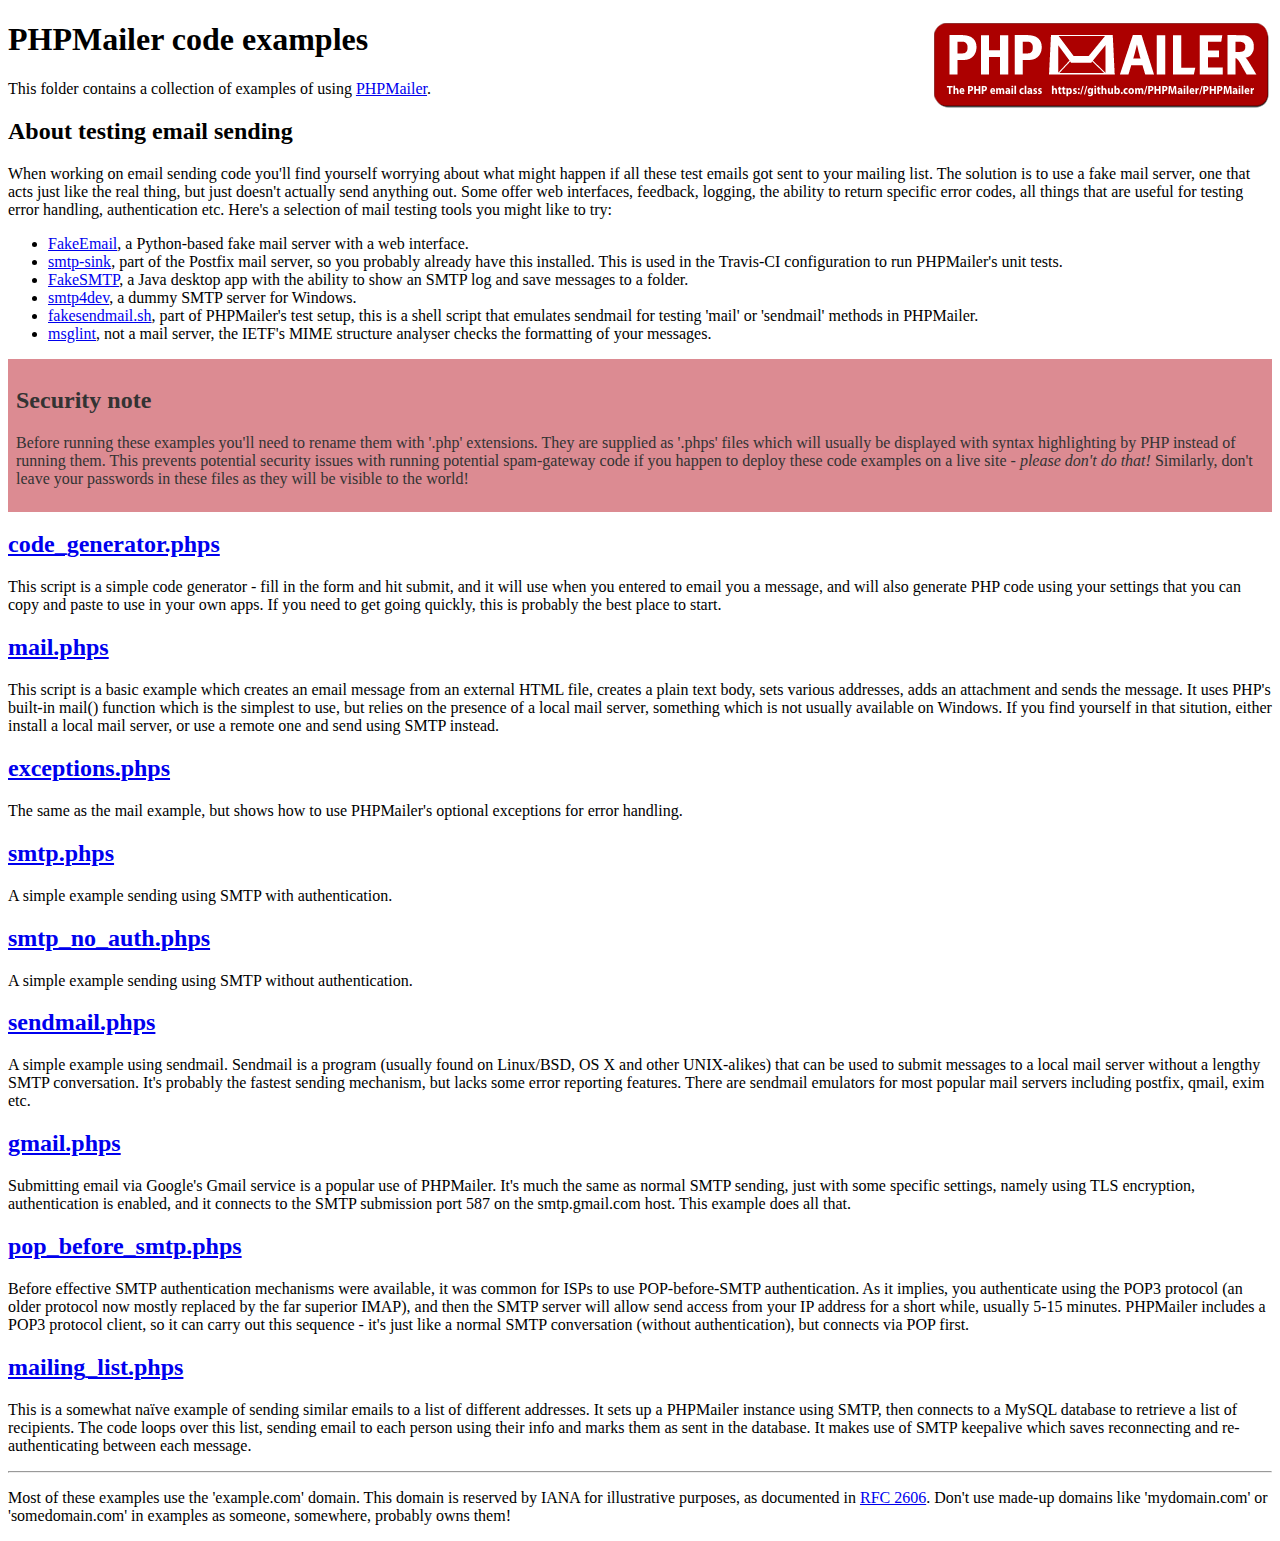
<file: inc/phpmailer/examples/index.html>
<!DOCTYPE html>
<html>
<head>
	<meta http-equiv="Content-Type" content="text/html; charset=utf-8" />
	<title>PHPMailer Examples</title>
</head>
<body>
<h1>PHPMailer code examples<a href="https://github.com/PHPMailer/PHPMailer"><img src="images/phpmailer.png" style="float:right; border:0;" alt="PHPMailer logo"></a></h1>
<p>This folder contains a collection of examples of using <a href="https://github.com/PHPMailer/PHPMailer">PHPMailer</a>.</p>
<h2>About testing email sending</h2>
<p>When working on email sending code you'll find yourself worrying about what might happen if all these test emails got sent to your mailing list. The solution is to use a fake mail server, one that acts just like the real thing, but just doesn't actually send anything out. Some offer web interfaces, feedback, logging, the ability to return specific error codes, all things that are useful for testing error handling, authentication etc. Here's a selection of mail testing tools you might like to try:</p>
<ul>
  <li><a href="https://github.com/isotoma/FakeEmail">FakeEmail</a>, a Python-based fake mail server with a web interface.</li>
  <li><a href="http://www.postfix.org/smtp-sink.1.html">smtp-sink</a>, part of the Postfix mail server, so you probably already have this installed. This is used in the Travis-CI configuration to run PHPMailer's unit tests.</li>
  <li><a href="https://github.com/Nilhcem/FakeSMTP">FakeSMTP</a>, a Java desktop app with the ability to show an SMTP log and save messages to a folder.</li>
  <li><a href="http://smtp4dev.codeplex.com">smtp4dev</a>, a dummy SMTP server for Windows.</li>
  <li><a href="https://github.com/PHPMailer/PHPMailer/blob/master/test/fakesendmail.sh">fakesendmail.sh</a>, part of PHPMailer's test setup, this is a shell script that emulates sendmail for testing 'mail' or 'sendmail' methods in PHPMailer.</li>
  <li><a href="http://tools.ietf.org/tools/msglint/">msglint</a>, not a mail server, the IETF's MIME structure analyser checks the formatting of your messages.</li>
</ul>
<div style="padding: 8px; color: #333333; background-color: #dc8b92">
<h2>Security note</h2>
<p>Before running these examples you'll need to rename them with '.php' extensions. They are supplied as '.phps' files which will usually be displayed with syntax highlighting by PHP instead of running them. This prevents potential security issues with running potential spam-gateway code if you happen to deploy these code examples on a live site - <em>please don't do that!</em> Similarly, don't leave your passwords in these files as they will be visible to the world!</p>
</div>
<h2><a href="code_generator.phps">code_generator.phps</a></h2>
<p>This script is a simple code generator - fill in the form and hit submit, and it will use when you entered to email you a message, and will also generate PHP code using your settings that you can copy and paste to use in your own apps. If you need to get going quickly, this is probably the best place to start.</p>
<h2><a href="mail.phps">mail.phps</a></h2>
<p>This script is a basic example which creates an email message from an external HTML file, creates a plain text body, sets various addresses, adds an attachment and sends the message. It uses PHP's built-in mail() function which is the simplest to use, but relies on the presence of a local mail server, something which is not usually available on Windows. If you find yourself in that sitution, either install a local mail server, or use a remote one and send using SMTP instead.</p>
<h2><a href="exceptions.phps">exceptions.phps</a></h2>
<p>The same as the mail example, but shows how to use PHPMailer's optional exceptions for error handling.</p>
<h2><a href="smtp.phps">smtp.phps</a></h2>
<p>A simple example sending using SMTP with authentication.</p>
<h2><a href="smtp_no_auth.phps">smtp_no_auth.phps</a></h2>
<p>A simple example sending using SMTP without authentication.</p>
<h2><a href="sendmail.phps">sendmail.phps</a></h2>
<p>A simple example using sendmail. Sendmail is a program (usually found on Linux/BSD, OS X and other UNIX-alikes) that can be used to submit messages to a local mail server without a lengthy SMTP conversation. It's probably the fastest sending mechanism, but lacks some error reporting features. There are sendmail emulators for most popular mail servers including postfix, qmail, exim etc.</p>
<h2><a href="gmail.phps">gmail.phps</a></h2>
<p>Submitting email via Google's Gmail service is a popular use of PHPMailer. It's much the same as normal SMTP sending, just with some specific settings, namely using TLS encryption, authentication is enabled, and it connects to the SMTP submission port 587 on the smtp.gmail.com host. This example does all that.</p>
<h2><a href="pop_before_smtp.phps">pop_before_smtp.phps</a></h2>
<p>Before effective SMTP authentication mechanisms were available, it was common for ISPs to use POP-before-SMTP authentication. As it implies, you authenticate using the POP3 protocol (an older protocol now mostly replaced by the far superior IMAP), and then the SMTP server will allow send access from your IP address for a short while, usually 5-15 minutes. PHPMailer includes a POP3 protocol client, so it can carry out this sequence - it's just like a normal SMTP conversation (without authentication), but connects via POP first.</p>
<h2><a href="mailing_list.phps">mailing_list.phps</a></h2>
<p>This is a somewhat naïve example of sending similar emails to a list of different addresses. It sets up a PHPMailer instance using SMTP, then connects to a MySQL database to retrieve a list of recipients. The code loops over this list, sending email to each person using their info and marks them as sent in the database. It makes use of SMTP keepalive which saves reconnecting and re-authenticating between each message.</p>
<hr>
<p>Most of these examples use the 'example.com' domain. This domain is reserved by IANA for illustrative purposes, as documented in <a href="http://tools.ietf.org/html/rfc2606">RFC 2606</a>. Don't use made-up domains like 'mydomain.com' or 'somedomain.com' in examples as someone, somewhere, probably owns them!</p>
</body>
</html>
</file>
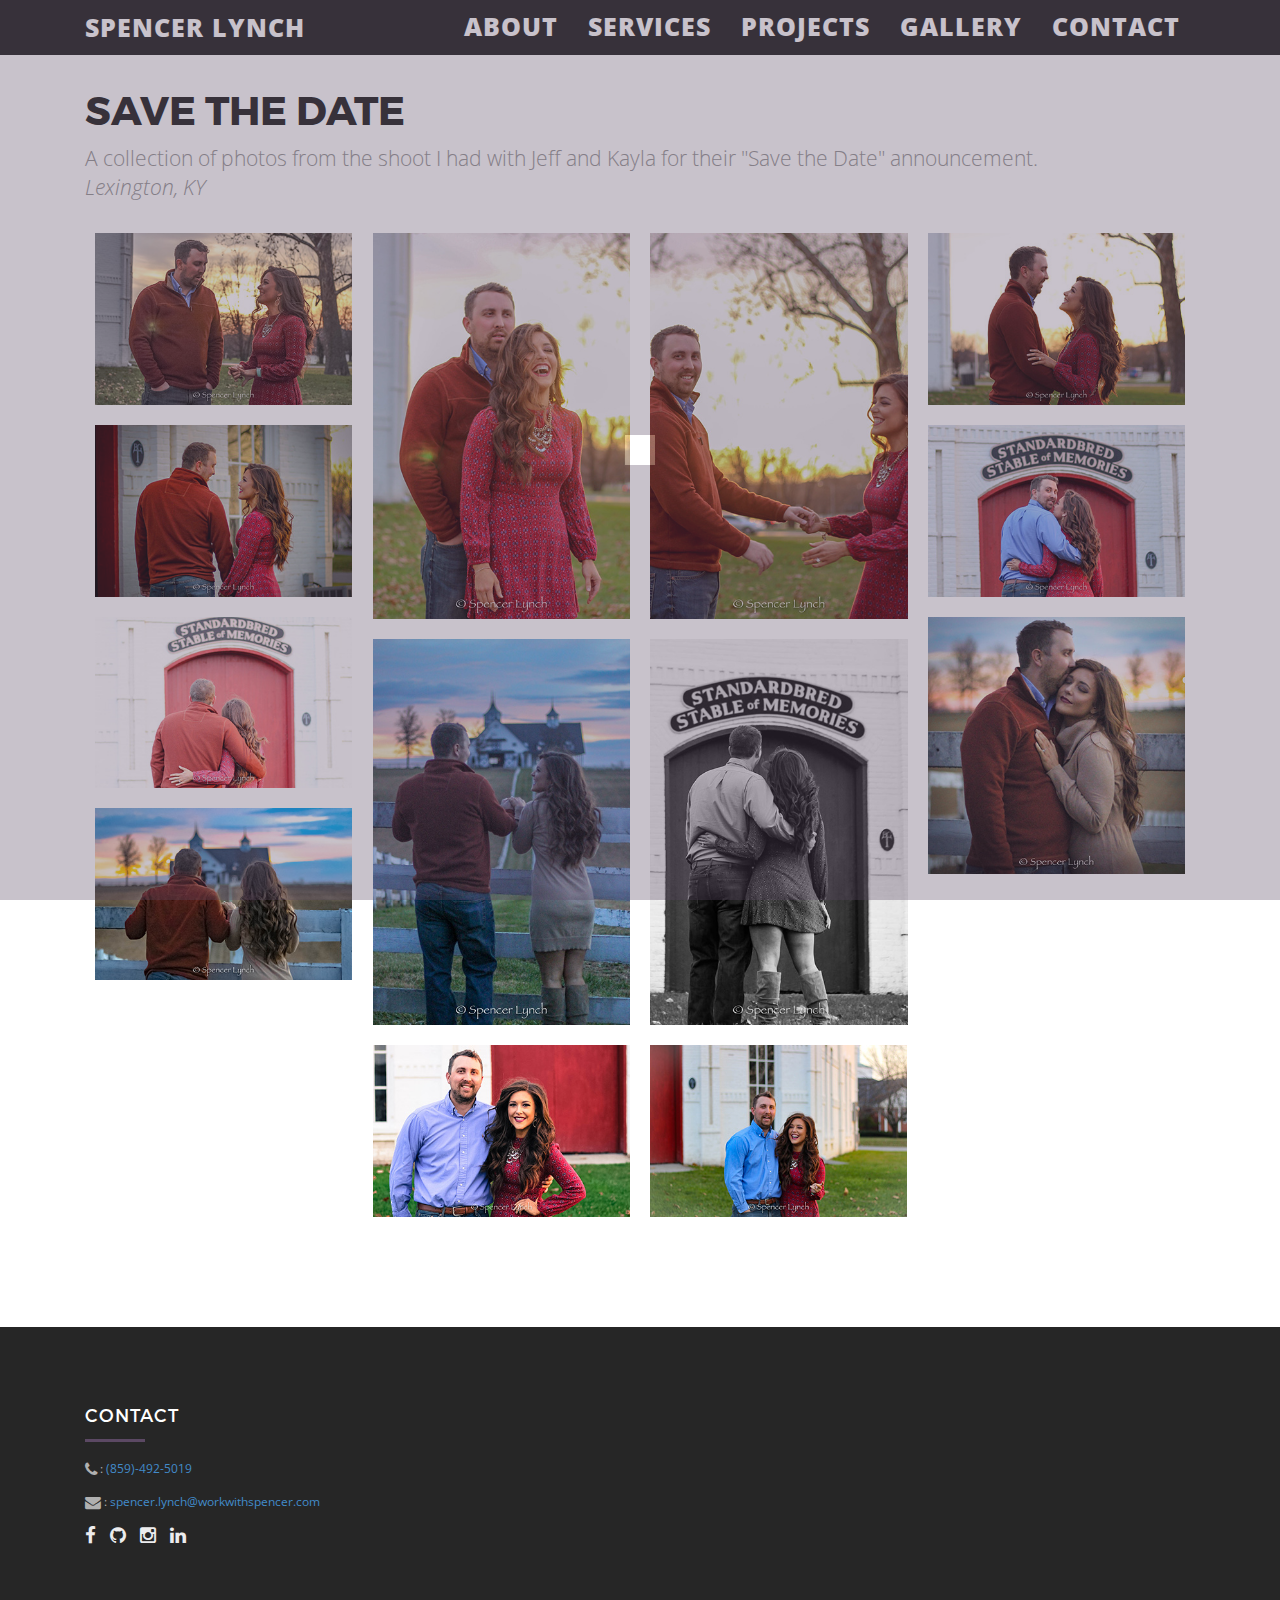
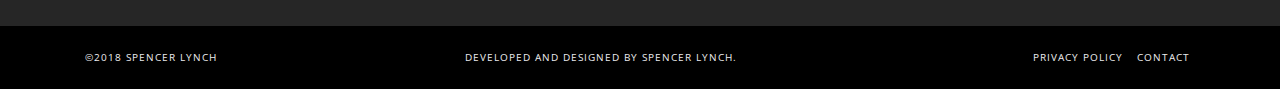
<file: kayla_jeff.html>
<!DOCTYPE html>
<!--[if lt IE 7]>      <html class="no-js lt-ie9 lt-ie8 lt-ie7"> <![endif]-->
<!--[if IE 7]>         <html class="no-js lt-ie9 lt-ie8"> <![endif]-->
<!--[if IE 8]>         <html class="no-js lt-ie9"> <![endif]-->
<!--[if gt IE 8]><!--> <html class="no-js"> <!--<![endif]-->
    <head>
        
        <title>Work with Spencer</title>
        
        <meta charset="utf-8">
        <meta http-equiv="X-UA-Compatible" content="IE=edge">
        <meta name="description" content="Spencer Lynch">
        <meta name="author" content="Spencer Lynch">
        
        <!-- viewport settings -->
        <meta name="viewport" content="width=device-width, initial-scale=1.0, maximum-scale=1.0, user-scalable=no" />
     

        <!-- CSS -->
        <link rel="stylesheet" href="css/bootstrap.css">
        
        <link rel="stylesheet" href="css/pe-icon-7-stroke.css">
        <link rel="stylesheet" href="css/helper.css">
        <link rel="stylesheet" href="css/animate.min.css">
        <link rel="stylesheet" href="css/font-awesome.css">
        <link rel="stylesheet" href="css/font.css">
        <link rel="stylesheet" href="css/salvattore.css">
        <link rel="stylesheet" href="css/jquery.countdown.css">
        <link rel="stylesheet" href="css/magnific-popup.css">
        <link rel="stylesheet" href="css/jquery.mCustomScrollbar.css">
        <link rel="stylesheet" href="css/owl.carousel.css">
        <link rel="stylesheet" href="css/owl.theme.css">
        <link rel="stylesheet" href="css/owl.transitions.css">
        <link rel="stylesheet" href="css/revolution.css">
        <link rel="stylesheet" href="css/revolution-extralayers.css">
        
        <link rel="stylesheet" href="css/main.css">
                

        <!-- Font -->
        <link href='http://fonts.googleapis.com/css?family=Open+Sans:400,300' rel='stylesheet' type='text/css'>
        
        <!-- Favicon -->
        <link rel="shortcut icon" href="img/favicon.ico">


    </head>

    <body>
        
        <!-- PRELOADING --> 
        <div id="preload">
            <div class="preload">
                <div class="spinner"></div>
            </div>
        </div>
        
        <!-- NAVIGATION -->
        <nav id="nav-primary" class="navbar navbar-custom" role="navigation">
          <div class="container">
            
            <div class="navbar-header">
              <a href="index.html" class="logo" style="padding-top: 8;">SPENCER LYNCH</a>
              <button type="button" class="navbar-toggle" data-toggle="collapse" data-target="#nav">
                <span class="sr-only">Toggle navigation</span>
                <span class="icon-bar"></span>
                <span class="icon-bar"></span>
                <span class="icon-bar"></span>
              </button>
            </div>
    
            <div class="collapse navbar-collapse" id="nav">
              <ul class="nav navbar-nav navbar-right uppercase">
                <li><a data-toggle="elementscroll" href="index.html#download">About</a></li>
                <li><a data-toggle="elementscroll" href="index.html#services">Services</a></li>
                <li><a data-toggle="elementscroll" href="index.html#projects">Projects</a></li>
                <li><a data-toggle="elementscroll" href="index.html#gallery">Gallery</a></li>
                <li><a data-toggle="elementscroll" href="#footer">Contact</a></li>
              </ul>
            </div>
            
          </div>
        </nav>
    <body>

                <!-- GALLERY -->
        <section id="gallery">
            <div class="container">
                <div class="row">
                
                    <div class="col-lg-12">
                        <h2 class="uppercase">save the date</h2>
                        <p class="lead">A collection of photos from the shoot I had with Jeff and Kayla for their "Save the Date" announcement.</br><i>Lexington, KY</i></p>
                        
                        <div id="timeline" data-columns>

                            <div class="item wrap">
                                <img class="img-responsive" src="img/watermarked/jeff_kayla/IMG_9620_200.jpg" alt="">
                                <div class="overlay"></div>
                                <div class="icon">
                                    <a class="image-popup" href="img/watermarked/jeff_kayla/IMG_9620.jpg"><i class="pe-3x pe-7s-plus"></i></a>
                                </div>
                            </div>
                            <div class="item wrap">
                                <img class="img-responsive" src="img/watermarked/jeff_kayla/IMG_9623_600.jpg" alt="">
                                <div class="overlay"></div>
                                <div class="icon">
                                    <a class="image-popup" href="img/watermarked/jeff_kayla/IMG_9623.jpg"><i class="pe-3x pe-7s-plus"></i></a>
                                </div>
                            </div>
                            <div class="item wrap">
                                <img class="img-responsive" src="img/watermarked/jeff_kayla/IMG_9624_600.jpg" alt="">
                                <div class="overlay"></div>
                                <div class="icon">
                                    <a class="image-popup" href="img/watermarked/jeff_kayla/IMG_9624.jpg"><i class="pe-3x pe-7s-plus"></i></a>
                                </div>
                            </div>                            
                            <div class="item wrap">
                                <img class="img-responsive" src="img/watermarked/jeff_kayla/IMG_9626_200.jpg" alt="">
                                <div class="overlay"></div>
                                <div class="icon">
                                    <a class="image-popup" href="img/watermarked/jeff_kayla/IMG_9626.jpg"><i class="pe-3x pe-7s-plus"></i></a>
                                </div>
                            </div>                            
                            <div class="item wrap">
                                <img class="img-responsive" src="img/watermarked/jeff_kayla/IMG_9635_200.jpg" alt="">
                                <div class="overlay"></div>
                                <div class="icon">
                                    <a class="image-popup" href="img/watermarked/jeff_kayla/IMG_9635.jpg"><i class="pe-3x pe-7s-plus"></i></a>
                                </div>
                            </div>                            
                            <div class="item wrap">
                                <img class="img-responsive" src="img/watermarked/jeff_kayla/IMG_9675_600.jpg" alt="">
                                <div class="overlay"></div>
                                <div class="icon">
                                    <a class="image-popup" href="img/watermarked/jeff_kayla/IMG_9675.jpg"><i class="pe-3x pe-7s-plus"></i></a>
                                </div>
                            </div>
                            <div class="item wrap">
                                <img class="img-responsive" src="img/watermarked/jeff_kayla/IMG_9657_600.jpg" alt="">
                                <div class="overlay"></div>
                                <div class="icon">
                                    <a class="image-popup" href="img/watermarked/jeff_kayla/IMG_9657.jpg"><i class="pe-3x pe-7s-plus"></i></a>
                                </div>
                            </div> 
                            <div class="item wrap">
                                <img class="img-responsive" src="img/watermarked/jeff_kayla/IMG_9658_200.jpg" alt="">
                                <div class="overlay"></div>
                                <div class="icon">
                                    <a class="image-popup" href="img/watermarked/jeff_kayla/IMG_9658.jpg"><i class="pe-3x pe-7s-plus"></i></a>
                                </div>
                            </div> 
                            <div class="item wrap">
                                <img class="img-responsive" src="img/watermarked/jeff_kayla/IMG_9646_200.jpg" alt="">
                                <div class="overlay"></div>
                                <div class="icon">
                                    <a class="image-popup" href="img/watermarked/jeff_kayla/IMG_9646.jpg"><i class="pe-3x pe-7s-plus"></i></a>
                                </div>
                            </div>                            
                            <div class="item wrap">
                                <img class="img-responsive" src="img/watermarked/jeff_kayla/IMG_9648_200.jpg" alt="">
                                <div class="overlay"></div>
                                <div class="icon">
                                    <a class="image-popup" href="img/watermarked/jeff_kayla/IMG_9648.jpg"><i class="pe-3x pe-7s-plus"></i></a>
                                </div>
                            </div>                            
                            <div class="item wrap">
                                <img class="img-responsive" src="img/watermarked/jeff_kayla/IMG_9650_200.jpg" alt="">
                                <div class="overlay"></div>
                                <div class="icon">
                                    <a class="image-popup" href="img/watermarked/jeff_kayla/IMG_9650.jpg"><i class="pe-3x pe-7s-plus"></i></a>
                                </div>
                            </div>                                                                                             
                            <div class="item wrap">
                                <img class="img-responsive" src="img/watermarked/jeff_kayla/IMG_9673_400.jpg" alt="">
                                <div class="overlay"></div>
                                <div class="icon">
                                    <a class="image-popup" href="img/watermarked/jeff_kayla/IMG_9673.jpg"><i class="pe-3x pe-7s-plus"></i></a>
                                </div>
                            </div>                            
                            <div class="item wrap">
                                <img class="img-responsive" src="img/watermarked/jeff_kayla/IMG_9674_200.jpg" alt="">
                                <div class="overlay"></div>
                                <div class="icon">
                                    <a class="image-popup" href="img/watermarked/jeff_kayla/IMG_9674.jpg"><i class="pe-3x pe-7s-plus"></i></a>
                                </div>
                            </div>
                            
                        </div>
                    </div>   
                </div>
            </div>
        </section>

        <!-- FOOTER -->        
        <footer id="footer">
            <div class="container">
                <div class="row">
                    
                    <div class="col-lg-3 col-md-3 col-sm-6">
                        <h4 class="uppercase">Contact</h4>
                        <p class="small"><i class="fa fa-lg fa-phone"></i> : <a href="tel:18594925019">(859)-492-5019</a></p>
                        <p class="small"><i class="fa fa-lg fa-envelope"></i> : <a href="mailto:spencer.lynch@workwithspencer.com">spencer.lynch@workwithspencer.com</a></p>
                        <ul class="list-unstyled list-inline uppercase">
                            <li><a href="https://facebook.com/spencer.lynch.14"><i class="fa fa-lg fa-facebook"></i></a></li>
                            <li><a href="https://github.com/spencerlynch"><i class="fa fa-lg fa-github"></i></a></li>
                            <li><a href="https://instagram.com/spencerlynch9"><i class="fa fa-lg fa-instagram"></i></a></li>
                            <li><a href="https://linkedin.com/in/spencerlynch"><i class="fa fa-lg fa-linkedin"></i></a></li>
                        </ul>
                    </div>
                            
                </div>
            </div>
        </footer>
        
        <!-- SUBFOOTER -->
        <div class="subfooter">
            <div class="container">
                <div class="row">
                    <div class="col-lg-4">
                        <ul class="list-unstyled list-inline pull-left uppercase">
                           <li>&copy;2018 Spencer Lynch</li>               
                        </ul>
                    </div>
                    <div class="col-lg-4">
                        <ul class="list-unstyled list-inline pull-center uppercase">
                            <li> Developed and designed by Spencer Lynch.</li>
                        </ul>
                    </div>
                    <div class="col-lg-4">
                        <ul class="list-unstyled list-inline pull-right uppercase">
                            <!-- <li><a href="#">Terms</a></li> -->
                            <li><a href="documents/privacypolicy.htm">Privacy Policy</a></li>
                            <li><a href="mailto:spencer.lynch@workwithspencer.com">Contact</a></li>
                        </ul>
                    </div>
                    
                </div>
            </div>
        </div>



        <script src="js/jquery-1.11.1.min.js"></script>
        <script type="text/javascript" src="http://maps.google.com/maps/api/js?sensor=false"></script>
        <script src="js/jquery.themepunch.tools.min.js"></script>
        <script src="js/jquery.themepunch.revolution.min.js"></script>
        <script src="js/bootstrap.min.js"></script>
        <script src="js/jquery.sticky.js"></script>
        <script src="js/jquery.magnific-popup.min.js"></script>
        <script src="js/salvattore.js"></script>
        <script src="js/jquery.countdown.js"></script>
        <script src="js/jquery.mCustomScrollbar.concat.min.js"></script>
        <script src="js/waypoints.min.js"></script>
        <script src="js/jquery.counterup.min.js"></script>
        <script src="js/owl.carousel.min.js"></script>
        <script src="js/retina.js"></script>
        
        <script src="js/main.js"></script>
        
    
    </body>
</html>
</file>
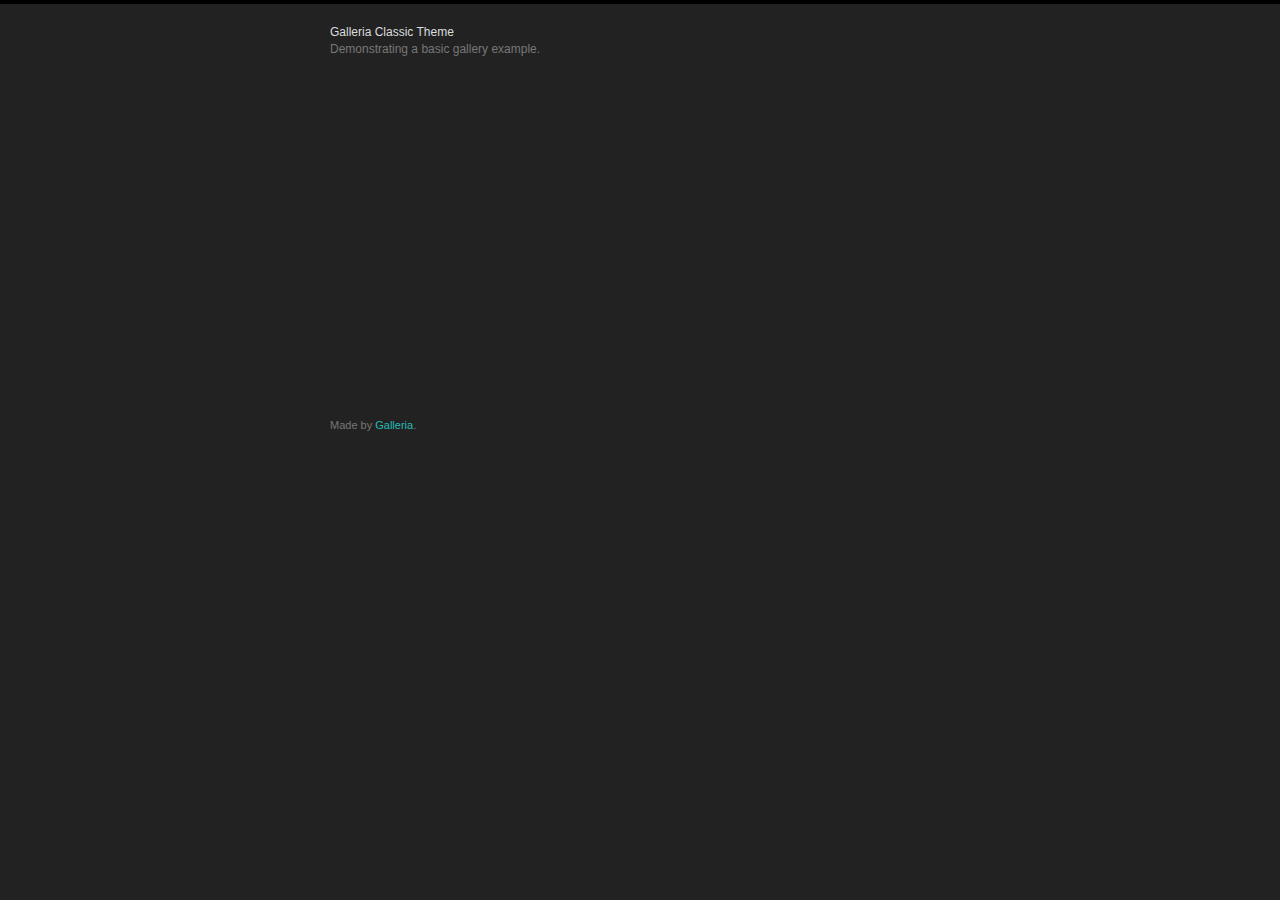
<file: galleria/themes/classic/classic-demo.html>
<!DOCTYPE html>
<html lang="en">
    <head>
        <meta charset="utf-8">
        <title>Galleria Classic Theme</title>
        <style>

            /* Demo styles */
            html,body{background:#222;margin:0;}
            body{border-top:4px solid #000;}
            .content{color:#777;font:12px/1.4 "helvetica neue",arial,sans-serif;width:620px;margin:20px auto;}
            h1{font-size:12px;font-weight:normal;color:#ddd;margin:0;}
            p{margin:0 0 20px}
            a {color:#22BCB9;text-decoration:none;}
            .cred{margin-top:20px;font-size:11px;}

            /* This rule is read by Galleria to define the gallery height: */
            #galleria{height:320px}

        </style>

        <!-- load jQuery -->
        <!-- <script src="http://ajax.googleapis.com/ajax/libs/jquery/3.1.1/jquery.js"></script> -->
        <script src="http://ajax.googleapis.com/ajax/libs/jquery/2.2.4/jquery.js"></script>

        <!-- load Galleria -->
        <script src="../../galleria-1.5.7.min.js"></script>

    </head>
<body>
    <div class="content">
        <h1>Galleria Classic Theme</h1>
        <p>Demonstrating a basic gallery example.</p>

        <!-- Adding gallery images. We use resized thumbnails here for better performance, but it’s not necessary -->

        <div id="galleria">
            <a href="http://upload.wikimedia.org/wikipedia/commons/thumb/a/a2/Biandintz_eta_zaldiak_-_modified2.jpg/800px-Biandintz_eta_zaldiak_-_modified2.jpg">
                <img 
                    src="http://upload.wikimedia.org/wikipedia/commons/thumb/a/a2/Biandintz_eta_zaldiak_-_modified2.jpg/100px-Biandintz_eta_zaldiak_-_modified2.jpg",
                    data-big="http://upload.wikimedia.org/wikipedia/commons/thumb/a/a2/Biandintz_eta_zaldiak_-_modified2.jpg/1280px-Biandintz_eta_zaldiak_-_modified2.jpg"
                    data-title="Biandintz eta zaldiak"
                    data-description="Horses on Bianditz mountain, in Navarre, Spain."
                >
            </a>
            <a href="http://upload.wikimedia.org/wikipedia/commons/thumb/6/6c/Athabasca_Rail_at_Brule_Lake.jpg/800px-Athabasca_Rail_at_Brule_Lake.jpg">
                <img 
                    src="http://upload.wikimedia.org/wikipedia/commons/thumb/6/6c/Athabasca_Rail_at_Brule_Lake.jpg/100px-Athabasca_Rail_at_Brule_Lake.jpg",
                    data-big="http://upload.wikimedia.org/wikipedia/commons/thumb/6/6c/Athabasca_Rail_at_Brule_Lake.jpg/1280px-Athabasca_Rail_at_Brule_Lake.jpg"
                    data-title="Athabasca Rail"
                    data-description="The Athabasca River railroad track at the mouth of Brulé Lake in Alberta, Canada."
                >
            </a>
            <a href="http://upload.wikimedia.org/wikipedia/commons/thumb/1/1f/Back-scattering_crepuscular_rays_panorama_1.jpg/1280px-Back-scattering_crepuscular_rays_panorama_1.jpg">
                <img 
                    src="http://upload.wikimedia.org/wikipedia/commons/thumb/1/1f/Back-scattering_crepuscular_rays_panorama_1.jpg/100px-Back-scattering_crepuscular_rays_panorama_1.jpg",
                    data-big="http://upload.wikimedia.org/wikipedia/commons/thumb/1/1f/Back-scattering_crepuscular_rays_panorama_1.jpg/1400px-Back-scattering_crepuscular_rays_panorama_1.jpg"
                    data-title="Back-scattering crepuscular rays"
                    data-description="Picture of the day on Wikimedia Commons 26 September 2010."
                >
            </a>
            <a href="http://upload.wikimedia.org/wikipedia/commons/thumb/7/75/Interior_convento_3.jpg/800px-Interior_convento_3.jpg">
                <img 
                    src="http://upload.wikimedia.org/wikipedia/commons/thumb/7/75/Interior_convento_3.jpg/120px-Interior_convento_3.jpg",
                    data-big="http://upload.wikimedia.org/wikipedia/commons/thumb/7/75/Interior_convento_3.jpg/1400px-Interior_convento_3.jpg"
                    data-title="Interior convento"
                    data-description="Interior view of Yuriria Convent, founded in 1550."
                >
            </a>
            <a href="http://upload.wikimedia.org/wikipedia/commons/thumb/6/6b/Oxbow_Bend_outlook_in_the_Grand_Teton_National_Park.jpg/800px-Oxbow_Bend_outlook_in_the_Grand_Teton_National_Park.jpg">
                <img 
                    src="http://upload.wikimedia.org/wikipedia/commons/thumb/6/6b/Oxbow_Bend_outlook_in_the_Grand_Teton_National_Park.jpg/100px-Oxbow_Bend_outlook_in_the_Grand_Teton_National_Park.jpg",
                    data-big="http://upload.wikimedia.org/wikipedia/commons/thumb/6/6b/Oxbow_Bend_outlook_in_the_Grand_Teton_National_Park.jpg/1280px-Oxbow_Bend_outlook_in_the_Grand_Teton_National_Park.jpg"
                    data-title="Oxbow Bend outlook"
                    data-description="View over the Snake River to the Mount Moran with the Skillet Glacier."
                >
            </a>
            <a href="http://upload.wikimedia.org/wikipedia/commons/thumb/c/c9/Hazy_blue_hour_in_Grand_Canyon.JPG/800px-Hazy_blue_hour_in_Grand_Canyon.JPG">
                <img 
                    src="http://upload.wikimedia.org/wikipedia/commons/thumb/c/c9/Hazy_blue_hour_in_Grand_Canyon.JPG/100px-Hazy_blue_hour_in_Grand_Canyon.JPG",
                    data-big="http://upload.wikimedia.org/wikipedia/commons/thumb/c/c9/Hazy_blue_hour_in_Grand_Canyon.JPG/1280px-Hazy_blue_hour_in_Grand_Canyon.JPG"
                    data-title="Hazy blue hour"
                    data-description="Hazy blue hour in Grand Canyon. View from the South Rim."
                >
            </a>
            <a href="http://upload.wikimedia.org/wikipedia/commons/thumb/f/f4/2909_vallon_moy_res.jpg/800px-2909_vallon_moy_res.jpg">
                <img 
                    src="http://upload.wikimedia.org/wikipedia/commons/thumb/f/f4/2909_vallon_moy_res.jpg/100px-2909_vallon_moy_res.jpg",
                    data-big="http://upload.wikimedia.org/wikipedia/commons/thumb/f/f4/2909_vallon_moy_res.jpg/1280px-2909_vallon_moy_res.jpg"
                    data-title="Haute Severaisse valley"
                    data-description="View of Haute Severaisse valley and surrounding summits from the slopes of Les Vernets."
                >
            </a>
            <a href="http://upload.wikimedia.org/wikipedia/commons/thumb/4/46/Bohinjsko_jezero_2.jpg/800px-Bohinjsko_jezero_2.jpg">
                <img 
                    src="http://upload.wikimedia.org/wikipedia/commons/thumb/4/46/Bohinjsko_jezero_2.jpg/100px-Bohinjsko_jezero_2.jpg",
                    data-big="http://upload.wikimedia.org/wikipedia/commons/thumb/4/46/Bohinjsko_jezero_2.jpg/1280px-Bohinjsko_jezero_2.jpg"
                    data-title="Bohinj lake"
                    data-description="Bohinj lake (Triglav National Park, Slovenia) in the morning."
                >
            </a>
            <a href="http://upload.wikimedia.org/wikipedia/commons/thumb/3/32/Bowling_Balls_Beach_2_edit.jpg/800px-Bowling_Balls_Beach_2_edit.jpg">
                <img 
                    src="http://upload.wikimedia.org/wikipedia/commons/thumb/3/32/Bowling_Balls_Beach_2_edit.jpg/100px-Bowling_Balls_Beach_2_edit.jpg",
                    data-big="http://upload.wikimedia.org/wikipedia/commons/thumb/3/32/Bowling_Balls_Beach_2_edit.jpg/1280px-Bowling_Balls_Beach_2_edit.jpg"
                    data-title="Bowling Balls"
                    data-description="Mendocino county, California, USA."
                >
            </a>
            <a href="https://vimeo.com/25750735">
                <span class="video">Works for vimeo too.</span>
            </a>
            <a href="https://www.youtube.com/watch?v=GOD-RyVB-3Q">
                <span class="video">Works for youtube too.</span>
            </a>

        </div>
        <p class="cred">Made by <a href="http://galleria.io">Galleria</a>.</p>
    </div>

    <script>
    $(function() {
        // Load the classic theme
        Galleria.loadTheme('galleria.classic.min.js');

        // Initialize Galleria
        Galleria.run('#galleria');
    });
    </script>
    </body>
</html>
</file>
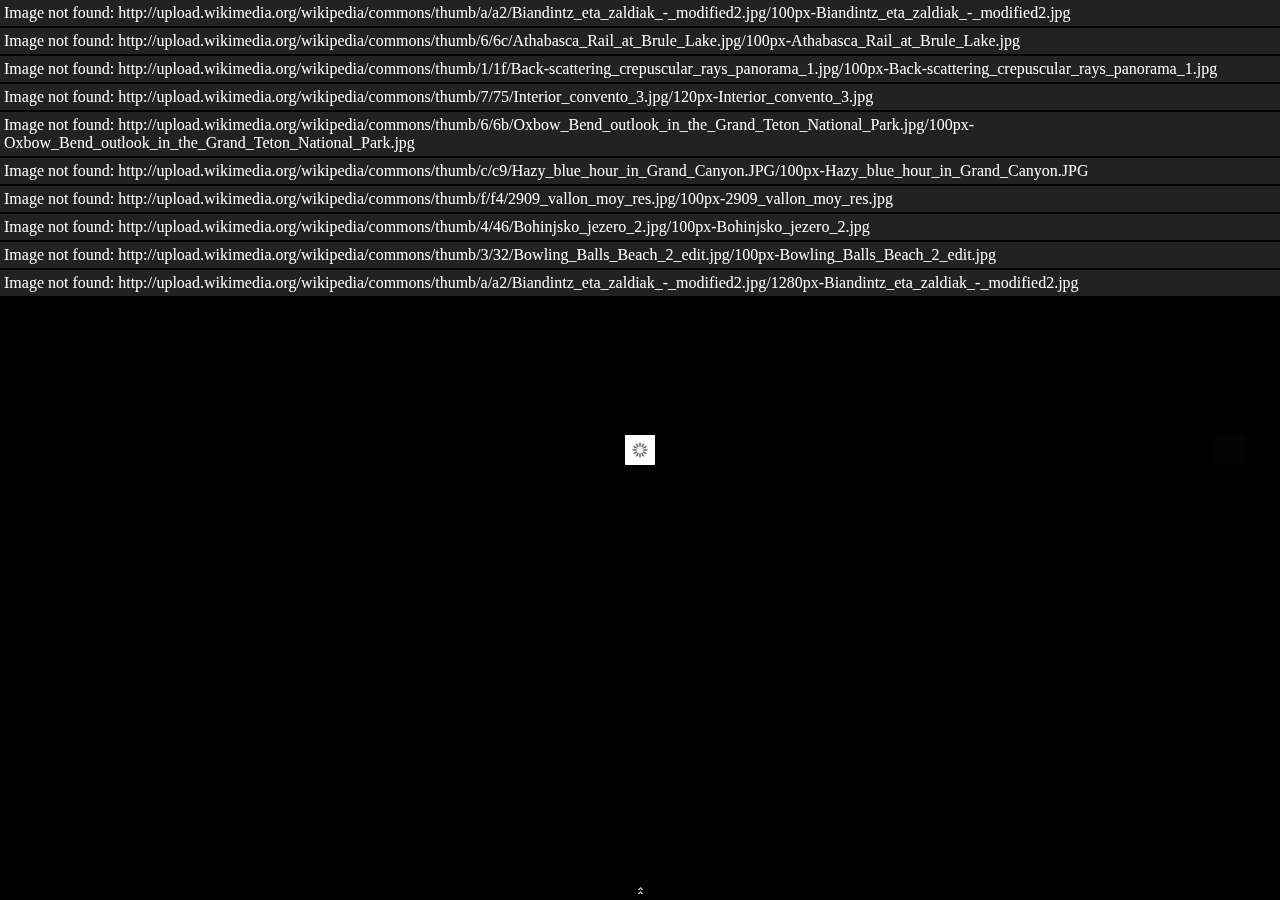
<file: galleria/themes/fullscreen/fullscreen-demo.html>
<!DOCTYPE html>
<html lang="sv">
    <head>
        <meta charset="utf-8">
        <meta name="viewport" content="width=device-width,initial-scale=0.5,user-scalable=no">
        <title>Galleria Fullscreen Theme Demo</title>

        <!-- load jQuery -->
        <!-- <script src="http://ajax.googleapis.com/ajax/libs/jquery/3.1.1/jquery.js"></script> -->
        <script src="http://ajax.googleapis.com/ajax/libs/jquery/2.2.4/jquery.js"></script>

        <!-- load Galleria -->
        <script src="../../galleria-1.5.7.min.js"></script>

        <style>
        body{background:#000;}
        </style>

    </head>
<body>
    <div class="galleria">
        <a href="http://upload.wikimedia.org/wikipedia/commons/thumb/a/a2/Biandintz_eta_zaldiak_-_modified2.jpg/800px-Biandintz_eta_zaldiak_-_modified2.jpg">
            <img 
                src="http://upload.wikimedia.org/wikipedia/commons/thumb/a/a2/Biandintz_eta_zaldiak_-_modified2.jpg/100px-Biandintz_eta_zaldiak_-_modified2.jpg",
                data-big="http://upload.wikimedia.org/wikipedia/commons/thumb/a/a2/Biandintz_eta_zaldiak_-_modified2.jpg/1280px-Biandintz_eta_zaldiak_-_modified2.jpg"
                data-title="Biandintz eta zaldiak"
                data-description="Horses on Bianditz mountain, in Navarre, Spain."
            >
        </a>
        <a href="http://upload.wikimedia.org/wikipedia/commons/thumb/6/6c/Athabasca_Rail_at_Brule_Lake.jpg/800px-Athabasca_Rail_at_Brule_Lake.jpg">
            <img 
                src="http://upload.wikimedia.org/wikipedia/commons/thumb/6/6c/Athabasca_Rail_at_Brule_Lake.jpg/100px-Athabasca_Rail_at_Brule_Lake.jpg",
                data-big="http://upload.wikimedia.org/wikipedia/commons/thumb/6/6c/Athabasca_Rail_at_Brule_Lake.jpg/1280px-Athabasca_Rail_at_Brule_Lake.jpg"
                data-title="Athabasca Rail"
                data-description="The Athabasca River railroad track at the mouth of Brulé Lake in Alberta, Canada."
            >
        </a>
        <a href="http://upload.wikimedia.org/wikipedia/commons/thumb/1/1f/Back-scattering_crepuscular_rays_panorama_1.jpg/1280px-Back-scattering_crepuscular_rays_panorama_1.jpg">
            <img 
                src="http://upload.wikimedia.org/wikipedia/commons/thumb/1/1f/Back-scattering_crepuscular_rays_panorama_1.jpg/100px-Back-scattering_crepuscular_rays_panorama_1.jpg",
                data-big="http://upload.wikimedia.org/wikipedia/commons/thumb/1/1f/Back-scattering_crepuscular_rays_panorama_1.jpg/1400px-Back-scattering_crepuscular_rays_panorama_1.jpg"
                data-title="Back-scattering crepuscular rays"
                data-description="Picture of the day on Wikimedia Commons 26 September 2010."
            >
        </a>
        <a href="http://upload.wikimedia.org/wikipedia/commons/thumb/7/75/Interior_convento_3.jpg/800px-Interior_convento_3.jpg">
            <img 
                src="http://upload.wikimedia.org/wikipedia/commons/thumb/7/75/Interior_convento_3.jpg/120px-Interior_convento_3.jpg",
                data-big="http://upload.wikimedia.org/wikipedia/commons/thumb/7/75/Interior_convento_3.jpg/1400px-Interior_convento_3.jpg"
                data-title="Interior convento"
                data-description="Interior view of Yuriria Convent, founded in 1550."
            >
        </a>
        <a href="http://upload.wikimedia.org/wikipedia/commons/thumb/6/6b/Oxbow_Bend_outlook_in_the_Grand_Teton_National_Park.jpg/800px-Oxbow_Bend_outlook_in_the_Grand_Teton_National_Park.jpg">
            <img 
                src="http://upload.wikimedia.org/wikipedia/commons/thumb/6/6b/Oxbow_Bend_outlook_in_the_Grand_Teton_National_Park.jpg/100px-Oxbow_Bend_outlook_in_the_Grand_Teton_National_Park.jpg",
                data-big="http://upload.wikimedia.org/wikipedia/commons/thumb/6/6b/Oxbow_Bend_outlook_in_the_Grand_Teton_National_Park.jpg/1280px-Oxbow_Bend_outlook_in_the_Grand_Teton_National_Park.jpg"
                data-title="Oxbow Bend outlook"
                data-description="View over the Snake River to the Mount Moran with the Skillet Glacier."
            >
        </a>
        <a href="http://upload.wikimedia.org/wikipedia/commons/thumb/c/c9/Hazy_blue_hour_in_Grand_Canyon.JPG/800px-Hazy_blue_hour_in_Grand_Canyon.JPG">
            <img 
                src="http://upload.wikimedia.org/wikipedia/commons/thumb/c/c9/Hazy_blue_hour_in_Grand_Canyon.JPG/100px-Hazy_blue_hour_in_Grand_Canyon.JPG",
                data-big="http://upload.wikimedia.org/wikipedia/commons/thumb/c/c9/Hazy_blue_hour_in_Grand_Canyon.JPG/1280px-Hazy_blue_hour_in_Grand_Canyon.JPG"
                data-title="Hazy blue hour"
                data-description="Hazy blue hour in Grand Canyon. View from the South Rim."
            >
        </a>
        <a href="http://upload.wikimedia.org/wikipedia/commons/thumb/f/f4/2909_vallon_moy_res.jpg/800px-2909_vallon_moy_res.jpg">
            <img 
                src="http://upload.wikimedia.org/wikipedia/commons/thumb/f/f4/2909_vallon_moy_res.jpg/100px-2909_vallon_moy_res.jpg",
                data-big="http://upload.wikimedia.org/wikipedia/commons/thumb/f/f4/2909_vallon_moy_res.jpg/1280px-2909_vallon_moy_res.jpg"
                data-title="Haute Severaisse valley"
                data-description="View of Haute Severaisse valley and surrounding summits from the slopes of Les Vernets."
            >
        </a>
        <a href="http://upload.wikimedia.org/wikipedia/commons/thumb/4/46/Bohinjsko_jezero_2.jpg/800px-Bohinjsko_jezero_2.jpg">
            <img 
                src="http://upload.wikimedia.org/wikipedia/commons/thumb/4/46/Bohinjsko_jezero_2.jpg/100px-Bohinjsko_jezero_2.jpg",
                data-big="http://upload.wikimedia.org/wikipedia/commons/thumb/4/46/Bohinjsko_jezero_2.jpg/1280px-Bohinjsko_jezero_2.jpg"
                data-title="Bohinj lake"
                data-description="Bohinj lake (Triglav National Park, Slovenia) in the morning."
            >
        </a>
        <a href="http://upload.wikimedia.org/wikipedia/commons/thumb/3/32/Bowling_Balls_Beach_2_edit.jpg/800px-Bowling_Balls_Beach_2_edit.jpg">
            <img 
                src="http://upload.wikimedia.org/wikipedia/commons/thumb/3/32/Bowling_Balls_Beach_2_edit.jpg/100px-Bowling_Balls_Beach_2_edit.jpg",
                data-big="http://upload.wikimedia.org/wikipedia/commons/thumb/3/32/Bowling_Balls_Beach_2_edit.jpg/1280px-Bowling_Balls_Beach_2_edit.jpg"
                data-title="Bowling Balls"
                data-description="Mendocino county, California, USA."
            >
        </a>
    </div>
    <script>
    $(function() {
        // Load the Fullscreen theme
        Galleria.loadTheme('galleria.fullscreen.min.js');

        // Initialize Galleria
        Galleria.run('.galleria');
    });
    </script>
    </body>
</html>
</file>
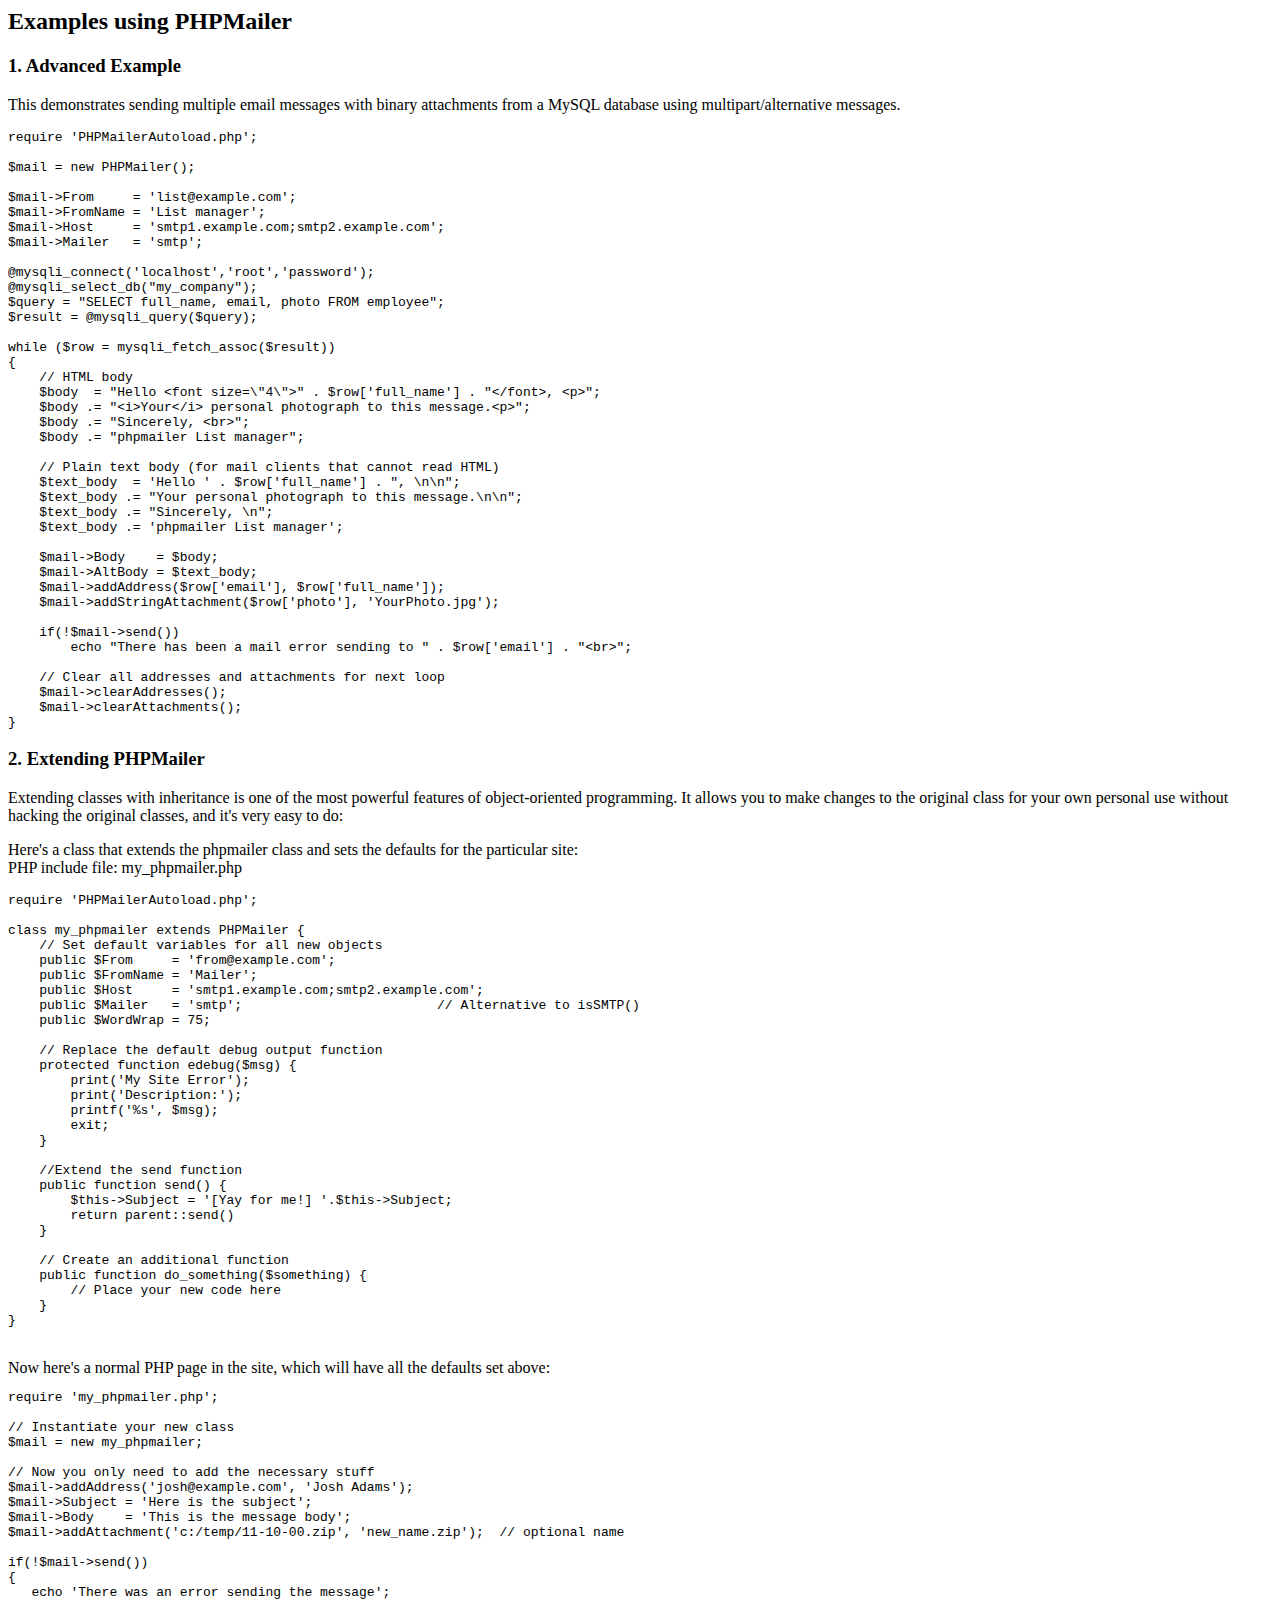
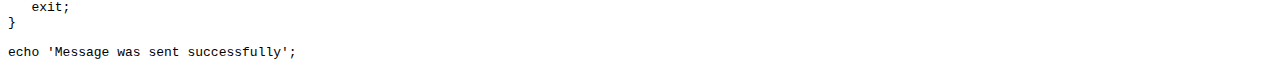
<file: inc/phpmailer/docs/extending.html>
<html>
<head>
<title>Examples using phpmailer</title>
</head>

<body>

<h2>Examples using PHPMailer</h2>

<h3>1. Advanced Example</h3>
<p>

This demonstrates sending multiple email messages with binary attachments
from a MySQL database using multipart/alternative messages.<p>

<pre>
require 'PHPMailerAutoload.php';

$mail = new PHPMailer();

$mail->From     = 'list@example.com';
$mail->FromName = 'List manager';
$mail->Host     = 'smtp1.example.com;smtp2.example.com';
$mail->Mailer   = 'smtp';

@mysqli_connect('localhost','root','password');
@mysqli_select_db("my_company");
$query = "SELECT full_name, email, photo FROM employee";
$result = @mysqli_query($query);

while ($row = mysqli_fetch_assoc($result))
{
    // HTML body
    $body  = "Hello &lt;font size=\"4\"&gt;" . $row['full_name'] . "&lt;/font&gt;, &lt;p&gt;";
    $body .= "&lt;i&gt;Your&lt;/i&gt; personal photograph to this message.&lt;p&gt;";
    $body .= "Sincerely, &lt;br&gt;";
    $body .= "phpmailer List manager";

    // Plain text body (for mail clients that cannot read HTML)
    $text_body  = 'Hello ' . $row['full_name'] . ", \n\n";
    $text_body .= "Your personal photograph to this message.\n\n";
    $text_body .= "Sincerely, \n";
    $text_body .= 'phpmailer List manager';

    $mail->Body    = $body;
    $mail->AltBody = $text_body;
    $mail->addAddress($row['email'], $row['full_name']);
    $mail->addStringAttachment($row['photo'], 'YourPhoto.jpg');

    if(!$mail->send())
        echo "There has been a mail error sending to " . $row['email'] . "&lt;br&gt;";

    // Clear all addresses and attachments for next loop
    $mail->clearAddresses();
    $mail->clearAttachments();
}
</pre>
<p>

<h3>2. Extending PHPMailer</h3>
<p>

Extending classes with inheritance is one of the most
powerful features of object-oriented programming. It allows you to make changes to the
original class for your own personal use without hacking the original
classes, and it's very easy to do:

<p>
Here's a class that extends the phpmailer class and sets the defaults
for the particular site:<br>
PHP include file: my_phpmailer.php
<p>

<pre>
require 'PHPMailerAutoload.php';

class my_phpmailer extends PHPMailer {
    // Set default variables for all new objects
    public $From     = 'from@example.com';
    public $FromName = 'Mailer';
    public $Host     = 'smtp1.example.com;smtp2.example.com';
    public $Mailer   = 'smtp';                         // Alternative to isSMTP()
    public $WordWrap = 75;

    // Replace the default debug output function
    protected function edebug($msg) {
        print('My Site Error');
        print('Description:');
        printf('%s', $msg);
        exit;
    }

    //Extend the send function
    public function send() {
        $this->Subject = '[Yay for me!] '.$this->Subject;
        return parent::send()
    }

    // Create an additional function
    public function do_something($something) {
        // Place your new code here
    }
}
</pre>
<br>
Now here's a normal PHP page in the site, which will have all the defaults set above:<br>

<pre>
require 'my_phpmailer.php';

// Instantiate your new class
$mail = new my_phpmailer;

// Now you only need to add the necessary stuff
$mail->addAddress('josh@example.com', 'Josh Adams');
$mail->Subject = 'Here is the subject';
$mail->Body    = 'This is the message body';
$mail->addAttachment('c:/temp/11-10-00.zip', 'new_name.zip');  // optional name

if(!$mail->send())
{
   echo 'There was an error sending the message';
   exit;
}

echo 'Message was sent successfully';
</pre>
</body>
</html>
</file>
<file: css/pe-icon-7-stroke.css>
@font-face {
	font-family: 'Pe-icon-7-stroke';
	src:url('../fonts/Pe-icon-7-stroke.eot?d7yf1v');
	src:url('../fonts/Pe-icon-7-stroke.eot?#iefixd7yf1v') format('embedded-opentype'),
		url('../fonts/Pe-icon-7-stroke.woff?d7yf1v') format('woff'),
		url('../fonts/Pe-icon-7-stroke.ttf?d7yf1v') format('truetype'),
		url('../fonts/Pe-icon-7-stroke.svg?d7yf1v#Pe-icon-7-stroke') format('svg');
	font-weight: normal;
	font-style: normal;
}

[class^="pe-7s-"], [class*=" pe-7s-"] {
	display: inline-block;
	font-family: 'Pe-icon-7-stroke';
	speak: none;
	font-style: normal;
	font-weight: normal;
	font-variant: normal;
	text-transform: none;
	line-height: 1;

	/* Better Font Rendering =========== */
	-webkit-font-smoothing: antialiased;
	-moz-osx-font-smoothing: grayscale;
}

.pe-7s-album:before {
	content: "\e6aa";
}
.pe-7s-arc:before {
	content: "\e6ab";
}
.pe-7s-back-2:before {
	content: "\e6ac";
}
.pe-7s-bandaid:before {
	content: "\e6ad";
}
.pe-7s-car:before {
	content: "\e6ae";
}
.pe-7s-diamond:before {
	content: "\e6af";
}
.pe-7s-door-lock:before {
	content: "\e6b0";
}
.pe-7s-eyedropper:before {
	content: "\e6b1";
}
.pe-7s-female:before {
	content: "\e6b2";
}
.pe-7s-gym:before {
	content: "\e6b3";
}
.pe-7s-hammer:before {
	content: "\e6b4";
}
.pe-7s-headphones:before {
	content: "\e6b5";
}
.pe-7s-helm:before {
	content: "\e6b6";
}
.pe-7s-hourglass:before {
	content: "\e6b7";
}
.pe-7s-leaf:before {
	content: "\e6b8";
}
.pe-7s-magic-wand:before {
	content: "\e6b9";
}
.pe-7s-male:before {
	content: "\e6ba";
}
.pe-7s-map-2:before {
	content: "\e6bb";
}
.pe-7s-next-2:before {
	content: "\e6bc";
}
.pe-7s-paint-bucket:before {
	content: "\e6bd";
}
.pe-7s-pendrive:before {
	content: "\e6be";
}
.pe-7s-photo:before {
	content: "\e6bf";
}
.pe-7s-piggy:before {
	content: "\e6c0";
}
.pe-7s-plugin:before {
	content: "\e6c1";
}
.pe-7s-refresh-2:before {
	content: "\e6c2";
}
.pe-7s-rocket:before {
	content: "\e6c3";
}
.pe-7s-settings:before {
	content: "\e6c4";
}
.pe-7s-shield:before {
	content: "\e6c5";
}
.pe-7s-smile:before {
	content: "\e6c6";
}
.pe-7s-usb:before {
	content: "\e6c7";
}
.pe-7s-vector:before {
	content: "\e6c8";
}
.pe-7s-wine:before {
	content: "\e6c9";
}
.pe-7s-cloud-upload:before {
	content: "\e68a";
}
.pe-7s-cash:before {
	content: "\e68c";
}
.pe-7s-close:before {
	content: "\e680";
}
.pe-7s-bluetooth:before {
	content: "\e68d";
}
.pe-7s-cloud-download:before {
	content: "\e68b";
}
.pe-7s-way:before {
	content: "\e68e";
}
.pe-7s-close-circle:before {
	content: "\e681";
}
.pe-7s-id:before {
	content: "\e68f";
}
.pe-7s-angle-up:before {
	content: "\e682";
}
.pe-7s-wristwatch:before {
	content: "\e690";
}
.pe-7s-angle-up-circle:before {
	content: "\e683";
}
.pe-7s-world:before {
	content: "\e691";
}
.pe-7s-angle-right:before {
	content: "\e684";
}
.pe-7s-volume:before {
	content: "\e692";
}
.pe-7s-angle-right-circle:before {
	content: "\e685";
}
.pe-7s-users:before {
	content: "\e693";
}
.pe-7s-angle-left:before {
	content: "\e686";
}
.pe-7s-user-female:before {
	content: "\e694";
}
.pe-7s-angle-left-circle:before {
	content: "\e687";
}
.pe-7s-up-arrow:before {
	content: "\e695";
}
.pe-7s-angle-down:before {
	content: "\e688";
}
.pe-7s-switch:before {
	content: "\e696";
}
.pe-7s-angle-down-circle:before {
	content: "\e689";
}
.pe-7s-scissors:before {
	content: "\e697";
}
.pe-7s-wallet:before {
	content: "\e600";
}
.pe-7s-safe:before {
	content: "\e698";
}
.pe-7s-volume2:before {
	content: "\e601";
}
.pe-7s-volume1:before {
	content: "\e602";
}
.pe-7s-voicemail:before {
	content: "\e603";
}
.pe-7s-video:before {
	content: "\e604";
}
.pe-7s-user:before {
	content: "\e605";
}
.pe-7s-upload:before {
	content: "\e606";
}
.pe-7s-unlock:before {
	content: "\e607";
}
.pe-7s-umbrella:before {
	content: "\e608";
}
.pe-7s-trash:before {
	content: "\e609";
}
.pe-7s-tools:before {
	content: "\e60a";
}
.pe-7s-timer:before {
	content: "\e60b";
}
.pe-7s-ticket:before {
	content: "\e60c";
}
.pe-7s-target:before {
	content: "\e60d";
}
.pe-7s-sun:before {
	content: "\e60e";
}
.pe-7s-study:before {
	content: "\e60f";
}
.pe-7s-stopwatch:before {
	content: "\e610";
}
.pe-7s-star:before {
	content: "\e611";
}
.pe-7s-speaker:before {
	content: "\e612";
}
.pe-7s-signal:before {
	content: "\e613";
}
.pe-7s-shuffle:before {
	content: "\e614";
}
.pe-7s-shopbag:before {
	content: "\e615";
}
.pe-7s-share:before {
	content: "\e616";
}
.pe-7s-server:before {
	content: "\e617";
}
.pe-7s-search:before {
	content: "\e618";
}
.pe-7s-film:before {
	content: "\e6a5";
}
.pe-7s-science:before {
	content: "\e619";
}
.pe-7s-disk:before {
	content: "\e6a6";
}
.pe-7s-ribbon:before {
	content: "\e61a";
}
.pe-7s-repeat:before {
	content: "\e61b";
}
.pe-7s-refresh:before {
	content: "\e61c";
}
.pe-7s-add-user:before {
	content: "\e6a9";
}
.pe-7s-refresh-cloud:before {
	content: "\e61d";
}
.pe-7s-paperclip:before {
	content: "\e69c";
}
.pe-7s-radio:before {
	content: "\e61e";
}
.pe-7s-note2:before {
	content: "\e69d";
}
.pe-7s-print:before {
	content: "\e61f";
}
.pe-7s-network:before {
	content: "\e69e";
}
.pe-7s-prev:before {
	content: "\e620";
}
.pe-7s-mute:before {
	content: "\e69f";
}
.pe-7s-power:before {
	content: "\e621";
}
.pe-7s-medal:before {
	content: "\e6a0";
}
.pe-7s-portfolio:before {
	content: "\e622";
}
.pe-7s-like2:before {
	content: "\e6a1";
}
.pe-7s-plus:before {
	content: "\e623";
}
.pe-7s-left-arrow:before {
	content: "\e6a2";
}
.pe-7s-play:before {
	content: "\e624";
}
.pe-7s-key:before {
	content: "\e6a3";
}
.pe-7s-plane:before {
	content: "\e625";
}
.pe-7s-joy:before {
	content: "\e6a4";
}
.pe-7s-photo-gallery:before {
	content: "\e626";
}
.pe-7s-pin:before {
	content: "\e69b";
}
.pe-7s-phone:before {
	content: "\e627";
}
.pe-7s-plug:before {
	content: "\e69a";
}
.pe-7s-pen:before {
	content: "\e628";
}
.pe-7s-right-arrow:before {
	content: "\e699";
}
.pe-7s-paper-plane:before {
	content: "\e629";
}
.pe-7s-delete-user:before {
	content: "\e6a7";
}
.pe-7s-paint:before {
	content: "\e62a";
}
.pe-7s-bottom-arrow:before {
	content: "\e6a8";
}
.pe-7s-notebook:before {
	content: "\e62b";
}
.pe-7s-note:before {
	content: "\e62c";
}
.pe-7s-next:before {
	content: "\e62d";
}
.pe-7s-news-paper:before {
	content: "\e62e";
}
.pe-7s-musiclist:before {
	content: "\e62f";
}
.pe-7s-music:before {
	content: "\e630";
}
.pe-7s-mouse:before {
	content: "\e631";
}
.pe-7s-more:before {
	content: "\e632";
}
.pe-7s-moon:before {
	content: "\e633";
}
.pe-7s-monitor:before {
	content: "\e634";
}
.pe-7s-micro:before {
	content: "\e635";
}
.pe-7s-menu:before {
	content: "\e636";
}
.pe-7s-map:before {
	content: "\e637";
}
.pe-7s-map-marker:before {
	content: "\e638";
}
.pe-7s-mail:before {
	content: "\e639";
}
.pe-7s-mail-open:before {
	content: "\e63a";
}
.pe-7s-mail-open-file:before {
	content: "\e63b";
}
.pe-7s-magnet:before {
	content: "\e63c";
}
.pe-7s-loop:before {
	content: "\e63d";
}
.pe-7s-look:before {
	content: "\e63e";
}
.pe-7s-lock:before {
	content: "\e63f";
}
.pe-7s-lintern:before {
	content: "\e640";
}
.pe-7s-link:before {
	content: "\e641";
}
.pe-7s-like:before {
	content: "\e642";
}
.pe-7s-light:before {
	content: "\e643";
}
.pe-7s-less:before {
	content: "\e644";
}
.pe-7s-keypad:before {
	content: "\e645";
}
.pe-7s-junk:before {
	content: "\e646";
}
.pe-7s-info:before {
	content: "\e647";
}
.pe-7s-home:before {
	content: "\e648";
}
.pe-7s-help2:before {
	content: "\e649";
}
.pe-7s-help1:before {
	content: "\e64a";
}
.pe-7s-graph3:before {
	content: "\e64b";
}
.pe-7s-graph2:before {
	content: "\e64c";
}
.pe-7s-graph1:before {
	content: "\e64d";
}
.pe-7s-graph:before {
	content: "\e64e";
}
.pe-7s-global:before {
	content: "\e64f";
}
.pe-7s-gleam:before {
	content: "\e650";
}
.pe-7s-glasses:before {
	content: "\e651";
}
.pe-7s-gift:before {
	content: "\e652";
}
.pe-7s-folder:before {
	content: "\e653";
}
.pe-7s-flag:before {
	content: "\e654";
}
.pe-7s-filter:before {
	content: "\e655";
}
.pe-7s-file:before {
	content: "\e656";
}
.pe-7s-expand1:before {
	content: "\e657";
}
.pe-7s-exapnd2:before {
	content: "\e658";
}
.pe-7s-edit:before {
	content: "\e659";
}
.pe-7s-drop:before {
	content: "\e65a";
}
.pe-7s-drawer:before {
	content: "\e65b";
}
.pe-7s-download:before {
	content: "\e65c";
}
.pe-7s-display2:before {
	content: "\e65d";
}
.pe-7s-display1:before {
	content: "\e65e";
}
.pe-7s-diskette:before {
	content: "\e65f";
}
.pe-7s-date:before {
	content: "\e660";
}
.pe-7s-cup:before {
	content: "\e661";
}
.pe-7s-culture:before {
	content: "\e662";
}
.pe-7s-crop:before {
	content: "\e663";
}
.pe-7s-credit:before {
	content: "\e664";
}
.pe-7s-copy-file:before {
	content: "\e665";
}
.pe-7s-config:before {
	content: "\e666";
}
.pe-7s-compass:before {
	content: "\e667";
}
.pe-7s-comment:before {
	content: "\e668";
}
.pe-7s-coffee:before {
	content: "\e669";
}
.pe-7s-cloud:before {
	content: "\e66a";
}
.pe-7s-clock:before {
	content: "\e66b";
}
.pe-7s-check:before {
	content: "\e66c";
}
.pe-7s-chat:before {
	content: "\e66d";
}
.pe-7s-cart:before {
	content: "\e66e";
}
.pe-7s-camera:before {
	content: "\e66f";
}
.pe-7s-call:before {
	content: "\e670";
}
.pe-7s-calculator:before {
	content: "\e671";
}
.pe-7s-browser:before {
	content: "\e672";
}
.pe-7s-box2:before {
	content: "\e673";
}
.pe-7s-box1:before {
	content: "\e674";
}
.pe-7s-bookmarks:before {
	content: "\e675";
}
.pe-7s-bicycle:before {
	content: "\e676";
}
.pe-7s-bell:before {
	content: "\e677";
}
.pe-7s-battery:before {
	content: "\e678";
}
.pe-7s-ball:before {
	content: "\e679";
}
.pe-7s-back:before {
	content: "\e67a";
}
.pe-7s-attention:before {
	content: "\e67b";
}
.pe-7s-anchor:before {
	content: "\e67c";
}
.pe-7s-albums:before {
	content: "\e67d";
}
.pe-7s-alarm:before {
	content: "\e67e";
}
.pe-7s-airplay:before {
	content: "\e67f";
}
</file>
<file: css/font.css>
/* Generated by Font Squirrel (http://www.fontsquirrel.com) on December 29, 2014 */



@font-face {
    font-family: 'montserratregular';
    src: url('../fonts/montserrat-regular-webfont.eot');
    src: url('../fonts/montserrat-regular-webfont.eot?#iefix') format('embedded-opentype'),
         url('../fonts/montserrat-regular-webfont.woff2') format('woff2'),
         url('../fonts/montserrat-regular-webfont.woff') format('woff'),
         url('../fonts/montserrat-regular-webfont.ttf') format('truetype'),
         url('../fonts/montserrat-regular-webfont.svg#montserratregular') format('svg');
    font-weight: normal;
    font-style: normal;

}




@font-face {
    font-family: 'montserratbold';
    src: url('../fonts/montserrat-bold-webfont.eot');
    src: url('../fonts/montserrat-bold-webfont.eot?#iefix') format('embedded-opentype'),
         url('../fonts/montserrat-bold-webfont.woff2') format('woff2'),
         url('../fonts/montserrat-bold-webfont.woff') format('woff'),
         url('../fonts/montserrat-bold-webfont.ttf') format('truetype'),
         url('../fonts/montserrat-bold-webfont.svg#montserratbold') format('svg');
    font-weight: normal;
    font-style: normal;

}




@font-face {
    font-family: 'montserratlight';
    src: url('../fonts/montserrat-light-webfont.eot');
    src: url('../fonts/montserrat-light-webfont.eot?#iefix') format('embedded-opentype'),
         url('../fonts/montserrat-light-webfont.woff2') format('woff2'),
         url('../fonts/montserrat-light-webfont.woff') format('woff'),
         url('../fonts/montserrat-light-webfont.ttf') format('truetype'),
         url('../fonts/montserrat-light-webfont.svg#montserratlight') format('svg');
    font-weight: normal;
    font-style: normal;

}




@font-face {
    font-family: 'montserrathairline';
    src: url('../fonts/montserrat-hairline-webfont.eot');
    src: url('../fonts/montserrat-hairline-webfont.eot?#iefix') format('embedded-opentype'),
         url('../fonts/montserrat-hairline-webfont.woff2') format('woff2'),
         url('../fonts/montserrat-hairline-webfont.woff') format('woff'),
         url('../fonts/montserrat-hairline-webfont.ttf') format('truetype'),
         url('../fonts/montserrat-hairline-webfont.svg#montserrathairline') format('svg');
    font-weight: normal;
    font-style: normal;

}




@font-face {
    font-family: 'montserratblack';
    src: url('../fonts/montserrat-black-webfont.eot');
    src: url('../fonts/montserrat-black-webfont.eot?#iefix') format('embedded-opentype'),
         url('../fonts/montserrat-black-webfont.woff2') format('woff2'),
         url('../fonts/montserrat-black-webfont.woff') format('woff'),
         url('../fonts/montserrat-black-webfont.ttf') format('truetype'),
         url('../fonts/montserrat-black-webfont.svg#montserratblack') format('svg');
    font-weight: normal;
    font-style: normal;

}
</file>
<file: css/salvattore.css>
/*
   Spezific styling for salvattore
   Feel free to edit it as you like
   More info at http://salvattore.com
 */

/* Base styles */
.column {
    float: left;
}
.size-1of4 {
    width: 25%;
}
.size-1of3 {
    width: 33.333%;
}
.size-1of2 {
    width: 50%;
}

/* Configurate salvattore with media queries */
@media screen and (max-width: 450px) {
    #timeline[data-columns]::before {
        content: '1 .column';
    }
}

@media screen and (min-width: 451px) and (max-width: 700px) {
    #timeline[data-columns]::before {
        content: '2 .column.size-1of2';
    }
}

@media screen and (min-width: 701px) and (max-width: 850px) {
    #timeline[data-columns]::before {
        content: '3 .column.size-1of3';
    }
}

@media screen and (min-width: 851px) {
    #timeline[data-columns]::before {
        content: '4 .column.size-1of4';
    }
}
</file>
<file: css/revolution.css>
/*-----------------------------------------------------------------------------

	-	Revolution Slider 4.1 Captions -

		Screen Stylesheet

version:   	1.4.5
date:      	27/11/13
author:		themepunch
email:     	info@themepunch.com
website:   	http://www.themepunch.com
-----------------------------------------------------------------------------*/



/*************************
	-	CAPTIONS	-
**************************/

.tp-static-layers {
	position:absolute;
	z-index:505;
	top:0px;
	left:0px;
}

.tp-hide-revslider,.tp-caption.tp-hidden-caption {
	visibility:hidden !important;
	display:none !important;
}


.tp-caption { 
	z-index:1;
	white-space:nowrap;
}

.tp-caption-demo .tp-caption {
	position:relative !important;
	display:inline-block;
	margin-bottom:10px;
	margin-right:20px !important;
}


.tp-caption.whitedivider3px {

	color: #000000;
	text-shadow: none;
	background-color: rgb(255, 255, 255);
	background-color: rgba(255, 255, 255, 1);
	text-decoration: none;
	min-width: 408px;
	min-height: 3px;
	background-position: initial initial;
	background-repeat: initial initial;
	border-width: 0px;
	border-color: #000000;
	border-style: none;
}


.tp-caption.finewide_large_white {
color:#ffffff;
text-shadow:none;
font-size:60px;
line-height:60px;
font-weight:300;
font-family:"Open Sans", sans-serif;
background-color:transparent;
text-decoration:none;
text-transform:uppercase;
letter-spacing:8px;
border-width:0px;
border-color:rgb(0, 0, 0);
border-style:none;
}

.tp-caption.whitedivider3px {
color:#000000;
text-shadow:none;
background-color:rgb(255, 255, 255);
background-color:rgba(255, 255, 255, 1);
text-decoration:none;
font-size:0px;
line-height:0;
min-width:468px;
min-height:3px;
border-width:0px;
border-color:rgb(0, 0, 0);
border-style:none;
}

.tp-caption.finewide_medium_white {
color:#ffffff;
text-shadow:none;
font-size:37px;
line-height:37px;
font-weight:300;
font-family:"Open Sans", sans-serif;
background-color:transparent;
text-decoration:none;
text-transform:uppercase;
letter-spacing:5px;
border-width:0px;
border-color:rgb(0, 0, 0);
border-style:none;
}

.tp-caption.boldwide_small_white {
font-size:25px;
line-height:25px;
font-weight:800;
font-family:"Open Sans", sans-serif;
color:rgb(255, 255, 255);
text-decoration:none;
background-color:transparent;
text-shadow:none;
text-transform:uppercase;
letter-spacing:5px;
border-width:0px;
border-color:rgb(0, 0, 0);
border-style:none;
}

.tp-caption.whitedivider3px_vertical {
color:#000000;
text-shadow:none;
background-color:rgb(255, 255, 255);
background-color:rgba(255, 255, 255, 1);
text-decoration:none;
font-size:0px;
line-height:0;
min-width:3px;
min-height:130px;
border-width:0px;
border-color:rgb(0, 0, 0);
border-style:none;
}

.tp-caption.finewide_small_white {
color:#ffffff;
text-shadow:none;
font-size:25px;
line-height:25px;
font-weight:300;
font-family:"Open Sans", sans-serif;
background-color:transparent;
text-decoration:none;
text-transform:uppercase;
letter-spacing:5px;
border-width:0px;
border-color:rgb(0, 0, 0);
border-style:none;
}

.tp-caption.finewide_verysmall_white_mw {
font-size:13px;
line-height:25px;
font-weight:400;
font-family:"Open Sans", sans-serif;
color:#ffffff;
text-decoration:none;
background-color:transparent;
text-shadow:none;
text-transform:uppercase;
letter-spacing:5px;
max-width:470px;
white-space:normal !important;
border-width:0px;
border-color:rgb(0, 0, 0);
border-style:none;
}

.tp-caption.lightgrey_divider {
text-decoration:none;
background-color:rgb(235, 235, 235);
background-color:rgba(235, 235, 235, 1);
width:370px;
height:3px;
background-position:initial initial;
background-repeat:initial initial;
border-width:0px;
border-color:rgb(34, 34, 34);
border-style:none;
}

.tp-caption.finewide_large_white {
color: #FFF;
text-shadow: none;
font-size: 60px;
line-height: 60px;
font-weight: 300;
font-family: "Open Sans", sans-serif;
background-color: rgba(0, 0, 0, 0);
text-decoration: none;
text-transform: uppercase;
letter-spacing: 8px;
border-width: 0px;
border-color: #000;
border-style: none;
}

.tp-caption.finewide_medium_white {
color: #FFF;
text-shadow: none;
font-size: 34px;
line-height: 34px;
font-weight: 300;
font-family: "Open Sans", sans-serif;
background-color: rgba(0, 0, 0, 0);
text-decoration: none;
text-transform: uppercase;
letter-spacing: 5px;
border-width: 0px;
border-color: #000;
border-style: none;
}

.tp-caption.huge_red {
position:absolute;
color:rgb(223,75,107);
font-weight:400;
font-size:150px;
line-height:130px;
font-family: 'Oswald', sans-serif;
margin:0px;
border-width:0px;
border-style:none;
white-space:nowrap;
background-color:rgb(45,49,54);
padding:0px;
}

.tp-caption.middle_yellow {
position:absolute;
color:rgb(251,213,114);
font-weight:600;
font-size:50px;
line-height:50px;
font-family: 'Open Sans', sans-serif;
margin:0px;
border-width:0px;
border-style:none;
white-space:nowrap;
}

.tp-caption.huge_thin_yellow {
	position:absolute;
color:rgb(251,213,114);
font-weight:300;
font-size:90px;
line-height:90px;
font-family: 'Open Sans', sans-serif;
margin:0px;
letter-spacing: 20px;
border-width:0px;
border-style:none;
white-space:nowrap;
}

.tp-caption.big_dark {
position:absolute;
color:#333;
font-weight:700;
font-size:70px;
line-height:70px;
font-family:"Open Sans";
margin:0px;
border-width:0px;
border-style:none;
white-space:nowrap;
}

.tp-caption.medium_dark {
position:absolute;
color:#333;
font-weight:300;
font-size:40px;
line-height:40px;
font-family:"Open Sans";
margin:0px;
letter-spacing: 5px;
border-width:0px;
border-style:none;
white-space:nowrap;
}


.tp-caption.medium_grey {
position:absolute;
color:#fff;
text-shadow:0px 2px 5px rgba(0, 0, 0, 0.5);
font-weight:700;
font-size:20px;
line-height:20px;
font-family:Arial;
padding:2px 4px;
margin:0px;
border-width:0px;
border-style:none;
background-color:#888;
white-space:nowrap;
}

.tp-caption.small_text {
position:absolute;
color:#fff;
text-shadow:0px 2px 5px rgba(0, 0, 0, 0.5);
font-weight:700;
font-size:14px;
line-height:20px;
font-family:Arial;
margin:0px;
border-width:0px;
border-style:none;
white-space:nowrap;
}

.tp-caption.medium_text {
position:absolute;
color:#fff;
text-shadow:0px 2px 5px rgba(0, 0, 0, 0.5);
font-weight:700;
font-size:20px;
line-height:20px;
font-family:Arial;
margin:0px;
border-width:0px;
border-style:none;
white-space:nowrap;
}


.tp-caption.large_bold_white_25 {
font-size:55px;
line-height:65px;
font-weight:700;
font-family:"Open Sans";
color:#fff;
text-decoration:none;
background-color:transparent;
text-align:center;
text-shadow:#000 0px 5px 10px;
border-width:0px;
border-color:rgb(255, 255, 255);
border-style:none;
}

.tp-caption.medium_text_shadow {
font-size:25px;
line-height:25px;
font-weight:600;
font-family:"Open Sans";
color:#fff;
text-decoration:none;
background-color:transparent;
text-align:center;
text-shadow:#000 0px 5px 10px;
border-width:0px;
border-color:rgb(255, 255, 255);
border-style:none;
}

.tp-caption.large_text {
position:absolute;
color:#fff;
text-shadow:0px 2px 5px rgba(0, 0, 0, 0.5);
font-weight:700;
font-size:40px;
line-height:40px;
font-family:Arial;
margin:0px;
border-width:0px;
border-style:none;
white-space:nowrap;
}

.tp-caption.medium_bold_grey {
font-size:30px;
line-height:30px;
font-weight:800;
font-family:"Open Sans";
color:rgb(102, 102, 102);
text-decoration:none;
background-color:transparent;
text-shadow:none;
margin:0px;
padding:1px 4px 0px;
border-width:0px;
border-color:rgb(255, 214, 88);
border-style:none;
}

.tp-caption.very_large_text {
position:absolute;
color:#fff;
text-shadow:0px 2px 5px rgba(0, 0, 0, 0.5);
font-weight:700;
font-size:60px;
line-height:60px;
font-family:Arial;
margin:0px;
border-width:0px;
border-style:none;
white-space:nowrap;
letter-spacing:-2px;
}

.tp-caption.very_big_white {
position:absolute;
color:#fff;
text-shadow:none;
font-weight:800;
font-size:60px;
line-height:60px;
font-family:Arial;
margin:0px;
border-width:0px;
border-style:none;
white-space:nowrap;
padding:0px 4px;
padding-top:1px;
background-color:#000;
}

.tp-caption.very_big_black {
position:absolute;
color:#000;
text-shadow:none;
font-weight:700;
font-size:60px;
line-height:60px;
font-family:Arial;
margin:0px;
border-width:0px;
border-style:none;
white-space:nowrap;
padding:0px 4px;
padding-top:1px;
background-color:#fff;
}

.tp-caption.modern_medium_fat {
position:absolute;
color:#000;
text-shadow:none;
font-weight:800;
font-size:24px;
line-height:20px;
font-family:"Open Sans", sans-serif;
margin:0px;
border-width:0px;
border-style:none;
white-space:nowrap;
}

.tp-caption.modern_medium_fat_white {
position:absolute;
color:#fff;
text-shadow:none;
font-weight:800;
font-size:24px;
line-height:20px;
font-family:"Open Sans", sans-serif;
margin:0px;
border-width:0px;
border-style:none;
white-space:nowrap;
}

.tp-caption.modern_medium_light {
position:absolute;
color:#000;
text-shadow:none;
font-weight:300;
font-size:24px;
line-height:20px;
font-family:"Open Sans", sans-serif;
margin:0px;
border-width:0px;
border-style:none;
white-space:nowrap;
}

.tp-caption.modern_big_bluebg {
position:absolute;
color:#fff;
text-shadow:none;
font-weight:800;
font-size:30px;
line-height:36px;
font-family:"Open Sans", sans-serif;
padding:3px 10px;
margin:0px;
border-width:0px;
border-style:none;
background-color:#4e5b6c;
letter-spacing:0;
}

.tp-caption.modern_big_redbg {
position:absolute;
color:#fff;
text-shadow:none;
font-weight:300;
font-size:30px;
line-height:36px;
font-family:"Open Sans", sans-serif;
padding:3px 10px;
padding-top:1px;
margin:0px;
border-width:0px;
border-style:none;
background-color:#de543e;
letter-spacing:0;
}

.tp-caption.modern_small_text_dark {
position:absolute;
color:#555;
text-shadow:none;
font-size:14px;
line-height:22px;
font-family:Arial;
margin:0px;
border-width:0px;
border-style:none;
white-space:nowrap;
}

.tp-caption.boxshadow {
-moz-box-shadow:0px 0px 20px rgba(0, 0, 0, 0.5);
-webkit-box-shadow:0px 0px 20px rgba(0, 0, 0, 0.5);
box-shadow:0px 0px 20px rgba(0, 0, 0, 0.5);
}

.tp-caption.black {
color:#000;
text-shadow:none;
}

.tp-caption.noshadow {
text-shadow:none;
}

.tp-caption a {
color:#fff;
text-shadow:none;
-webkit-transition:all 0.2s ease-out;
-moz-transition:all 0.2s ease-out;
-o-transition:all 0.2s ease-out;
-ms-transition:all 0.2s ease-out;
}

.tp-caption a:hover {
color:#ffa902;
}

.tp-caption.thinheadline_dark {
position:absolute;
color:rgba(0,0,0,0.85);
text-shadow:none;
font-weight:300;
font-size:30px;
line-height:30px;
font-family:"Open Sans";
background-color:transparent;
}

.tp-caption.thintext_dark {
position:absolute;
color:rgba(0,0,0,0.85);
text-shadow:none;
font-weight:300;
font-size:16px;
line-height:26px;
font-family:"Open Sans";
background-color:transparent;
}

.tp-caption.medium_bg_red a {
	color: #fff;
    text-decoration: none;
}

.tp-caption.medium_bg_red a:hover {
	color: #fff;
    text-decoration: underline;
}

.tp-caption.smoothcircle {
font-size:30px;
line-height:75px;
font-weight:800;
font-family:"Open Sans";
color:rgb(255, 255, 255);
text-decoration:none;
background-color:rgb(0, 0, 0);
background-color:rgba(0, 0, 0, 0.498039);
padding:50px 25px;
text-align:center;
border-radius:500px 500px 500px 500px;
border-width:0px;
border-color:rgb(0, 0, 0);
border-style:none;
}

.tp-caption.largeblackbg {
font-size:50px;
line-height:70px;
font-weight:300;
font-family:"Open Sans";
color:rgb(255, 255, 255);
text-decoration:none;
background-color:rgb(0, 0, 0);
padding:0px 20px 5px;
text-shadow:none;
border-width:0px;
border-color:rgb(255, 255, 255);
border-style:none;
}

.tp-caption.largepinkbg {
position:absolute;
color:#fff;
text-shadow:none;
font-weight:300;
font-size:50px;
line-height:70px;
font-family:"Open Sans";
background-color:#db4360;
padding:0px 20px;
-webkit-border-radius:0px;
-moz-border-radius:0px;
border-radius:0px;
}

.tp-caption.largewhitebg {
position:absolute;
color:#000;
text-shadow:none;
font-weight:300;
font-size:50px;
line-height:70px;
font-family:"Open Sans";
background-color:#fff;
padding:0px 20px;
-webkit-border-radius:0px;
-moz-border-radius:0px;
border-radius:0px;
}

.tp-caption.largegreenbg {
position:absolute;
color:#fff;
text-shadow:none;
font-weight:300;
font-size:50px;
line-height:70px;
font-family:"Open Sans";
background-color:#67ae73;
padding:0px 20px;
-webkit-border-radius:0px;
-moz-border-radius:0px;
border-radius:0px;
}

.tp-caption.excerpt {
font-size:36px;
line-height:36px;
font-weight:700;
font-family:Arial;
color:#ffffff;
text-decoration:none;
background-color:rgba(0, 0, 0, 1);
text-shadow:none;
margin:0px;
letter-spacing:-1.5px;
padding:1px 4px 0px 4px;
width:150px;
white-space:normal !important;
height:auto;
border-width:0px;
border-color:rgb(255, 255, 255);
border-style:none;
}

.tp-caption.large_bold_grey {
font-size:60px;
line-height:60px;
font-weight:800;
font-family:"Open Sans";
color:rgb(102, 102, 102);
text-decoration:none;
background-color:transparent;
text-shadow:none;
margin:0px;
padding:1px 4px 0px;
border-width:0px;
border-color:rgb(255, 214, 88);
border-style:none;
}

.tp-caption.medium_thin_grey {
font-size:34px;
line-height:30px;
font-weight:300;
font-family:"Open Sans";
color:rgb(102, 102, 102);
text-decoration:none;
background-color:transparent;
padding:1px 4px 0px;
text-shadow:none;
margin:0px;
border-width:0px;
border-color:rgb(255, 214, 88);
border-style:none;
}

.tp-caption.small_thin_grey {
font-size:18px;
line-height:26px;
font-weight:300;
font-family:"Open Sans";
color:rgb(117, 117, 117);
text-decoration:none;
background-color:transparent;
padding:1px 4px 0px;
text-shadow:none;
margin:0px;
border-width:0px;
border-color:rgb(255, 214, 88);
border-style:none;
}

.tp-caption.lightgrey_divider {
text-decoration:none;
background-color:rgba(235, 235, 235, 1);
width:370px;
height:3px;
background-position:initial initial;
background-repeat:initial initial;
border-width:0px;
border-color:rgb(34, 34, 34);
border-style:none;
}

.tp-caption.large_bold_darkblue {
font-size:58px;
line-height:60px;
font-weight:800;
font-family:"Open Sans";
color:rgb(52, 73, 94);
text-decoration:none;
background-color:transparent;
border-width:0px;
border-color:rgb(255, 214, 88);
border-style:none;
}

.tp-caption.medium_bg_darkblue {
font-size:20px;
line-height:20px;
font-weight:800;
font-family:"Open Sans";
color:rgb(255, 255, 255);
text-decoration:none;
background-color:rgb(52, 73, 94);
padding:10px;
border-width:0px;
border-color:rgb(255, 214, 88);
border-style:none;
}

.tp-caption.medium_bold_red {
font-size:24px;
line-height:30px;
font-weight:800;
font-family:"Open Sans";
color:rgb(227, 58, 12);
text-decoration:none;
background-color:transparent;
padding:0px;
border-width:0px;
border-color:rgb(255, 214, 88);
border-style:none;
}

.tp-caption.medium_light_red {
font-size:21px;
line-height:26px;
font-weight:300;
font-family:"Open Sans";
color:rgb(227, 58, 12);
text-decoration:none;
background-color:transparent;
padding:0px;
border-width:0px;
border-color:rgb(255, 214, 88);
border-style:none;
}

.tp-caption.medium_bg_red {
font-size:20px;
line-height:20px;
font-weight:800;
font-family:"Open Sans";
color:rgb(255, 255, 255);
text-decoration:none;
background-color:rgb(227, 58, 12);
padding:10px;
border-width:0px;
border-color:rgb(255, 214, 88);
border-style:none;
}

.tp-caption.medium_bold_orange {
font-size:24px;
line-height:30px;
font-weight:800;
font-family:"Open Sans";
color:rgb(243, 156, 18);
text-decoration:none;
background-color:transparent;
border-width:0px;
border-color:rgb(255, 214, 88);
border-style:none;
}

.tp-caption.medium_bg_orange {
font-size:20px;
line-height:20px;
font-weight:800;
font-family:"Open Sans";
color:rgb(255, 255, 255);
text-decoration:none;
background-color:rgb(243, 156, 18);
padding:10px;
border-width:0px;
border-color:rgb(255, 214, 88);
border-style:none;
}

.tp-caption.grassfloor {
text-decoration:none;
background-color:rgba(160, 179, 151, 1);
width:4000px;
height:150px;
border-width:0px;
border-color:rgb(34, 34, 34);
border-style:none;
}

.tp-caption.large_bold_white {
font-size:58px;
line-height:60px;
font-weight:800;
font-family:"Open Sans";
color:rgb(255, 255, 255);
text-decoration:none;
background-color:transparent;
border-width:0px;
border-color:rgb(255, 214, 88);
border-style:none;
}

.tp-caption.medium_light_white {
font-size:30px;
line-height:36px;
font-weight:300;
font-family:"Open Sans";
color:rgb(255, 255, 255);
text-decoration:none;
background-color:transparent;
padding:0px;
border-width:0px;
border-color:rgb(255, 214, 88);
border-style:none;
}

.tp-caption.mediumlarge_light_white {
font-size:34px;
line-height:40px;
font-weight:300;
font-family:"Open Sans";
color:rgb(255, 255, 255);
text-decoration:none;
background-color:transparent;
padding:0px;
border-width:0px;
border-color:rgb(255, 214, 88);
border-style:none;
}

.tp-caption.mediumlarge_light_white_center {
font-size:34px;
line-height:40px;
font-weight:300;
font-family:"Open Sans";
color:#ffffff;
text-decoration:none;
background-color:transparent;
padding:0px 0px 0px 0px;
text-align:center;
border-width:0px;
border-color:rgb(255, 214, 88);
border-style:none;
}

.tp-caption.medium_bg_asbestos {
font-size:20px;
line-height:20px;
font-weight:800;
font-family:"Open Sans";
color:rgb(255, 255, 255);
text-decoration:none;
background-color:rgb(127, 140, 141);
padding:10px;
border-width:0px;
border-color:rgb(255, 214, 88);
border-style:none;
}

.tp-caption.medium_light_black {
font-size:30px;
line-height:36px;
font-weight:300;
font-family:"Open Sans";
color:rgb(0, 0, 0);
text-decoration:none;
background-color:transparent;
padding:0px;
border-width:0px;
border-color:rgb(255, 214, 88);
border-style:none;
}

.tp-caption.large_bold_black {
font-size:58px;
line-height:60px;
font-weight:800;
font-family:"Open Sans";
color:rgb(0, 0, 0);
text-decoration:none;
background-color:transparent;
border-width:0px;
border-color:rgb(255, 214, 88);
border-style:none;
}

.tp-caption.mediumlarge_light_darkblue {
font-size:34px;
line-height:40px;
font-weight:300;
font-family:"Open Sans";
color:rgb(52, 73, 94);
text-decoration:none;
background-color:transparent;
padding:0px;
border-width:0px;
border-color:rgb(255, 214, 88);
border-style:none;
}

.tp-caption.small_light_white {
font-size:17px;
line-height:28px;
font-weight:300;
font-family:"Open Sans";
color:rgb(255, 255, 255);
text-decoration:none;
background-color:transparent;
padding:0px;
border-width:0px;
border-color:rgb(255, 214, 88);
border-style:none;
}

.tp-caption.roundedimage {
border-width:0px;
border-color:rgb(34, 34, 34);
border-style:none;
}

.tp-caption.large_bg_black {
font-size:40px;
line-height:40px;
font-weight:800;
font-family:"Open Sans";
color:rgb(255, 255, 255);
text-decoration:none;
background-color:rgb(0, 0, 0);
padding:10px 20px 15px;
border-width:0px;
border-color:rgb(255, 214, 88);
border-style:none;
}

.tp-caption.mediumwhitebg {
font-size:30px;
line-height:30px;
font-weight:300;
font-family:"Open Sans";
color:rgb(0, 0, 0);
text-decoration:none;
background-color:rgb(255, 255, 255);
padding:5px 15px 10px;
text-shadow:none;
border-width:0px;
border-color:rgb(0, 0, 0);
border-style:none;
}

.tp-caption.medium_bg_orange_new1 {
font-size:20px;
line-height:20px;
font-weight:800;
font-family:"Open Sans";
color:rgb(255, 255, 255);
text-decoration:none;
background-color:rgb(243, 156, 18);
padding:10px;
border-width:0px;
border-color:rgb(255, 214, 88);
border-style:none;
}



.tp-caption.boxshadow{
		-moz-box-shadow: 0px 0px 20px rgba(0, 0, 0, 0.5);
		-webkit-box-shadow: 0px 0px 20px rgba(0, 0, 0, 0.5);
		box-shadow: 0px 0px 20px rgba(0, 0, 0, 0.5);
	}

.tp-caption.black{
		color: #000;
		text-shadow: none;
		font-weight: 300;
		font-size: 19px;
		line-height: 19px;
		font-family: 'Open Sans', sans;
	}

.tp-caption.noshadow {
		text-shadow: none;
	}


.tp_inner_padding	{	box-sizing:border-box;
						-webkit-box-sizing:border-box;
						-moz-box-sizing:border-box;
						max-height:none !important;	}


/*.tp-caption			{	transform:none !important}*/


/*********************************
	-	SPECIAL TP CAPTIONS -
**********************************/
.tp-caption .frontcorner		{
										width: 0;
										height: 0;
										border-left: 40px solid transparent;
										border-right: 0px solid transparent;
										border-top: 40px solid #00A8FF;
										position: absolute;left:-40px;top:0px;
									}

.tp-caption .backcorner		{
										width: 0;
										height: 0;
										border-left: 0px solid transparent;
										border-right: 40px solid transparent;
										border-bottom: 40px solid #00A8FF;
										position: absolute;right:0px;top:0px;
									}

.tp-caption .frontcornertop		{
										width: 0;
										height: 0;
										border-left: 40px solid transparent;
										border-right: 0px solid transparent;
										border-bottom: 40px solid #00A8FF;
										position: absolute;left:-40px;top:0px;
									}

.tp-caption .backcornertop		{
										width: 0;
										height: 0;
										border-left: 0px solid transparent;
										border-right: 40px solid transparent;
										border-top: 40px solid #00A8FF;
										position: absolute;right:0px;top:0px;
									}


/***********************************************
	-	SPECIAL ALTERNATIVE IMAGE SETTINGS	-
***********************************************/

img.tp-slider-alternative-image	{	width:100%; height:auto;}

/******************************
	-	BUTTONS	-
*******************************/

.tp-simpleresponsive .button				{	padding:6px 13px 5px; border-radius: 3px; -moz-border-radius: 3px; -webkit-border-radius: 3px; height:30px;
												cursor:pointer;
												color:#fff !important; text-shadow:0px 1px 1px rgba(0, 0, 0, 0.6) !important; font-size:15px; line-height:45px !important;
												background:url(../images/gradient/g30.png) repeat-x top; font-family: arial, sans-serif; font-weight: bold; letter-spacing: -1px;
											}

.tp-simpleresponsive  .button.big			{	color:#fff; text-shadow:0px 1px 1px rgba(0, 0, 0, 0.6); font-weight:bold; padding:9px 20px; font-size:19px;  line-height:57px !important; background:url(../images/gradient/g40.png) repeat-x top}


.tp-simpleresponsive  .purchase:hover,
.tp-simpleresponsive  .button:hover,
.tp-simpleresponsive  .button.big:hover		{	background-position:bottom, 15px 11px}



	@media only screen and (min-width: 768px) and (max-width: 959px) {

	 }



	@media only screen and (min-width: 480px) and (max-width: 767px) {
		.tp-simpleresponsive  .button	{	padding:4px 8px 3px; line-height:25px !important; font-size:11px !important;font-weight:normal;	}
		.tp-simpleresponsive  a.button { -webkit-transition: none; -moz-transition: none; -o-transition: none; -ms-transition: none;	 }


	}

    @media only screen and (min-width: 0px) and (max-width: 479px) {
		.tp-simpleresponsive  .button	{	padding:2px 5px 2px; line-height:20px !important; font-size:10px !important}
		.tp-simpleresponsive  a.button { -webkit-transition: none; -moz-transition: none; -o-transition: none; -ms-transition: none;	 }
	}





/*	BUTTON COLORS	*/



.tp-simpleresponsive  .button.green, .tp-simpleresponsive  .button:hover.green,
.tp-simpleresponsive  .purchase.green, .tp-simpleresponsive  .purchase:hover.green			{ background-color:#21a117; -webkit-box-shadow:  0px 3px 0px 0px #104d0b;        -moz-box-shadow:   0px 3px 0px 0px #104d0b;        box-shadow:   0px 3px 0px 0px #104d0b;  }


.tp-simpleresponsive  .button.blue, .tp-simpleresponsive  .button:hover.blue,
.tp-simpleresponsive  .purchase.blue, .tp-simpleresponsive  .purchase:hover.blue			{ background-color:#1d78cb; -webkit-box-shadow:  0px 3px 0px 0px #0f3e68;        -moz-box-shadow:   0px 3px 0px 0px #0f3e68;        box-shadow:   0px 3px 0px 0px #0f3e68}


.tp-simpleresponsive  .button.red, .tp-simpleresponsive  .button:hover.red,
.tp-simpleresponsive  .purchase.red, .tp-simpleresponsive  .purchase:hover.red				{ background-color:#cb1d1d; -webkit-box-shadow:  0px 3px 0px 0px #7c1212;        -moz-box-shadow:   0px 3px 0px 0px #7c1212;        box-shadow:   0px 3px 0px 0px #7c1212}

.tp-simpleresponsive  .button.orange, .tp-simpleresponsive  .button:hover.orange,
.tp-simpleresponsive  .purchase.orange, .tp-simpleresponsive  .purchase:hover.orange		{ background-color:#ff7700; -webkit-box-shadow:  0px 3px 0px 0px #a34c00;        -moz-box-shadow:   0px 3px 0px 0px #a34c00;        box-shadow:   0px 3px 0px 0px #a34c00}

.tp-simpleresponsive  .button.darkgrey, .tp-simpleresponsive  .button.grey,
.tp-simpleresponsive  .button:hover.darkgrey, .tp-simpleresponsive  .button:hover.grey,
.tp-simpleresponsive  .purchase.darkgrey, .tp-simpleresponsive  .purchase:hover.darkgrey	{ background-color:#555; -webkit-box-shadow:  0px 3px 0px 0px #222;        -moz-box-shadow:   0px 3px 0px 0px #222;        box-shadow:   0px 3px 0px 0px #222}

.tp-simpleresponsive  .button.lightgrey, .tp-simpleresponsive  .button:hover.lightgrey,
.tp-simpleresponsive  .purchase.lightgrey, .tp-simpleresponsive  .purchase:hover.lightgrey	{ background-color:#888; -webkit-box-shadow:  0px 3px 0px 0px #555;        -moz-box-shadow:   0px 3px 0px 0px #555;        box-shadow:   0px 3px 0px 0px #555}



/****************************************************************

	-	SET THE ANIMATION EVEN MORE SMOOTHER ON ANDROID   -

******************************************************************/

/*.tp-simpleresponsive				{	-webkit-perspective: 1500px;
										-moz-perspective: 1500px;
										-o-perspective: 1500px;
										-ms-perspective: 1500px;
										perspective: 1500px;
									}*/




/**********************************************
	-	FULLSCREEN AND FULLWIDHT CONTAINERS	-
**********************************************/

.fullscreen-container {
		width:100%;
		position:relative;
		padding:0;
}



.fullwidthbanner-container{
	width:100%;
	position:relative;
	padding:0;
	overflow:hidden;
}

.fullwidthbanner-container .fullwidthbanner{
	width:100%;
	position:relative;
}



/************************************************
	  - SOME CAPTION MODIFICATION AT START  -
*************************************************/
.tp-simpleresponsive .caption,
.tp-simpleresponsive .tp-caption {
	/*-ms-filter: "progid:DXImageTransform.Microsoft.Alpha(Opacity=0)";		-moz-opacity: 0;	-khtml-opacity: 0;	opacity: 0; */
	position:absolute;visibility: hidden;
	-webkit-font-smoothing: antialiased !important;
}


.tp-simpleresponsive img	{	max-width:none}



/******************************
	-	IE8 HACKS	-
*******************************/
.noFilterClass {
	filter:none !important;
}


/******************************
	-	SHADOWS		-
******************************/
.tp-bannershadow  {
		position:absolute;

		margin-left:auto;
		margin-right:auto;
		-moz-user-select: none;
        -khtml-user-select: none;
        -webkit-user-select: none;
        -o-user-select: none;
	}

.tp-bannershadow.tp-shadow1 {	background:url(../assets/shadow1.png) no-repeat; background-size:100% 100%; width:890px; height:60px; bottom:-60px}
.tp-bannershadow.tp-shadow2 {	background:url(../assets/shadow2.png) no-repeat; background-size:100% 100%; width:890px; height:60px;bottom:-60px}
.tp-bannershadow.tp-shadow3 {	background:url(../assets/shadow3.png) no-repeat; background-size:100% 100%; width:890px; height:60px;bottom:-60px}


/********************************
	-	FULLSCREEN VIDEO	-
*********************************/
.caption.fullscreenvideo {	left:0px; top:0px; position:absolute;width:100%;height:100%}
.caption.fullscreenvideo iframe,
.caption.fullscreenvideo video	{ width:100% !important; height:100% !important; display: none}

.tp-caption.fullscreenvideo	{	left:0px; top:0px; position:absolute;width:100%;height:100%}


.tp-caption.fullscreenvideo iframe,
.tp-caption.fullscreenvideo iframe video	{ width:100% !important; height:100% !important; display: none}


.fullcoveredvideo video,
.fullscreenvideo video					{	background: #000}

.fullcoveredvideo .tp-poster		{	background-position: center center;background-size: cover;width:100%;height:100%;top:0px;left:0px}

.html5vid.videoisplaying .tp-poster	{	display: none}

.tp-video-play-button		{	background:#000;
								background:rgba(0,0,0,0.3);
								padding:5px;
								border-radius:5px;-moz-border-radius:5px;-webkit-border-radius:5px;
								position: absolute;
								top: 50%;
								left: 50%;
								font-size: 40px;
								color: #FFF;
								z-index: 3;
								margin-top: -27px;
								margin-left: -28px;
								text-align: center;
								cursor: pointer;
							}

.html5vid .tp-revstop		{	width:15px;height:20px; border-left:5px solid #fff; border-right:5px solid #fff; position:relative;margin:10px 20px; box-sizing:border-box;-moz-box-sizing:border-box;-webkit-box-sizing:border-box}
.html5vid .tp-revstop	{	display:none}
.html5vid.videoisplaying .revicon-right-dir	{	display:none}
.html5vid.videoisplaying .tp-revstop	{	display:block}

.html5vid.videoisplaying .tp-video-play-button	{	display:none}
.html5vid:hover .tp-video-play-button { display:block}

.fullcoveredvideo .tp-video-play-button	{	display:none !important}

.tp-video-controls {
	position: absolute;
	bottom: 0;
	left: 0;
	right: 0;
	padding: 5px;
	opacity: 0;
	-webkit-transition: opacity .3s;
	-moz-transition: opacity .3s;
	-o-transition: opacity .3s;
	-ms-transition: opacity .3s;
	transition: opacity .3s;
	background-image: linear-gradient(bottom, rgb(0,0,0) 13%, rgb(50,50,50) 100%);
	background-image: -o-linear-gradient(bottom, rgb(0,0,0) 13%, rgb(50,50,50) 100%);
	background-image: -moz-linear-gradient(bottom, rgb(0,0,0) 13%, rgb(50,50,50) 100%);
	background-image: -webkit-linear-gradient(bottom, rgb(0,0,0) 13%, rgb(50,50,50) 100%);
	background-image: -ms-linear-gradient(bottom, rgb(0,0,0) 13%, rgb(50,50,50) 100%);

	background-image: -webkit-gradient(
		linear,
		left bottom,
		left top,
		color-stop(0.13, rgb(0,0,0)),
		color-stop(1, rgb(50,50,50))
	);
	
	display:table;max-width:100%; overflow:hidden;box-sizing:border-box;-moz-box-sizing:border-box;-webkit-box-sizing:border-box;
}

.tp-caption:hover .tp-video-controls {
	opacity: .9;
}

.tp-video-button {
	background: rgba(0,0,0,.5);
	border: 0;
	color: #EEE;
	-webkit-border-radius: 3px;
	-moz-border-radius: 3px;
	-o-border-radius: 3px;
	border-radius: 3px;
	cursor:pointer;
	line-height:12px;
	font-size:12px;
	color:#fff;
	padding:0px;
	margin:0px;
	outline: none;
	}
.tp-video-button:hover {
	cursor: pointer;
}


.tp-video-button-wrap,
.tp-video-seek-bar-wrap,
.tp-video-vol-bar-wrap 	{ padding:0px 5px;display:table-cell; }

.tp-video-seek-bar-wrap	{	width:80%}
.tp-video-vol-bar-wrap	{	width:20%}

.tp-volume-bar,
.tp-seek-bar		{	width:100%; cursor: pointer;  outline:none; line-height:12px;margin:0; padding:0;}


/********************************
	-	FULLSCREEN VIDEO ENDS	-
*********************************/


/********************************
	-	DOTTED OVERLAYS	-
*********************************/
.tp-dottedoverlay						{	background-repeat:repeat;width:100%;height:100%;position:absolute;top:0px;left:0px;z-index:4}
.tp-dottedoverlay.twoxtwo				{	background:url(../assets/gridtile.png)}
.tp-dottedoverlay.twoxtwowhite			{	background:url(../assets/gridtile_white.png)}
.tp-dottedoverlay.threexthree			{	background:url(../assets/gridtile_3x3.png)}
.tp-dottedoverlay.threexthreewhite		{	background:url(../assets/gridtile_3x3_white.png)}
/********************************
	-	DOTTED OVERLAYS ENDS	-
*********************************/


/************************
	-	NAVIGATION	-
*************************/

/** BULLETS **/

.tpclear		{	clear:both}


.tp-bullets									{	z-index:1000; position:absolute;
												-ms-filter: "progid:DXImageTransform.Microsoft.Alpha(Opacity=100)";
												-moz-opacity: 1;
												-khtml-opacity: 1;
												opacity: 1;
												-webkit-transition: opacity 0.2s ease-out; -moz-transition: opacity 0.2s ease-out; -o-transition: opacity 0.2s ease-out; -ms-transition: opacity 0.2s ease-out;-webkit-transform: translateZ(5px);
											}
.tp-bullets.hidebullets					{
												-ms-filter: "progid:DXImageTransform.Microsoft.Alpha(Opacity=0)";
												-moz-opacity: 0;
												-khtml-opacity: 0;
												opacity: 0;
											}


.tp-bullets.simplebullets.navbar						{ 	border:1px solid #666; border-bottom:1px solid #444; background:url(../assets/boxed_bgtile.png); height:40px; padding:0px 10px; -webkit-border-radius: 5px; -moz-border-radius: 5px; border-radius: 5px }

.tp-bullets.simplebullets.navbar-old					{ 	 background:url(../assets/navigdots_bgtile.png); height:35px; padding:0px 10px; -webkit-border-radius: 5px; -moz-border-radius: 5px; border-radius: 5px }


.tp-bullets.simplebullets.round .bullet					{	cursor:pointer; position:relative;	background:url(../assets/bullet.png) no-Repeat top left;	width:20px;	height:20px;  margin-right:0px; float:left; margin-top:0px; margin-left:3px}
.tp-bullets.simplebullets.round .bullet.last			{	margin-right:3px}

.tp-bullets.simplebullets.round-old .bullet				{	cursor:pointer; position:relative;	background:url(../assets/bullets.png) no-Repeat bottom left;	width:23px;	height:23px;  margin-right:0px; float:left; margin-top:0px}
.tp-bullets.simplebullets.round-old .bullet.last		{	margin-right:0px}


/**	SQUARE BULLETS **/
.tp-bullets.simplebullets.square .bullet				{	cursor:pointer; position:relative;	background:url(../assets/bullets2.png) no-Repeat bottom left;	width:19px;	height:19px;  margin-right:0px; float:left; margin-top:0px}
.tp-bullets.simplebullets.square .bullet.last			{	margin-right:0px}


/**	SQUARE BULLETS **/
.tp-bullets.simplebullets.square-old .bullet			{	cursor:pointer; position:relative;	background:url(../assets/bullets2.png) no-Repeat bottom left;	width:19px;	height:19px;  margin-right:0px; float:left; margin-top:0px}
.tp-bullets.simplebullets.square-old .bullet.last		{	margin-right:0px}


/** navbar NAVIGATION VERSION **/
.tp-bullets.simplebullets.navbar .bullet			{	cursor:pointer; position:relative;	background:url(../assets/bullet_boxed.png) no-Repeat top left;	width:18px;	height:19px;   margin-right:5px; float:left; margin-top:0px}

.tp-bullets.simplebullets.navbar .bullet.first		{	margin-left:0px !important}
.tp-bullets.simplebullets.navbar .bullet.last		{	margin-right:0px !important}



/** navbar NAVIGATION VERSION **/
.tp-bullets.simplebullets.navbar-old .bullet			{	cursor:pointer; position:relative;	background:url(../assets/navigdots.png) no-Repeat bottom left;	width:15px;	height:15px;  margin-left:5px !important; margin-right:5px !important;float:left; margin-top:10px}
.tp-bullets.simplebullets.navbar-old .bullet.first		{	margin-left:0px !important}
.tp-bullets.simplebullets.navbar-old .bullet.last		{	margin-right:0px !important}


.tp-bullets.simplebullets .bullet:hover,
.tp-bullets.simplebullets .bullet.selected				{	background-position:top left}

.tp-bullets.simplebullets.round .bullet:hover,
.tp-bullets.simplebullets.round .bullet.selected,
.tp-bullets.simplebullets.navbar .bullet:hover,
.tp-bullets.simplebullets.navbar .bullet.selected		{	background-position:bottom left}



/*************************************
	-	TP ARROWS 	-
**************************************/
.tparrows												{	-ms-filter: "progid:DXImageTransform.Microsoft.Alpha(Opacity=100)";
															-moz-opacity: 1;
															-khtml-opacity: 1;
															opacity: 1;
															-webkit-transition: opacity 0.2s ease-out; -moz-transition: opacity 0.2s ease-out; -o-transition: opacity 0.2s ease-out; -ms-transition: opacity 0.2s ease-out;
															-webkit-transform: translateZ(5000px);
															-webkit-transform-style: flat;
															-webkit-backface-visibility: hidden;
															z-index:600;
															position: relative;

														}
.tparrows.hidearrows									{
															-ms-filter: "progid:DXImageTransform.Microsoft.Alpha(Opacity=0)";
															-moz-opacity: 0;
															-khtml-opacity: 0;
															opacity: 0;
														}
.tp-leftarrow											{	z-index:100;cursor:pointer; position:relative;	background:url(../assets/large_left.png) no-Repeat top left;	width:40px;	height:40px;   }
.tp-rightarrow											{	z-index:100;cursor:pointer; position:relative;	background:url(../assets/large_right.png) no-Repeat top left;	width:40px;	height:40px;   }


.tp-leftarrow.round										{	z-index:100;cursor:pointer; position:relative;	background:url(../assets/small_left.png) no-Repeat top left;	width:19px;	height:14px;  margin-right:0px; float:left; margin-top:0px;	}
.tp-rightarrow.round									{	z-index:100;cursor:pointer; position:relative;	background:url(../assets/small_right.png) no-Repeat top left;	width:19px;	height:14px;  margin-right:0px; float:left;	margin-top:0px}


.tp-leftarrow.round-old									{	z-index:100;cursor:pointer; position:relative;	background:url(../assets/arrow_left.png) no-Repeat top left;	width:26px;	height:26px;  margin-right:0px; float:left; margin-top:0px;	}
.tp-rightarrow.round-old								{	z-index:100;cursor:pointer; position:relative;	background:url(../assets/arrow_right.png) no-Repeat top left;	width:26px;	height:26px;  margin-right:0px; float:left;	margin-top:0px}


.tp-leftarrow.navbar									{	z-index:100;cursor:pointer; position:relative;	background:url(../assets/small_left_boxed.png) no-Repeat top left;	width:20px;	height:15px;   float:left;	margin-right:6px; margin-top:12px}
.tp-rightarrow.navbar									{	z-index:100;cursor:pointer; position:relative;	background:url(../assets/small_right_boxed.png) no-Repeat top left;	width:20px;	height:15px;   float:left;	margin-left:6px; margin-top:12px}


.tp-leftarrow.navbar-old								{	z-index:100;cursor:pointer; position:relative;	background:url(../assets/arrowleft.png) no-Repeat top left;		width:9px;	height:16px;   float:left;	margin-right:6px; margin-top:10px}
.tp-rightarrow.navbar-old								{	z-index:100;cursor:pointer; position:relative;	background:url(../assets/arrowright.png) no-Repeat top left;	width:9px;	height:16px;   float:left;	margin-left:6px; margin-top:10px}

.tp-leftarrow.navbar-old.thumbswitharrow				{	margin-right:10px}
.tp-rightarrow.navbar-old.thumbswitharrow				{	margin-left:0px}

.tp-leftarrow.square									{	z-index:100;cursor:pointer; position:relative;	background:url(../assets/arrow_left2.png) no-Repeat top left;	width:12px;	height:17px;   float:left;	margin-right:0px; margin-top:0px}
.tp-rightarrow.square									{	z-index:100;cursor:pointer; position:relative;	background:url(../assets/arrow_right2.png) no-Repeat top left;	width:12px;	height:17px;   float:left;	margin-left:0px; margin-top:0px}


.tp-leftarrow.square-old								{	z-index:100;cursor:pointer; position:relative;	background:url(../assets/arrow_left2.png) no-Repeat top left;	width:12px;	height:17px;   float:left;	margin-right:0px; margin-top:0px}
.tp-rightarrow.square-old								{	z-index:100;cursor:pointer; position:relative;	background:url(../assets/arrow_right2.png) no-Repeat top left;	width:12px;	height:17px;   float:left;	margin-left:0px; margin-top:0px}


.tp-leftarrow.default									{	z-index:100;cursor:pointer; position:relative;	background:url(../assets/large_left.png) no-Repeat 0 0;	width:40px;	height:40px;

														}
.tp-rightarrow.default									{	z-index:100;cursor:pointer; position:relative;	background:url(../assets/large_right.png) no-Repeat 0 0;	width:40px;	height:40px;

														}




.tp-leftarrow:hover,
.tp-rightarrow:hover 									{	background-position:bottom left}






/****************************************************************************************************
	-	TP THUMBS 	-
*****************************************************************************************************

 - tp-thumbs & tp-mask Width is the width of the basic Thumb Container (500px basic settings)

 - .bullet width & height is the dimension of a simple Thumbnail (basic 100px x 50px)

 *****************************************************************************************************/


.tp-bullets.tp-thumbs						{	z-index:1000; position:absolute; padding:3px;background-color:#fff;
												width:500px;height:50px; 			/* THE DIMENSIONS OF THE THUMB CONTAINER */
												margin-top:-50px;
											}


.fullwidthbanner-container .tp-thumbs		{  padding:3px}

.tp-bullets.tp-thumbs .tp-mask				{	width:500px; height:50px;  			/* THE DIMENSIONS OF THE THUMB CONTAINER */
												overflow:hidden; position:relative}


.tp-bullets.tp-thumbs .tp-mask .tp-thumbcontainer	{	width:5000px; position:absolute}

.tp-bullets.tp-thumbs .bullet				{   width:100px; height:50px; 			/* THE DIMENSION OF A SINGLE THUMB */
												cursor:pointer; overflow:hidden;background:none;margin:0;float:left;
												-ms-filter: "progid:DXImageTransform.Microsoft.Alpha(Opacity=50)";
												/*filter: alpha(opacity=50);	*/
												-moz-opacity: 0.5;
												-khtml-opacity: 0.5;
												opacity: 0.5;

												-webkit-transition: all 0.2s ease-out; -moz-transition: all 0.2s ease-out; -o-transition: all 0.2s ease-out; -ms-transition: all 0.2s ease-out;
											}


.tp-bullets.tp-thumbs .bullet:hover,
.tp-bullets.tp-thumbs .bullet.selected		{ 	-ms-filter: "progid:DXImageTransform.Microsoft.Alpha(Opacity=100)";

												-moz-opacity: 1;
												-khtml-opacity: 1;
												opacity: 1;
											}
.tp-thumbs img								{	width:100%}


/************************************
		-	TP BANNER TIMER		-
*************************************/
.tp-bannertimer								{	width:100%; height:10px; background:url(../assets/timer.png);position:absolute; z-index:200;top:0px}
.tp-bannertimer.tp-bottom					{	bottom:0px;height:5px; top:auto}




/***************************************
	-	RESPONSIVE SETTINGS 	-
****************************************/




    @media only screen and (min-width: 0px) and (max-width: 479px) {
				.responsive .tp-bullets	{	display:none}
				.responsive .tparrows	{	display:none}
	}





/*********************************************

	-	BASIC SETTINGS FOR THE BANNER	-

***********************************************/

 .tp-simpleresponsive img {
		-moz-user-select: none;
        -khtml-user-select: none;
        -webkit-user-select: none;
        -o-user-select: none;
}



.tp-simpleresponsive a{	text-decoration:none}

.tp-simpleresponsive ul,
.tp-simpleresponsive ul li,
.tp-simpleresponsive ul li:before {
	list-style:none;
	padding:0 !important;
	margin:0 !important;
	list-style:none !important;
	overflow-x: visible;
	overflow-y: visible;
	background-image:none
}


.tp-simpleresponsive >ul >li{
	list-style:none;
	position:absolute;
	visibility:hidden
}

/*  CAPTION SLIDELINK   **/
.caption.slidelink a div,
.tp-caption.slidelink a div {	width:3000px; height:1500px;  background:url(../assets/coloredbg.png) repeat}

.tp-caption.slidelink a span	{	background:url(../assets/coloredbg.png) repeat}



/*****************************************
	-	NAVIGATION FANCY EXAMPLES	-
*****************************************/

.tparrows .tp-arr-imgholder								{ display: none}
.tparrows .tp-arr-titleholder							{ display: none}



/*****************************************
	-	NAVIGATION FANCY EXAMPLES	-
*****************************************/

/* NAVIGATION PREVIEW 1 */
.tparrows.preview1 							{	width:100px;height:100px;-webkit-transform-style: preserve-3d; -webkit-perspective: 1000; -moz-perspective: 1000; -webkit-backface-visibility: hidden; -moz-backface-visibility: hidden;background: transparent}
.tparrows.preview1:after					{	position:absolute; left:0px;top:0px; font-family: "revicons"; color:#fff; font-size:30px; width:100px;height:100px;text-align: center; background:#fff;background:rgba(0,0,0,0.15);z-index:2;line-height:100px; -webkit-transition: background 0.3s, color 0.3s; -moz-transition: background 0.3s, color 0.3s; transition: background 0.3s, color 0.3s}
.tp-rightarrow.preview1:after				{	content: '\e825';  }
.tp-leftarrow.preview1:after				{	content: '\e824';  }

.tparrows.preview1:hover:after 				{	background:rgba(255,255,255,1); color:#aaa}

.tparrows.preview1 .tp-arr-imgholder 		{	background-size:cover; background-position:center center; display:block;width:100%;height:100%;position:absolute;top:0px;
												-webkit-transition: -webkit-transform 0.3s;
												transition: transform 0.3s;
												-webkit-backface-visibility: hidden;
												backface-visibility: hidden;
											}
.tparrows.preview1 .tp-arr-iwrapper			{	  -webkit-transition: all 0.3s;transition: all 0.3s;
												-ms-filter:"progid:DXImageTransform.Microsoft.Alpha(Opacity=0)";filter: alpha(opacity=0);-moz-opacity: 0.0;-khtml-opacity: 0.0;opacity: 0.0}
.tparrows.preview1:hover .tp-arr-iwrapper	{	  -ms-filter:"progid:DXImageTransform.Microsoft.Alpha(Opacity=100)";filter: alpha(opacity=100);-moz-opacity: 1;-khtml-opacity: 1;opacity: 1}


.tp-rightarrow.preview1 .tp-arr-imgholder	{	right:100%;
												-webkit-transform: rotateY(-90deg);
												transform: rotateY(-90deg);
												-webkit-transform-origin: 100% 50%;
												transform-origin: 100% 50%;
												  -ms-filter:"progid:DXImageTransform.Microsoft.Alpha(Opacity=0)";filter: alpha(opacity=0);-moz-opacity: 0.0;-khtml-opacity: 0.0;opacity: 0.0;



											}
.tp-leftarrow.preview1 .tp-arr-imgholder	{	left:100%;
												-webkit-transform: rotateY(90deg);
												transform: rotateY(90deg);
												-webkit-transform-origin: 0% 50%;
												transform-origin: 0% 50%;
												  -ms-filter:"progid:DXImageTransform.Microsoft.Alpha(Opacity=0)";filter: alpha(opacity=0);-moz-opacity: 0.0;-khtml-opacity: 0.0;opacity: 0.0;



											}


.tparrows.preview1:hover .tp-arr-imgholder	{	-webkit-transform: rotateY(0deg);
												transform: rotateY(0deg);
												  -ms-filter:"progid:DXImageTransform.Microsoft.Alpha(Opacity=100)";filter: alpha(opacity=100);-moz-opacity: 1;-khtml-opacity: 1;opacity: 1;

											}


	@media only screen and (min-width: 768px) and (max-width: 979px) {
		.tparrows.preview1,
		.tparrows.preview1:after	{	width:80px; height:80px;line-height:80px; font-size:24px}

	}

    @media only screen and (min-width: 480px) and (max-width: 767px) {
		.tparrows.preview1,
		.tparrows.preview1:after	{	width:60px; height:60px;line-height:60px;font-size:20px}

	}



    @media only screen and (min-width: 0px) and (max-width: 479px) {
		.tparrows.preview1,
		.tparrows.preview1:after	{	width:40px; height:40px;line-height:40px; font-size:12px}
    }

/* PREVIEW 1 BULLETS */

.tp-bullets.preview1 						{ 	height: 21px}
.tp-bullets.preview1 .bullet 				{	cursor: pointer;
											    position: relative !important;
											    background: rgba(0, 0, 0, 0.15) !important;
											    /*-webkit-border-radius: 10px;
											    border-radius: 10px;*/
											    -webkit-box-shadow: none;
											    -moz-box-shadow: none;
											    box-shadow: none;
											    width: 5px !important;
											    height: 5px !important;
											    border: 8px solid rgba(0, 0, 0, 0) !important;
											    display: inline-block;
											    margin-right: 5px !important;
											    margin-bottom: 0px !important;
											    -webkit-transition: background-color 0.2s, border-color 0.2s;
											    -moz-transition: background-color 0.2s, border-color 0.2s;
											    -o-transition: background-color 0.2s, border-color 0.2s;
											    -ms-transition: background-color 0.2s, border-color 0.2s;
											    transition: background-color 0.2s, border-color 0.2s;
											    float:none !important;
											    box-sizing:content-box;
												-moz-box-sizing:content-box;
												-webkit-box-sizing:content-box;
}
.tp-bullets.preview1 .bullet.last 			{	margin-right: 0px}
.tp-bullets.preview1 .bullet:hover,
.tp-bullets.preview1 .bullet.selected 		{	-webkit-box-shadow: none;
											    -moz-box-shadow: none;
											    box-shadow: none;
												background: #aaa !important;
												width: 5px !important;
											    height: 5px !important;
											    border: 8px solid rgba(255, 255, 255, 1) !important;
}




/* NAVIGATION PREVIEW 2 */
.tparrows.preview2 							{	min-width:60px; min-height:60px; background:#fff; ;

												border-radius:30px;-moz-border-radius:30px;-webkit-border-radius:30px;
												overflow:hidden;
												-webkit-transition: -webkit-transform 1.3s;
												-webkit-transition: width 0.3s, background-color 0.3s, opacity 0.3s;
												transition: width 0.3s, background-color 0.3s, opacity 0.3s;
												backface-visibility: hidden;
}
.tparrows.preview2:after					{	position:absolute; top:50%; font-family: "revicons"; color:#aaa; font-size:25px; margin-top: -12px; -webkit-transition: color 0.3s; -moz-transition: color 0.3s; transition: color 0.3s }
.tp-rightarrow.preview2:after				{	content: '\e81e';  right:18px}
.tp-leftarrow.preview2:after				{	content: '\e81f';  left:18px}


.tparrows.preview2 .tp-arr-titleholder 		{	background-size:cover; background-position:center center; display:block; visibility:hidden;position:relative;top:0px;
												-webkit-transition: -webkit-transform 0.3s;
												transition: transform 0.3s;
												-webkit-backface-visibility: hidden;
												backface-visibility: hidden;
												white-space: nowrap;
												color: #000;
												text-transform: uppercase;
												font-weight: 400;
												font-size: 14px;
												line-height: 60px;
												padding:0px 10px;
											}

.tp-rightarrow.preview2 .tp-arr-titleholder	{	 right:50px;
												-webkit-transform: translateX(-100%);
												transform: translateX(-100%);
											}
.tp-leftarrow.preview2 .tp-arr-titleholder	{	left:50px;
												-webkit-transform: translateX(100%);
												transform: translateX(100%);
											}

.tparrows.preview2.hovered					{	width:300px}
.tparrows.preview2:hover					{	background:#fff}
.tparrows.preview2:hover:after				{	color:#000}
.tparrows.preview2:hover .tp-arr-titleholder{	-webkit-transform: translateX(0px);
													transform: translateX(0px);
													visibility: visible;
													position: absolute;
											}

/* PREVIEW 2 BULLETS */

.tp-bullets.preview2 						{ 	height: 17px}
.tp-bullets.preview2 .bullet 				{	cursor: pointer;
											    position: relative !important;
											    background: rgba(0, 0, 0, 0.5) !important;
											    -webkit-border-radius: 10px;
											    border-radius: 10px;
											    -webkit-box-shadow: none;
											    -moz-box-shadow: none;
											    box-shadow: none;
											    width: 6px !important;
											    height: 6px !important;
											    border: 5px solid rgba(0, 0, 0, 0) !important;
											    display: inline-block;
											    margin-right: 2px !important;
											    margin-bottom: 0px !important;
											    -webkit-transition: background-color 0.2s, border-color 0.2s;
											    -moz-transition: background-color 0.2s, border-color 0.2s;
											    -o-transition: background-color 0.2s, border-color 0.2s;
											    -ms-transition: background-color 0.2s, border-color 0.2s;
											    transition: background-color 0.2s, border-color 0.2s;
											    float:none !important;
											    box-sizing:content-box;
												-moz-box-sizing:content-box;
												-webkit-box-sizing:content-box;
}
.tp-bullets.preview2 .bullet.last 			{	margin-right: 0px}
.tp-bullets.preview2 .bullet:hover,
.tp-bullets.preview2 .bullet.selected 		{	-webkit-box-shadow: none;
											    -moz-box-shadow: none;
											    box-shadow: none;
												background: rgba(255, 255, 255, 1) !important;
												width: 6px !important;
											    height: 6px !important;
											    border: 5px solid rgba(0, 0, 0, 1) !important;
}

.tp-arr-titleholder.alwayshidden			{	display:none !important}


	@media only screen and (min-width: 768px) and (max-width: 979px) {
		.tparrows.preview2 {	min-width:40px; min-height:40px; width:40px;height:40px;
								border-radius:20px;-moz-border-radius:20px;-webkit-border-radius:20px;
							}
		.tparrows.preview2:after					{	position:absolute; top:50%; font-family: "revicons"; font-size:20px; margin-top: -12px}
		.tp-rightarrow.preview2:after				{	content: '\e81e';  right:11px}
		.tp-leftarrow.preview2:after				{	content: '\e81f';  left:11px}
		.tparrows.preview2 .tp-arr-titleholder		{	font-size:12px; line-height:40px; letter-spacing: 0px}
		.tp-rightarrow.preview2 .tp-arr-titleholder	{	right:35px}
		.tp-leftarrow.preview2 .tp-arr-titleholder	{	left:35px}

	}

    @media only screen and (min-width: 480px) and (max-width: 767px) {
   		 .tparrows.preview2 						{	min-width:30px; min-height:30px; width:30px;height:30px;
														border-radius:15px;-moz-border-radius:15px;-webkit-border-radius:15px;
													}
		.tparrows.preview2:after					{	position:absolute; top:50%; font-family: "revicons"; font-size:14px; margin-top: -12px}
		.tp-rightarrow.preview2:after				{	content: '\e81e';  right:8px}
		.tp-leftarrow.preview2:after				{	content: '\e81f';  left:8px}
		.tparrows.preview2 .tp-arr-titleholder		{	font-size:10px; line-height:30px; letter-spacing: 0px}
		.tp-rightarrow.preview2 .tp-arr-titleholder	{	right:25px}
		.tp-leftarrow.preview2 .tp-arr-titleholder	{	left:25px}
		.tparrows.preview2 .tp-arr-titleholder		{	display:none;visibility:none}


	}

    @media only screen and (min-width: 0px) and (max-width: 479px) {
		.tparrows.preview2 							{	min-width:30px; min-height:30px; width:30px;height:30px;
														border-radius:15px;-moz-border-radius:15px;-webkit-border-radius:15px;
													}
		.tparrows.preview2:after					{	position:absolute; top:50%; font-family: "revicons"; font-size:14px; margin-top: -12px}
		.tp-rightarrow.preview2:after				{	content: '\e81e';  right:8px}
		.tp-leftarrow.preview2:after				{	content: '\e81f';  left:8px}
		.tparrows.preview2 .tp-arr-titleholder		{	display:none;visibility:none}
		.tparrows.preview2:hover					{	width:30px !important; height:30px !important}
    }



/* NAVIGATION PREVIEW 3 */
.tparrows.preview3 							{	width:70px; height:70px; background:#fff; background:rgba(255,255,255,1); -webkit-transform-style: flat}
.tparrows.preview3:after					{	position:absolute;  line-height: 70px;text-align: center; font-family: "revicons"; color:#aaa; font-size:30px; top:0px;left:0px;;background:#fff; z-index:100; width:70px;height:70px; -webkit-transition: color 0.3s; -moz-transition: color 0.3s; transition: color 0.3s}
.tparrows.preview3:hover:after					{	color:#000}
.tp-rightarrow.preview3:after				{	content: '\e825';  }
.tp-leftarrow.preview3:after				{	content: '\e824';  }


.tparrows.preview3 .tp-arr-iwrapper			{
												  -webkit-transform: scale(0,1);
												  transform: scale(0,1);
												  -webkit-transform-origin: 100% 50%;
												  transform-origin: 100% 50%;
												  -webkit-transition: -webkit-transform 0.2s;
												  transition: transform 0.2s;
												  z-index:0;position: absolute; background: #000; background: rgba(0,0,0,0.75);
												  display: table;min-height:90px;top:-10px}

.tp-leftarrow.preview3 .tp-arr-iwrapper		{	 -webkit-transform: scale(0,1);
												  transform: scale(0,1);
												  -webkit-transform-origin: 0% 50%;
												  transform-origin: 0% 50%;
											}

.tparrows.preview3 .tp-arr-imgholder 		{	display:block;background-size:cover; background-position:center center; display:table-cell;min-width:90px;height:90px;
												position:relative;top:0px}

.tp-rightarrow.preview3 .tp-arr-iwrapper	{	right:0px;padding-right:70px}
.tp-leftarrow.preview3 .tp-arr-iwrapper		{	left:0px; direction: rtl;padding-left:70px}
.tparrows.preview3 .tp-arr-titleholder		{	display:table-cell; padding:30px;font-size:16px; color:#fff;white-space: nowrap; position: relative; clear:right;vertical-align: middle}

.tparrows.preview3:hover .tp-arr-iwrapper	{
												-webkit-transform: scale(1,1);
												  transform: scale(1,1);

											}

/* PREVIEW 3 BULLETS */
.tp-bullets.preview3 						{ 	height: 17px}
.tp-bullets.preview3 .bullet 				{	cursor: pointer;
											    position: relative !important;
											    background: rgba(0, 0, 0, 0.5) !important;
											    -webkit-border-radius: 10px;
											    border-radius: 10px;
											    -webkit-box-shadow: none;
											    -moz-box-shadow: none;
											    box-shadow: none;
											    width: 6px !important;
											    height: 6px !important;
											    border: 5px solid rgba(0, 0, 0, 0) !important;
											    display: inline-block;
											    margin-right: 2px !important;
											    margin-bottom: 0px !important;
											    -webkit-transition: background-color 0.2s, border-color 0.2s;
											    -moz-transition: background-color 0.2s, border-color 0.2s;
											    -o-transition: background-color 0.2s, border-color 0.2s;
											    -ms-transition: background-color 0.2s, border-color 0.2s;
											    transition: background-color 0.2s, border-color 0.2s;
											    float:none !important;
											    box-sizing:content-box;
												-moz-box-sizing:content-box;
												-webkit-box-sizing:content-box;
}
.tp-bullets.preview3 .bullet.last 			{	margin-right: 0px}
.tp-bullets.preview3 .bullet:hover,
.tp-bullets.preview3 .bullet.selected 		{	-webkit-box-shadow: none;
											    -moz-box-shadow: none;
											    box-shadow: none;
												background: rgba(255, 255, 255, 1) !important;
												width: 6px !important;
											    height: 6px !important;
											    border: 5px solid rgba(0, 0, 0, 1) !important;
}


	@media only screen and (min-width: 768px) and (max-width: 979px) {
		.tparrows.preview3:after,
		.tparrows.preview3 							{	width:50px; height:50px; line-height:50px;font-size:20px}
		.tparrows.preview3 .tp-arr-iwrapper			{	min-height:70px}
		.tparrows.preview3 .tp-arr-imgholder 		{	min-width:70px;height:70px}
		.tp-rightarrow.preview3 .tp-arr-iwrapper	{	padding-right:50px}
		.tp-leftarrow.preview3 .tp-arr-iwrapper		{	padding-left:50px}
		.tparrows.preview3 .tp-arr-titleholder		{	padding:10px;font-size:16px}



	}

    @media only screen  and (max-width: 767px) {

		.tparrows.preview3:after,
		.tparrows.preview3 							{	width:50px; height:50px; line-height:50px;font-size:20px}
		.tparrows.preview3 .tp-arr-iwrapper			{	min-height:70px}
	}





/* NAVIGATION PREVIEW 4 */
.tparrows.preview4 							{	width:30px; height:110px;  background:transparent;-webkit-transform-style: preserve-3d; -webkit-perspective: 1000; -moz-perspective: 1000}
.tparrows.preview4:after					{	position:absolute;  line-height: 110px;text-align: center; font-family: "revicons"; color:#fff; font-size:20px; top:0px;left:0px;z-index:0; width:30px;height:110px; background: #000; background: rgba(0,0,0,0.25);
												-webkit-transition: all 0.2s ease-in-out;
											    -moz-transition: all 0.2s ease-in-out;
											    -o-transition: all 0.2s ease-in-out;
											    transition: all 0.2s ease-in-out;
												   -ms-filter:"progid:DXImageTransform.Microsoft.Alpha(Opacity=100)";filter: alpha(opacity=100);-moz-opacity: 1;-khtml-opacity: 1;opacity: 1;

											}

.tp-rightarrow.preview4:after				{	content: '\e825';  }
.tp-leftarrow.preview4:after				{	content: '\e824';  }


.tparrows.preview4 .tp-arr-allwrapper		{	visibility:hidden;width:180px;position: absolute;z-index: 1;min-height:120px;top:0px;left:-150px; overflow: hidden;-webkit-perspective: 1000px;-webkit-transform-style: flat}

.tp-leftarrow.preview4 .tp-arr-allwrapper	{	left:0px}
.tparrows.preview4 .tp-arr-iwrapper			{	position: relative}

.tparrows.preview4 .tp-arr-imgholder 		{	display:block;background-size:cover; background-position:center center;width:180px;height:110px;
												position:relative;top:0px;

												-webkit-backface-visibility: hidden;
												backface-visibility: hidden;



											}


.tparrows.preview4 .tp-arr-imgholder2 		{	display:block;background-size:cover; background-position:center center; width:180px;height:110px;
												position:absolute;top:0px; left:180px;
												-webkit-backface-visibility: hidden;
												backface-visibility: hidden;

											}

.tp-leftarrow.preview4 .tp-arr-imgholder2 	{	left:-180px}




.tparrows.preview4 .tp-arr-titleholder		{	display:block; font-size:12px; line-height:25px; padding:0px 10px;text-align:left;color:#fff; position: relative;
												background: #000;
												color: #FFF;
												text-transform: uppercase;
												white-space: nowrap;
												letter-spacing: 1px;
												font-weight: 700;
												font-size: 11px;
												line-height: 2.75;
												-webkit-transition: all 0.3s;
												transition: all 0.3s;
												-webkit-transform: rotateX(-90deg);
												transform: rotateX(-90deg);
												-webkit-transform-origin: 50% 0;
												transform-origin: 50% 0;
												-webkit-backface-visibility: hidden;
												backface-visibility: hidden;
												  -ms-filter:"progid:DXImageTransform.Microsoft.Alpha(Opacity=0)";filter: alpha(opacity=0);-moz-opacity: 0.0;-khtml-opacity: 0.0;opacity: 0.0;


}



.tparrows.preview4:after				{	transform-origin: 100% 100%; -webkit-transform-origin: 100% 100%}
.tp-leftarrow.preview4:after			{	transform-origin: 0% 0%; -webkit-transform-origin: 0% 0%}




@media only screen and (min-width: 768px)  {
		.tparrows.preview4:hover:after				{	-webkit-transform: rotateY(-90deg); transform:rotateY(-90deg)}
		.tp-leftarrow.preview4:hover:after			{	-webkit-transform: rotateY(90deg); transform:rotateY(90deg)}


		.tparrows.preview4:hover .tp-arr-titleholder	{	-webkit-transition-delay: 0.4s;
															transition-delay: 0.4s;
															-webkit-transform: rotateX(0deg);
															transform: rotateX(0deg);
															-ms-filter:"progid:DXImageTransform.Microsoft.Alpha(Opacity=100)";filter: alpha(opacity=100);-moz-opacity: 1;-khtml-opacity: 1;opacity: 1;

														}
}

/* PREVIEW 4 BULLETS */

.tp-bullets.preview4 						{ 	height: 17px}
.tp-bullets.preview4 .bullet 				{	cursor: pointer;
											    position: relative !important;
											    background: rgba(0, 0, 0, 0.5) !important;
											    -webkit-border-radius: 10px;
											    border-radius: 10px;
											    -webkit-box-shadow: none;
											    -moz-box-shadow: none;
											    box-shadow: none;
											    width: 6px !important;
											    height: 6px !important;
											    border: 5px solid rgba(0, 0, 0, 0) !important;
											    display: inline-block;
											    margin-right: 2px !important;
											    margin-bottom: 0px !important;
											    -webkit-transition: background-color 0.2s, border-color 0.2s;
											    -moz-transition: background-color 0.2s, border-color 0.2s;
											    -o-transition: background-color 0.2s, border-color 0.2s;
											    -ms-transition: background-color 0.2s, border-color 0.2s;
											    transition: background-color 0.2s, border-color 0.2s;
											    float:none !important;
											    box-sizing:content-box;
												-moz-box-sizing:content-box;
												-webkit-box-sizing:content-box;
}
.tp-bullets.preview4 .bullet.last 			{	margin-right: 0px}
.tp-bullets.preview4 .bullet:hover,
.tp-bullets.preview4 .bullet.selected 		{	-webkit-box-shadow: none;
											    -moz-box-shadow: none;
											    box-shadow: none;
												background: rgba(255, 255, 255, 1) !important;
												width: 6px !important;
											    height: 6px !important;
											    border: 5px solid rgba(0, 0, 0, 1) !important;
}


    @media only screen  and (max-width: 767px) {
   		 .tparrows.preview4 						{	width:20px; height:80px}
   		 .tparrows.preview4:after					{	width:20px; height:80px; line-height:80px; font-size:14px}

   		 .tparrows.preview1 .tp-arr-allwrapper,
   		 .tparrows.preview2 .tp-arr-allwrapper,
   		 .tparrows.preview3 .tp-arr-allwrapper,
   		 .tparrows.preview4 .tp-arr-allwrapper		{	display: none !important}
    }



/******************************
	-	LOADER FORMS	-
********************************/

.tp-loader 	{
				top:50%; left:50%;
				z-index:10000;
				position:absolute;


			}

.tp-loader.spinner0 {
  width: 40px;
  height: 40px;
  background:url(../assets/loader.gif) no-repeat center center;
  background-color: #fff;
  box-shadow: 0px 0px 20px 0px rgba(0,0,0,0.15);
  -webkit-box-shadow: 0px 0px 20px 0px rgba(0,0,0,0.15);
  margin-top:-20px;
  margin-left:-20px;
  -webkit-animation: tp-rotateplane 1.2s infinite ease-in-out;
  animation: tp-rotateplane 1.2s infinite ease-in-out;
  border-radius: 3px;
	-moz-border-radius: 3px;
	-webkit-border-radius: 3px;
}


.tp-loader.spinner1 {
  width: 40px;
  height: 40px;
  background-color: #fff;
  box-shadow: 0px 0px 20px 0px rgba(0,0,0,0.15);
  -webkit-box-shadow: 0px 0px 20px 0px rgba(0,0,0,0.15);
  margin-top:-20px;
  margin-left:-20px;
  -webkit-animation: tp-rotateplane 1.2s infinite ease-in-out;
  animation: tp-rotateplane 1.2s infinite ease-in-out;
  border-radius: 3px;
	-moz-border-radius: 3px;
	-webkit-border-radius: 3px;
}



.tp-loader.spinner5 	{	background:url(../assets/loader.gif) no-repeat 10px 10px;
							background-color:#fff;
							margin:-22px -22px;
							width:44px;height:44px;
							border-radius: 3px;
							-moz-border-radius: 3px;
							-webkit-border-radius: 3px;
						}


@-webkit-keyframes tp-rotateplane {
  0% { -webkit-transform: perspective(120px) }
  50% { -webkit-transform: perspective(120px) rotateY(180deg) }
  100% { -webkit-transform: perspective(120px) rotateY(180deg)  rotateX(180deg) }
}

@keyframes tp-rotateplane {
  0% {
    transform: perspective(120px) rotateX(0deg) rotateY(0deg);
    -webkit-transform: perspective(120px) rotateX(0deg) rotateY(0deg)
  } 50% {
    transform: perspective(120px) rotateX(-180.1deg) rotateY(0deg);
    -webkit-transform: perspective(120px) rotateX(-180.1deg) rotateY(0deg)
  } 100% {
    transform: perspective(120px) rotateX(-180deg) rotateY(-179.9deg);
    -webkit-transform: perspective(120px) rotateX(-180deg) rotateY(-179.9deg);
  }
}


.tp-loader.spinner2 {
  width: 40px;
  height: 40px;
  margin-top:-20px;margin-left:-20px;
  background-color: #ff0000;
   box-shadow: 0px 0px 20px 0px rgba(0,0,0,0.15);
  -webkit-box-shadow: 0px 0px 20px 0px rgba(0,0,0,0.15);
  border-radius: 100%;
  -webkit-animation: tp-scaleout 1.0s infinite ease-in-out;
  animation: tp-scaleout 1.0s infinite ease-in-out;
}

@-webkit-keyframes tp-scaleout {
  0% { -webkit-transform: scale(0.0) }
  100% {
    -webkit-transform: scale(1.0);
    opacity: 0;
  }
}

@keyframes tp-scaleout {
  0% {
    transform: scale(0.0);
    -webkit-transform: scale(0.0);
  } 100% {
    transform: scale(1.0);
    -webkit-transform: scale(1.0);
    opacity: 0;
  }
}




.tp-loader.spinner3 {
  margin: -9px 0px 0px -35px;
  width: 70px;
  text-align: center;

}

.tp-loader.spinner3 .bounce1,
.tp-loader.spinner3 .bounce2,
.tp-loader.spinner3 .bounce3 {
  width: 18px;
  height: 18px;
  background-color: #fff;
  box-shadow: 0px 0px 20px 0px rgba(0,0,0,0.15);
  -webkit-box-shadow: 0px 0px 20px 0px rgba(0,0,0,0.15);
  border-radius: 100%;
  display: inline-block;
  -webkit-animation: tp-bouncedelay 1.4s infinite ease-in-out;
  animation: tp-bouncedelay 1.4s infinite ease-in-out;
  /* Prevent first frame from flickering when animation starts */
  -webkit-animation-fill-mode: both;
  animation-fill-mode: both;
}

.tp-loader.spinner3 .bounce1 {
  -webkit-animation-delay: -0.32s;
  animation-delay: -0.32s;
}

.tp-loader.spinner3 .bounce2 {
  -webkit-animation-delay: -0.16s;
  animation-delay: -0.16s;
}

@-webkit-keyframes tp-bouncedelay {
  0%, 80%, 100% { -webkit-transform: scale(0.0) }
  40% { -webkit-transform: scale(1.0) }
}

@keyframes tp-bouncedelay {
  0%, 80%, 100% {
    transform: scale(0.0);
    -webkit-transform: scale(0.0);
  } 40% {
    transform: scale(1.0);
    -webkit-transform: scale(1.0);
  }
}




.tp-loader.spinner4 {
  margin: -20px 0px 0px -20px;
  width: 40px;
  height: 40px;
  text-align: center;
  -webkit-animation: tp-rotate 2.0s infinite linear;
  animation: tp-rotate 2.0s infinite linear;
}

.tp-loader.spinner4 .dot1,
.tp-loader.spinner4 .dot2 {
  width: 60%;
  height: 60%;
  display: inline-block;
  position: absolute;
  top: 0;
  background-color: #fff;
  border-radius: 100%;
  -webkit-animation: tp-bounce 2.0s infinite ease-in-out;
  animation: tp-bounce 2.0s infinite ease-in-out;
  box-shadow: 0px 0px 20px 0px rgba(0,0,0,0.15);
  -webkit-box-shadow: 0px 0px 20px 0px rgba(0,0,0,0.15);
}

.tp-loader.spinner4 .dot2 {
  top: auto;
  bottom: 0px;
  -webkit-animation-delay: -1.0s;
  animation-delay: -1.0s;
}

@-webkit-keyframes tp-rotate { 100% { -webkit-transform: rotate(360deg) }}
@keyframes tp-rotate { 100% { transform: rotate(360deg); -webkit-transform: rotate(360deg) }}

@-webkit-keyframes tp-bounce {
  0%, 100% { -webkit-transform: scale(0.0) }
  50% { -webkit-transform: scale(1.0) }
}

@keyframes tp-bounce {
  0%, 100% {
    transform: scale(0.0);
    -webkit-transform: scale(0.0);
  } 50% {
    transform: scale(1.0);
    -webkit-transform: scale(1.0);
  }
}



.tp-transparentimg {	content:"url(../assets/transparent.png)"}
.tp-3d				{	-webkit-transform-style: preserve-3d;
						 -webkit-transform-origin: 50% 50%;
					}



.tp-caption img {
background: transparent;
-ms-filter: "progid:DXImageTransform.Microsoft.gradient(startColorstr=#00FFFFFF,endColorstr=#00FFFFFF)";
filter: progid:DXImageTransform.Microsoft.gradient(startColorstr=#00FFFFFF,endColorstr=#00FFFFFF);
zoom: 1;
}


@font-face {
  font-family: 'revicons';
  src: url('../fonts/revicons.eot?5510888');
  src: url('../fonts/revicons.eot?5510888#iefix') format('embedded-opentype'),
       url('../fonts/revicons.woff?5510888') format('woff'),
       url('../fonts/revicons.ttf?5510888') format('truetype'),
       url('../fonts/revicons.svg?5510888#revicons') format('svg');
  font-weight: normal;
  font-style: normal;
}
/* Chrome hack: SVG is rendered more smooth in Windozze. 100% magic, uncomment if you need it. */
/* Note, that will break hinting! In other OS-es font will be not as sharp as it could be */
/*
@media screen and (-webkit-min-device-pixel-ratio:0) {
  @font-face {
    font-family: 'revicons';
    src: url('../font/revicons.svg?5510888#revicons') format('svg');
  }
}
*/

 [class^="revicon-"]:before, [class*=" revicon-"]:before {
  font-family: "revicons";
  font-style: normal;
  font-weight: normal;
  speak: none;

  display: inline-block;
  text-decoration: inherit;
  width: 1em;
  margin-right: .2em;
  text-align: center;
  /* opacity: .8; */

  /* For safety - reset parent styles, that can break glyph codes*/
  font-variant: normal;
  text-transform: none;

  /* fix buttons height, for twitter bootstrap */
  line-height: 1em;

  /* Animation center compensation - margins should be symmetric */
  /* remove if not needed */
  margin-left: .2em;

  /* you can be more comfortable with increased icons size */
  /* font-size: 120%; */

  /* Uncomment for 3D effect */
  /* text-shadow: 1px 1px 1px rgba(127, 127, 127, 0.3); */
}

.revicon-search-1:before { content: '\e802'} /* '' */
.revicon-pencil-1:before { content: '\e831'} /* '' */
.revicon-picture-1:before { content: '\e803'} /* '' */
.revicon-cancel:before { content: '\e80a'} /* '' */
.revicon-info-circled:before { content: '\e80f'} /* '' */
.revicon-trash:before { content: '\e801'} /* '' */
.revicon-left-dir:before { content: '\e817'} /* '' */
.revicon-right-dir:before { content: '\e818'} /* '' */
.revicon-down-open:before { content: '\e83b'} /* '' */
.revicon-left-open:before { content: '\e819'} /* '' */
.revicon-right-open:before { content: '\e81a'} /* '' */
.revicon-angle-left:before { content: '\e820'} /* '' */
.revicon-angle-right:before { content: '\e81d'} /* '' */
.revicon-left-big:before { content: '\e81f'} /* '' */
.revicon-right-big:before { content: '\e81e'} /* '' */
.revicon-magic:before { content: '\e807'} /* '' */
.revicon-picture:before { content: '\e800'} /* '' */
.revicon-export:before { content: '\e80b'} /* '' */
.revicon-cog:before { content: '\e832'} /* '' */
.revicon-login:before { content: '\e833'} /* '' */
.revicon-logout:before { content: '\e834'} /* '' */
.revicon-video:before { content: '\e805'} /* '' */
.revicon-arrow-combo:before { content: '\e827'} /* '' */
.revicon-left-open-1:before { content: '\e82a'} /* '' */
.revicon-right-open-1:before { content: '\e82b'} /* '' */
.revicon-left-open-mini:before { content: '\e822'} /* '' */
.revicon-right-open-mini:before { content: '\e823'} /* '' */
.revicon-left-open-big:before { content: '\e824'} /* '' */
.revicon-right-open-big:before { content: '\e825'} /* '' */
.revicon-left:before { content: '\e836'} /* '' */
.revicon-right:before { content: '\e826'} /* '' */
.revicon-ccw:before { content: '\e808'} /* '' */
.revicon-arrows-ccw:before { content: '\e806'} /* '' */
.revicon-palette:before { content: '\e829'} /* '' */
.revicon-list-add:before { content: '\e80c'} /* '' */
.revicon-doc:before { content: '\e809'} /* '' */
.revicon-left-open-outline:before { content: '\e82e'} /* '' */
.revicon-left-open-2:before { content: '\e82c'} /* '' */
.revicon-right-open-outline:before { content: '\e82f'} /* '' */
.revicon-right-open-2:before { content: '\e82d'} /* '' */
.revicon-equalizer:before { content: '\e83a'} /* '' */
.revicon-layers-alt:before { content: '\e804'} /* '' */
.revicon-popup:before { content: '\e828'} /* '' */
</file>
<file: css/revolution-extralayers.css>
/**********************************************************
***********************************************************
***********************************************************



   SOME MORE LAYER EXAMPLES, USE ONLY WHICH YOU NEED,
   TO SAVE LOAD TIME 



***********************************************************
***********************************************************
***********************************************************/





.tp-caption.medium_grey {
position:absolute;
color:#fff;
text-shadow:0px 2px 5px rgba(0, 0, 0, 0.5);
font-weight:700;
font-size:20px;
line-height:20px;
font-family:Arial;
padding:2px 4px;
margin:0px;
border-width:0px;
border-style:none;
background-color:#888;
white-space:nowrap;
}

.tp-caption.small_text {
position:absolute;
color:#fff;
text-shadow:0px 2px 5px rgba(0, 0, 0, 0.5);
font-weight:700;
font-size:14px;
line-height:20px;
font-family:Arial;
margin:0px;
border-width:0px;
border-style:none;
white-space:nowrap;
}

.tp-caption.medium_text {
position:absolute;
color:#fff;
text-shadow:0px 2px 5px rgba(0, 0, 0, 0.5);
font-weight:700;
font-size:20px;
line-height:20px;
font-family:Arial;
margin:0px;
border-width:0px;
border-style:none;
white-space:nowrap;
}

.tp-caption.large_text {
position:absolute;
color:#fff;
text-shadow:0px 2px 5px rgba(0, 0, 0, 0.5);
font-weight:700;
font-size:40px;
line-height:40px;
font-family:Arial;
margin:0px;
border-width:0px;
border-style:none;
white-space:nowrap;
}

.tp-caption.very_large_text {
position:absolute;
color:#fff;
text-shadow:0px 2px 5px rgba(0, 0, 0, 0.5);
font-weight:700;
font-size:60px;
line-height:60px;
font-family:Arial;
margin:0px;
border-width:0px;
border-style:none;
white-space:nowrap;
letter-spacing:-2px;
}

.tp-caption.very_big_white {
position:absolute;
color:#fff;
text-shadow:none;
font-weight:800;
font-size:60px;
line-height:60px;
font-family:Arial;
margin:0px;
border-width:0px;
border-style:none;
white-space:nowrap;
padding:0px 4px;
padding-top:1px;
background-color:#000;
}

.tp-caption.very_big_black {
position:absolute;
color:#000;
text-shadow:none;
font-weight:700;
font-size:60px;
line-height:60px;
font-family:Arial;
margin:0px;
border-width:0px;
border-style:none;
white-space:nowrap;
padding:0px 4px;
padding-top:1px;
background-color:#fff;
}

.tp-caption.modern_medium_fat {
position:absolute;
color:#000;
text-shadow:none;
font-weight:800;
font-size:24px;
line-height:20px;
font-family:"Open Sans", sans-serif;
margin:0px;
border-width:0px;
border-style:none;
white-space:nowrap;
}

.tp-caption.modern_medium_fat_white {
position:absolute;
color:#fff;
text-shadow:none;
font-weight:800;
font-size:24px;
line-height:20px;
font-family:"Open Sans", sans-serif;
margin:0px;
border-width:0px;
border-style:none;
white-space:nowrap;
}

.tp-caption.modern_medium_light {
position:absolute;
color:#000;
text-shadow:none;
font-weight:300;
font-size:24px;
line-height:20px;
font-family:"Open Sans", sans-serif;
margin:0px;
border-width:0px;
border-style:none;
white-space:nowrap;
}

.tp-caption.modern_big_bluebg {
position:absolute;
color:#fff;
text-shadow:none;
font-weight:800;
font-size:30px;
line-height:36px;
font-family:"Open Sans", sans-serif;
padding:3px 10px;
margin:0px;
border-width:0px;
border-style:none;
background-color:#4e5b6c;
letter-spacing:0;
}

.tp-caption.modern_big_redbg {
position:absolute;
color:#fff;
text-shadow:none;
font-weight:300;
font-size:30px;
line-height:36px;
font-family:"Open Sans", sans-serif;
padding:3px 10px;
padding-top:1px;
margin:0px;
border-width:0px;
border-style:none;
background-color:#de543e;
letter-spacing:0;
}

.tp-caption.modern_small_text_dark {
position:absolute;
color:#555;
text-shadow:none;
font-size:14px;
line-height:22px;
font-family:Arial;
margin:0px;
border-width:0px;
border-style:none;
white-space:nowrap;
}

.tp-caption.boxshadow {
-moz-box-shadow:0px 0px 20px rgba(0, 0, 0, 0.5);
-webkit-box-shadow:0px 0px 20px rgba(0, 0, 0, 0.5);
box-shadow:0px 0px 20px rgba(0, 0, 0, 0.5);
}

.tp-caption.black {
color:#000;
text-shadow:none;
}

.tp-caption.noshadow {
text-shadow:none;
}

.tp-caption.thinheadline_dark {
position:absolute;
color:rgba(0,0,0,0.85);
text-shadow:none;
font-weight:300;
font-size:30px;
line-height:30px;
font-family:"Open Sans";
background-color:transparent;
}

.tp-caption.thintext_dark {
position:absolute;
color:rgba(0,0,0,0.85);
text-shadow:none;
font-weight:300;
font-size:16px;
line-height:26px;
font-family:"Open Sans";
background-color:transparent;
}

.tp-caption.largeblackbg {
position:absolute;
color:#fff;
text-shadow:none;
font-weight:300;
font-size:50px;
line-height:70px;
font-family:"Open Sans";
background-color:#000;
padding:0px 20px;
-webkit-border-radius:0px;
-moz-border-radius:0px;
border-radius:0px;
}

.tp-caption.largepinkbg {
position:absolute;
color:#fff;
text-shadow:none;
font-weight:300;
font-size:50px;
line-height:70px;
font-family:"Open Sans";
background-color:#db4360;
padding:0px 20px;
-webkit-border-radius:0px;
-moz-border-radius:0px;
border-radius:0px;
}

.tp-caption.largewhitebg {
position:absolute;
color:#000;
text-shadow:none;
font-weight:300;
font-size:50px;
line-height:70px;
font-family:"Open Sans";
background-color:#fff;
padding:0px 20px;
-webkit-border-radius:0px;
-moz-border-radius:0px;
border-radius:0px;
}

.tp-caption.largegreenbg {
position:absolute;
color:#fff;
text-shadow:none;
font-weight:300;
font-size:50px;
line-height:70px;
font-family:"Open Sans";
background-color:#67ae73;
padding:0px 20px;
-webkit-border-radius:0px;
-moz-border-radius:0px;
border-radius:0px;
}

.tp-caption.excerpt {
font-size:36px;
line-height:36px;
font-weight:700;
font-family:Arial;
color:#ffffff;
text-decoration:none;
background-color:rgba(0, 0, 0, 1);
text-shadow:none;
margin:0px;
letter-spacing:-1.5px;
padding:1px 4px 0px 4px;
width:150px;
white-space:normal !important;
height:auto;
border-width:0px;
border-color:rgb(255, 255, 255);
border-style:none;
}

.tp-caption.large_bold_grey {
font-size:60px;
line-height:60px;
font-weight:800;
font-family:"Open Sans";
color:rgb(102, 102, 102);
text-decoration:none;
background-color:transparent;
text-shadow:none;
margin:0px;
padding:1px 4px 0px;
border-width:0px;
border-color:rgb(255, 214, 88);
border-style:none;
}

.tp-caption.medium_thin_grey {
font-size:34px;
line-height:30px;
font-weight:300;
font-family:"Open Sans";
color:rgb(102, 102, 102);
text-decoration:none;
background-color:transparent;
padding:1px 4px 0px;
text-shadow:none;
margin:0px;
border-width:0px;
border-color:rgb(255, 214, 88);
border-style:none;
}

.tp-caption.small_thin_grey {
font-size:18px;
line-height:26px;
font-weight:300;
font-family:"Open Sans";
color:rgb(117, 117, 117);
text-decoration:none;
background-color:transparent;
padding:1px 4px 0px;
text-shadow:none;
margin:0px;
border-width:0px;
border-color:rgb(255, 214, 88);
border-style:none;
}

.tp-caption.lightgrey_divider {
text-decoration:none;
background-color:rgba(235, 235, 235, 1);
width:370px;
height:3px;
background-position:initial initial;
background-repeat:initial initial;
border-width:0px;
border-color:rgb(34, 34, 34);
border-style:none;
}

.tp-caption.large_bold_darkblue {
font-size:58px;
line-height:60px;
font-weight:800;
font-family:"Open Sans";
color:rgb(52, 73, 94);
text-decoration:none;
background-color:transparent;
border-width:0px;
border-color:rgb(255, 214, 88);
border-style:none;
}

.tp-caption.medium_bg_darkblue {
font-size:20px;
line-height:20px;
font-weight:800;
font-family:"Open Sans";
color:rgb(255, 255, 255);
text-decoration:none;
background-color:rgb(52, 73, 94);
padding:10px;
border-width:0px;
border-color:rgb(255, 214, 88);
border-style:none;
}

.tp-caption.medium_bold_red {
font-size:24px;
line-height:30px;
font-weight:800;
font-family:"Open Sans";
color:rgb(227, 58, 12);
text-decoration:none;
background-color:transparent;
padding:0px;
border-width:0px;
border-color:rgb(255, 214, 88);
border-style:none;
}

.tp-caption.medium_light_red {
font-size:21px;
line-height:26px;
font-weight:300;
font-family:"Open Sans";
color:rgb(227, 58, 12);
text-decoration:none;
background-color:transparent;
padding:0px;
border-width:0px;
border-color:rgb(255, 214, 88);
border-style:none;
}

.tp-caption.medium_bg_red {
font-size:20px;
line-height:20px;
font-weight:800;
font-family:"Open Sans";
color:rgb(255, 255, 255);
text-decoration:none;
background-color:rgb(227, 58, 12);
padding:10px;
border-width:0px;
border-color:rgb(255, 214, 88);
border-style:none;
}

.tp-caption.medium_bold_orange {
font-size:24px;
line-height:30px;
font-weight:800;
font-family:"Open Sans";
color:rgb(243, 156, 18);
text-decoration:none;
background-color:transparent;
border-width:0px;
border-color:rgb(255, 214, 88);
border-style:none;
}

.tp-caption.medium_bg_orange {
font-size:20px;
line-height:20px;
font-weight:800;
font-family:"Open Sans";
color:rgb(255, 255, 255);
text-decoration:none;
background-color:rgb(243, 156, 18);
padding:10px;
border-width:0px;
border-color:rgb(255, 214, 88);
border-style:none;
}

.tp-caption.grassfloor {
text-decoration:none;
background-color:rgba(160, 179, 151, 1);
width:4000px;
height:150px;
border-width:0px;
border-color:rgb(34, 34, 34);
border-style:none;
}

.tp-caption.large_bold_white {
font-size:58px;
line-height:60px;
font-weight:800;
font-family:"Open Sans";
color:rgb(255, 255, 255);
text-decoration:none;
background-color:transparent;
border-width:0px;
border-color:rgb(255, 214, 88);
border-style:none;
}

.tp-caption.medium_light_white {
font-size:30px;
line-height:36px;
font-weight:300;
font-family:"Open Sans";
color:rgb(255, 255, 255);
text-decoration:none;
background-color:transparent;
padding:0px;
border-width:0px;
border-color:rgb(255, 214, 88);
border-style:none;
}

.tp-caption.mediumlarge_light_white {
font-size:34px;
line-height:40px;
font-weight:300;
font-family:"Open Sans";
color:rgb(255, 255, 255);
text-decoration:none;
background-color:transparent;
padding:0px;
border-width:0px;
border-color:rgb(255, 214, 88);
border-style:none;
}

.tp-caption.mediumlarge_light_white_center {
font-size:34px;
line-height:40px;
font-weight:300;
font-family:"Open Sans";
color:#ffffff;
text-decoration:none;
background-color:transparent;
padding:0px 0px 0px 0px;
text-align:center;
border-width:0px;
border-color:rgb(255, 214, 88);
border-style:none;
}

.tp-caption.medium_bg_asbestos {
font-size:20px;
line-height:20px;
font-weight:800;
font-family:"Open Sans";
color:rgb(255, 255, 255);
text-decoration:none;
background-color:rgb(127, 140, 141);
padding:10px;
border-width:0px;
border-color:rgb(255, 214, 88);
border-style:none;
}

.tp-caption.medium_light_black {
font-size:30px;
line-height:36px;
font-weight:300;
font-family:"Open Sans";
color:rgb(0, 0, 0);
text-decoration:none;
background-color:transparent;
padding:0px;
border-width:0px;
border-color:rgb(255, 214, 88);
border-style:none;
}

.tp-caption.large_bold_black {
font-size:58px;
line-height:60px;
font-weight:800;
font-family:"Open Sans";
color:rgb(0, 0, 0);
text-decoration:none;
background-color:transparent;
border-width:0px;
border-color:rgb(255, 214, 88);
border-style:none;
}

.tp-caption.mediumlarge_light_darkblue {
font-size:34px;
line-height:40px;
font-weight:300;
font-family:"Open Sans";
color:rgb(52, 73, 94);
text-decoration:none;
background-color:transparent;
padding:0px;
border-width:0px;
border-color:rgb(255, 214, 88);
border-style:none;
}

.tp-caption.small_light_white {
font-size:17px;
line-height:28px;
font-weight:300;
font-family:"Open Sans";
color:rgb(255, 255, 255);
text-decoration:none;
background-color:transparent;
padding:0px;
border-width:0px;
border-color:rgb(255, 214, 88);
border-style:none;
}

.tp-caption.roundedimage {
border-width:0px;
border-color:rgb(34, 34, 34);
border-style:none;
}

.tp-caption.large_bg_black {
font-size:40px;
line-height:40px;
font-weight:800;
font-family:"Open Sans";
color:rgb(255, 255, 255);
text-decoration:none;
background-color:rgb(0, 0, 0);
padding:10px 20px 15px;
border-width:0px;
border-color:rgb(255, 214, 88);
border-style:none;
}

.tp-caption.mediumwhitebg {
font-size:30px;
line-height:30px;
font-weight:300;
font-family:"Open Sans";
color:rgb(0, 0, 0);
text-decoration:none;
background-color:rgb(255, 255, 255);
padding:5px 15px 10px;
text-shadow:none;
border-width:0px;
border-color:rgb(0, 0, 0);
border-style:none;
}

.tp-caption.large_bold_white_25 {
font-size:55px;
line-height:65px;
font-weight:700;
font-family:"Open Sans";
color:#fff;
text-decoration:none;
background-color:transparent;
text-align:center;
text-shadow:#000 0px 5px 10px;
border-width:0px;
border-color:rgb(255, 255, 255);
border-style:none;
}

.tp-caption.medium_text_shadow {
font-size:25px;
line-height:25px;
font-weight:600;
font-family:"Open Sans";
color:#fff;
text-decoration:none;
background-color:transparent;
text-align:center;
text-shadow:#000 0px 5px 10px;
border-width:0px;
border-color:rgb(255, 255, 255);
border-style:none;
}

.tp-caption.black_heavy_60 {
font-size:60px;
line-height:60px;
font-weight:900;
font-family:montserratbold;
color:rgb(0, 0, 0);
text-decoration:none;
background-color:transparent;
text-shadow:none;
border-width:0px;
border-color:rgb(0, 0, 0);
border-style:none;
}

.tp-caption.white_heavy_40 {
font-size:40px;
line-height:40px;
font-weight:900;
font-family:Raleway;
color:rgb(255, 255, 255);
text-decoration:none;
background-color:transparent;
text-shadow:none;
border-width:0px;
border-color:rgb(0, 0, 0);
border-style:none;
}

.tp-caption.grey_heavy_72 {
font-size:72px;
line-height:72px;
font-weight:900;
font-family:Raleway;
color:rgb(213, 210, 210);
text-decoration:none;
background-color:transparent;
text-shadow:none;
border-width:0px;
border-color:rgb(0, 0, 0);
border-style:none;
}

.tp-caption.grey_regular_18 {
font-size:18px;
line-height:26px;
font-family:"Open Sans";
color:rgb(119, 119, 119);
text-decoration:none;
background-color:transparent;
text-shadow:none;
border-width:0px;
border-color:rgb(0, 0, 0);
border-style:none;
}

.tp-caption.black_thin_34 {
font-size:35px;
line-height:35px;
font-weight:100;
font-family:Raleway;
color:rgb(0, 0, 0);
text-decoration:none;
background-color:transparent;
text-shadow:none;
border-width:0px;
border-color:rgb(0, 0, 0);
border-style:none;
}

.tp-caption.arrowicon {
line-height:1px;
border-width:0px;
border-color:rgb(34, 34, 34);
border-style:none;
}

.tp-caption.light_heavy_60 {
font-size:60px;
line-height:60px;
font-weight:900;
font-family:Raleway;
color:rgb(255, 255, 255);
text-decoration:none;
background-color:transparent;
text-shadow:none;
border-width:0px;
border-color:rgb(0, 0, 0);
border-style:none;
}

.tp-caption.black_bold_40 {
font-size:40px;
line-height:40px;
font-weight:800;
font-family:Raleway;
color:rgb(0, 0, 0);
text-decoration:none;
background-color:transparent;
text-shadow:none;
border-width:0px;
border-color:rgb(0, 0, 0);
border-style:none;
}

.tp-caption.light_heavy_70 {
font-size:70px;
line-height:70px;
font-weight:900;
font-family:Raleway;
color:rgb(255, 255, 255);
text-decoration:none;
background-color:transparent;
text-shadow:none;
border-width:0px;
border-color:rgb(0, 0, 0);
border-style:none;
}

.tp-caption.black_heavy_70 {
font-size:70px;
line-height:70px;
font-weight:900;
font-family:Raleway;
color:rgb(0, 0, 0);
text-decoration:none;
background-color:transparent;
text-shadow:none;
border-width:0px;
border-color:rgb(0, 0, 0);
border-style:none;
}

.tp-caption.black_bold_bg_20 {
font-size:20px;
line-height:20px;
font-weight:900;
font-family:Raleway;
color:rgb(255, 255, 255);
text-decoration:none;
background-color:rgb(0, 0, 0);
padding:5px 8px;
text-shadow:none;
border-width:0px;
border-color:rgb(0, 0, 0);
border-style:none;
}

.tp-caption.greenbox30 {
line-height:30px;
text-decoration:none;
background-color:rgb(134, 181, 103);
padding:0px 14px;
border-width:0px;
border-color:rgb(34, 34, 34);
border-style:none;
}

.tp-caption.blue_heavy_60 {
font-size:60px;
line-height:60px;
font-weight:900;
font-family:Raleway;
color:rgb(255, 255, 255);
text-decoration:none;
background-color:rgb(49, 165, 203);
padding:3px 10px;
text-shadow:none;
border-width:0px;
border-color:rgb(0, 0, 0);
border-style:none;
}

.tp-caption.green_bold_bg_20 {
font-size:20px;
line-height:20px;
font-weight:900;
font-family:Raleway;
color:rgb(255, 255, 255);
text-decoration:none;
background-color:rgb(134, 181, 103);
padding:5px 8px;
text-shadow:none;
border-width:0px;
border-color:rgb(0, 0, 0);
border-style:none;
}

.tp-caption.whitecircle_600px {
line-height:1px;
width:800px;
height:800px;
text-decoration:none;
background:linear-gradient(to bottom,  rgba(238,238,238,1) 0%,rgba(255,255,255,1) 100%);
filter:progid;
background-color:transparent;
border-radius:400px 400px 400px 400px;
border-width:0px;
border-color:rgb(34, 34, 34);
border-style:none;
}

.tp-caption.fullrounded {
border-radius:400px 400px 400px 400px;
border-width:0px;
border-color:rgb(34, 34, 34);
border-style:none;
}

.tp-caption.light_heavy_40 {
font-size:40px;
line-height:40px;
font-weight:900;
font-family:Raleway;
color:rgb(255, 255, 255);
text-decoration:none;
background-color:transparent;
text-shadow:none;
border-width:0px;
border-color:rgb(0, 0, 0);
border-style:none;
}

.tp-caption.white_thin_34 {
font-size:35px;
line-height:35px;
font-weight:200;
font-family:Raleway;
color:rgb(255, 255, 255);
text-decoration:none;
background-color:transparent;
text-shadow:none;
border-width:0px;
border-color:rgb(0, 0, 0);
border-style:none;
}

.tp-caption.fullbg_gradient {
width:100%;
height:100%;
text-decoration:none;
background-color:#490202;
border-width:0px;
border-color:rgb(0, 0, 0);
border-style:none;
}

.tp-caption.light_medium_30 {
font-size:30px;
line-height:40px;
font-weight:700;
font-family:Raleway;
color:rgb(255, 255, 255);
text-decoration:none;
background-color:transparent;
text-shadow:none;
border-width:0px;
border-color:rgb(0, 0, 0);
border-style:none;
}

.tp-caption.red_bold_bg_20 {
font-size:20px;
line-height:20px;
font-weight:900;
font-family:Raleway;
color:rgb(255, 255, 255);
text-decoration:none;
background-color:rgb(224, 51, 0);
padding:5px 8px;
text-shadow:none;
border-width:0px;
border-color:rgb(0, 0, 0);
border-style:none;
}

.tp-caption.blue_bold_bg_20 {
font-size:20px;
line-height:20px;
font-weight:900;
font-family:Raleway;
color:rgb(255, 255, 255);
text-decoration:none;
background-color:rgb(53, 152, 220);
padding:5px 8px;
text-shadow:none;
border-width:0px;
border-color:rgb(0, 0, 0);
border-style:none;
}

.tp-caption.white_bold_bg_20 {
font-size:20px;
line-height:20px;
font-weight:900;
font-family:Raleway;
color:rgb(0, 0, 0);
text-decoration:none;
background-color:rgb(255, 255, 255);
padding:5px 8px;
text-shadow:none;
border-width:0px;
border-color:rgb(0, 0, 0);
border-style:none;
}

.tp-caption.white_heavy_70 {
font-size:70px;
line-height:70px;
font-weight:900;
font-family:Raleway;
color:rgb(255, 255, 255);
text-decoration:none;
background-color:transparent;
text-shadow:none;
border-width:0px;
border-color:rgb(0, 0, 0);
border-style:none;
}

.tp-caption.light_heavy_70_shadowed {
font-size:60px;
line-height:72px;
font-family:montserratbold;
color:#ffffff;
text-decoration:none;
background-color:transparent;
/*text-shadow:0px 0px 7px rgba(0, 0, 0, 0.25); */
border-width:0px;
border-color:rgb(0, 0, 0);
border-style:none;
}

.tp-caption.light_medium_30_shadowed {
font-size:30px;
line-height:40px;
font-weight:300;
font-family:Open sans;
color:#ffffff;
text-decoration:none;
background-color:transparent;
text-shadow:0px 0px 7px rgba(0, 0, 0, 0.25);
border-width:0px;
border-color:rgb(0, 0, 0);
border-style:none;
}

.tp-caption.blackboxed_heavy {
font-size:70px;
line-height:70px;
font-weight:800;
font-family:"Open Sans";
color:rgb(255, 255, 255);
text-decoration:none;
background-color:rgb(0, 0, 0);
padding:5px 20px;
text-shadow:rgba(0, 0, 0, 0.14902) 0px 0px 7px;
border-width:0px;
border-color:rgb(0, 0, 0);
border-style:none;
}

.tp-caption.bignumbers_white {
color:#ffffff;
background-color:rgba(0, 0, 0, 0);
font-size:84px;
line-height:84px;
font-weight:800;
font-family:Raleway;
text-decoration:none;
padding:0px 0px 0px 0px;
text-shadow:rgba(0, 0, 0, 0.247059) 0px 0px 7px;
border-width:0px;
border-color:rgb(255, 255, 255);
border-style:none solid none none;
}

.tp-caption.whiteline_long {
line-height:1px;
min-width:660px;
background-color:transparent;
text-decoration:none;
border-width:2px 0px 0px 0px;
border-color:rgb(255, 255, 255) rgb(34, 34, 34) rgb(34, 34, 34) rgb(34, 34, 34);
border-style:solid none none none;
}

.tp-caption.light_medium_20_shadowed {
font-size:20px;
line-height:30px;
font-weight:700;
font-family:Raleway;
color:#ffffff;
text-decoration:none;
background-color:transparent;
text-shadow:0px 0px 7px rgba(0, 0, 0, 0.25);
border-width:0px;
border-color:rgb(0, 0, 0);
border-style:none;
}

.tp-caption.fullgradient_overlay {
background:linear-gradient(to bottom,  rgba(0,0,0,0) 0%,rgba(0,0,0,0.5) 100%);
filter:progid;
width:100%;
height:100%;
border-width:0px;
border-color:rgb(34, 34, 34);
border-style:none;
}

.tp-caption.light_medium_20 {
font-size:20px;
line-height:30px;
font-weight:700;
font-family:Raleway;
color:#ffffff;
text-decoration:none;
background-color:transparent;
border-width:0px;
border-color:rgb(0, 0, 0);
border-style:none;
}

.tp-caption.reddishbg_heavy_70 {
font-size:70px;
line-height:70px;
font-weight:900;
font-family:Raleway;
color:rgb(255, 255, 255);
text-decoration:none;
background-color:rgba(100, 1, 24, 0.8);
padding:50px;
text-shadow:none;
border-width:0px;
border-color:rgb(0, 0, 0);
border-style:none;
}

.tp-caption.borderbox_725x130 {
min-width:725px;
min-height:130px;
background-color:transparent;
text-decoration:none;
border-width:2px;
border-color:rgb(255, 255, 255);
border-style:solid;
}

.tp-caption.light_heavy_34 {
font-size:34px;
line-height:34px;
font-weight:900;
font-family:Raleway;
color:rgb(255, 255, 255);
text-decoration:none;
background-color:transparent;
text-shadow:none;
border-width:0px;
border-color:rgb(0, 0, 0);
border-style:none;
}

.tp-caption.black_thin_30 {
font-size:30px;
line-height:30px;
font-weight:100;
font-family:Raleway;
color:rgb(0, 0, 0);
text-decoration:none;
background-color:transparent;
text-shadow:none;
border-width:0px;
border-color:rgb(0, 0, 0);
border-style:none;
}

.tp-caption.black_thin_whitebg_30 {
font-size:30px;
line-height:30px;
font-weight:300;
font-family:Raleway;
color:rgb(0, 0, 0);
text-decoration:none;
background-color:rgb(255, 255, 255);
padding:5px 10px;
text-shadow:none;
border-width:0px;
border-color:rgb(0, 0, 0);
border-style:none;
}

.tp-caption.white_heavy_60 {
font-size:60px;
line-height:60px;
font-weight:900;
font-family:Raleway;
color:rgb(255, 255, 255);
text-decoration:none;
background-color:transparent;
text-shadow:none;
border-width:0px;
border-color:rgb(0, 0, 0);
border-style:none;
}

.tp-caption.black_thin_blackbg_30 {
font-size:30px;
line-height:30px;
font-weight:300;
font-family:Raleway;
color:rgb(255, 255, 255);
text-decoration:none;
background-color:rgb(0, 0, 0);
padding:5px 10px;
text-shadow:none;
border-width:0px;
border-color:rgb(0, 0, 0);
border-style:none;
}

.tp-caption.light_thin_60 {
font-size:60px;
line-height:60px;
font-weight:100;
font-family:Raleway;
color:rgb(255, 255, 255);
text-decoration:none;
background-color:transparent;
text-shadow:none;
border-width:0px;
border-color:rgb(0, 0, 0);
border-style:none;
}

.tp-caption.greenbgfull {
background-color:#85b85f;
width:100%;
height:100%;
border-width:0px;
border-color:rgb(34, 34, 34);
border-style:none;
}

.tp-caption.bluebgfull {
text-decoration:none;
width:100%;
height:100%;
background-color:rgb(61, 164, 207);
border-width:0px;
border-color:rgb(34, 34, 34);
border-style:none;
}

.tp-caption.blackbgfull {
text-decoration:none;
width:100%;
height:100%;
background-color:rgba(0, 0, 0, 0.247059);
border-width:0px;
border-color:rgb(34, 34, 34);
border-style:none;
}

.tp-caption.wave_repeat1 {
width:100%;
height:600px;
background-repeat:repeat-x;
background-color:transparent;
text-decoration:none;
border-width:0px;
border-color:rgb(34, 34, 34);
border-style:none;
}

.tp-caption.wavebg2 {
width:200%;
height:300px;
text-decoration:none;
background-image:url(http://themepunch.com/revolution/wp-content/uploads/2014/05/wave21.png);
border-width:0px;
border-color:rgb(34, 34, 34);
border-style:none;
}

.tp-caption.wavebg1 {
width:200%;
height:300px;
text-decoration:none;
background-image:url(http://themepunch.com/revolution/wp-content/uploads/2014/05/wave11.png);
border-width:0px;
border-color:rgb(34, 34, 34);
border-style:none;
}

.tp-caption.wavebg3 {
width:200%;
height:300px;
text-decoration:none;
background-image:url(http://themepunch.com/revolution/wp-content/uploads/2014/05/wave3.png);
border-width:0px;
border-color:rgb(34, 34, 34);
border-style:none;
}

.tp-caption.wavebg4 {
width:200%;
height:300px;
text-decoration:none;
background-image:url(http://themepunch.com/revolution/wp-content/uploads/2014/05/wave4.png);
border-width:0px;
border-color:rgb(34, 34, 34);
border-style:none;
}

.tp-caption.greenishbg_heavy_70 {
font-size:70px;
line-height:70px;
font-weight:900;
font-family:Raleway;
color:rgb(255, 255, 255);
text-decoration:none;
padding:50px;
text-shadow:none;
background-color:rgba(40, 67, 62, 0.8);
border-width:0px;
border-color:rgb(0, 0, 0);
border-style:none;
}

.tp-caption.wavebg5 {
width:200%;
height:300px;
text-decoration:none;
background-image:url(http://themepunch.com/revolution/wp-content/uploads/2014/05/wave51.png);
border-width:0px;
border-color:rgb(34, 34, 34);
border-style:none;
}

.tp-caption.deepblue_sea {
width:100%;
height:1000px;
background-color:rgba(30, 46, 59, 1);
text-decoration:none;
border-width:0px;
border-color:rgb(34, 34, 34);
border-style:none;
}


.tp-caption a {
color:#fff;
text-shadow:none;
-webkit-transition:all 0.2s ease-out;
-moz-transition:all 0.2s ease-out;
-o-transition:all 0.2s ease-out;
-ms-transition:all 0.2s ease-out;
}

.tp-caption a:hover {
color:#fff;
}

.largeredbtn {  
font-family: "Raleway", sans-serif;
font-weight: 900;
font-size: 16px;
line-height: 60px;
color: #fff !important;
text-decoration: none;
padding-left: 40px;
padding-right: 80px;
padding-top: 22px;
padding-bottom: 22px;
background: rgb(234,91,31); /* Old browsers */
background: -moz-linear-gradient(top,  rgba(234,91,31,1) 0%, rgba(227,58,12,1) 100%); /* FF3.6+ */
background: -webkit-gradient(linear, left top, left bottom, color-stop(0%,rgba(234,91,31,1)), color-stop(100%,rgba(227,58,12,1))); /* Chrome,Safari4+ */
background: -webkit-linear-gradient(top,  rgba(234,91,31,1) 0%,rgba(227,58,12,1) 100%); /* Chrome10+,Safari5.1+ */
background: -o-linear-gradient(top,  rgba(234,91,31,1) 0%,rgba(227,58,12,1) 100%); /* Opera 11.10+ */
background: -ms-linear-gradient(top,  rgba(234,91,31,1) 0%,rgba(227,58,12,1) 100%); /* IE10+ */
background: linear-gradient(to bottom,  rgba(234,91,31,1) 0%,rgba(227,58,12,1) 100%); /* W3C */
filter: progid:DXImageTransform.Microsoft.gradient( startColorstr='#ea5b1f', endColorstr='#e33a0c',GradientType=0 ); /* IE6-9 */
}

.largeredbtn:hover {
background: rgb(227,58,12); /* Old browsers */
background: -moz-linear-gradient(top,  rgba(227,58,12,1) 0%, rgba(234,91,31,1) 100%); /* FF3.6+ */
background: -webkit-gradient(linear, left top, left bottom, color-stop(0%,rgba(227,58,12,1)), color-stop(100%,rgba(234,91,31,1))); /* Chrome,Safari4+ */
background: -webkit-linear-gradient(top,  rgba(227,58,12,1) 0%,rgba(234,91,31,1) 100%); /* Chrome10+,Safari5.1+ */
background: -o-linear-gradient(top,  rgba(227,58,12,1) 0%,rgba(234,91,31,1) 100%); /* Opera 11.10+ */
background: -ms-linear-gradient(top,  rgba(227,58,12,1) 0%,rgba(234,91,31,1) 100%); /* IE10+ */
background: linear-gradient(to bottom,  rgba(227,58,12,1) 0%,rgba(234,91,31,1) 100%); /* W3C */
filter: progid:DXImageTransform.Microsoft.gradient( startColorstr='#e33a0c', endColorstr='#ea5b1f',GradientType=0 ); /* IE6-9 */      
}

.fullrounded img {
   -webkit-border-radius: 400px;
-moz-border-radius: 400px;
border-radius: 400px; 
  }
</file>
<file: css/main.css>
/* EVENTR CSS 

	1. CORE CSS
	2. NAVBAR
	4. SERVICES 
	5. PROJECTS
	7. ABOUT
	11. GALLERY
	12. TESTIMONIAL
	14. FOOTER
	15. MISC.
 
 */
 
 

/* CORE CSS */

body {
	color:#666666;
	font-family:'Open Sans';
	font-size:14px;
	font-weight:400;
	line-height:23px;
}

h1, h2, h3, h4, h5, h6 {
	color:#262626;
}

h2 {
	color:#262626;
	font-family:'montserratbold';
	font-size:40px;
}

h3 {
	font-family:'montserratregular';
	font-size:28px;
	letter-spacing:-2px;
	color:#262626;
	line-height:28px;
}

h4 {
	font-family:'montserratregular';
	font-size:18px;
	letter-spacing:1px;
}

h5 {
	font-family:'montserratlight';
}

section {
	padding:90px 0;
}

.uppercase {
	text-transform:uppercase;
}

.no-padding {
	padding:0;
}

.mfp-bg {
	background:#ffffff;
}

.lead {
	color:#999999;
}

a {
	outline:none;
}

.owl-theme .owl-controls .owl-page span {
	background:#5b4863;
}


/* NAVBAR */

.navbar-custom {
	font-family:'Open sans';
	font-size:12px;
	font-weight:400;
	letter-spacing:1px;
	background:#262626;
	margin-bottom:0;
	border-radius:0;
	z-index:1041;
	width:100%;
	-webkit-transition: background .5s ease-in-out,padding .5s ease-in-out;
  -moz-transition: background .5s ease-in-out,padding .5s ease-in-out;
  transition: background .5s ease-in-out,padding .5s ease-in-out;
}

.navbar-custom .navbar-nav > li > a:hover {
	color:#5b4863;
	background:transparent;
}

.navbar-custom .navbar-nav > li > a:active,
.navbar-custom .navbar-nav > li > a:focus {
	color:#5b4863;
	background:transparent;
}

.navbar-custom .icon-bar {
	background:#5b4863;
}

.sticky-wrapper {
	position:absolute;
	width:100%;
	/*padding-top:30px;*/
}

.sticky-wrapper a {
	color:#ffffff;
}

.is-sticky .navbar-custom {
	width:100%;
	background:#262626;
	-webkit-transition: background .5s ease-in-out,padding .5s ease-in-out;
  	-moz-transition: background .5s ease-in-out,padding .5s ease-in-out;
	transition: background .5s ease-in-out,padding .5s ease-in-out;
}

.is-sticky a {
	color:#ffffff;
}


/* navbar effect */
.navbar-custom li {
	font-size: 18px;
}
.navbar-custom a {
	font-size: 25px;
	display: inline-block;
	padding: 15px 0;
	text-transform: uppercase;
	font-weight: 800;
	text-decoration: none !important;
}

.navbar-custom .navbar-nav > li > a::after {
	position: absolute;
	top: 100%;
	left: 0;
	width: 100%;
	height: 4px;
	background: rgba(0,0,0,0.1);
	content: '';
	opacity: 0;
	-webkit-transition: opacity 0.3s, -webkit-transform 0.3s;
	-moz-transition: opacity 0.3s, -moz-transform 0.3s;
	transition: opacity 0.3s, transform 0.3s;
	-webkit-transform: translateY(10px);
	-moz-transform: translateY(10px);
	transform: translateY(10px);
}

.navbar-custom .navbar-nav > li > a:hover::after,
.navbar-custom .navbar-nav > li > a:focus::after {
	opacity: 1;
	-webkit-transform: translateY(0px);
	-moz-transform: translateY(0px);
	transform: translateY(0px);
}

/* services */

#services {
	padding:70px 0 90px 0;
}

#services i {
	color:#5b4863;
	margin-bottom:10px;
}

.feature {
	margin:50px 0 0 0;
}

/* PROJECTS */

#projects {
	background:#5b4863;
	border-top:1px solid #f0f0f0;
	padding:70px 0 90px 0;
}

.project {
	margin-bottom:30px;
	background:#ffffff;
}

.project .caption {
	padding:10px;
}

.project h4 {
	font-family:'montserratregular';
	font-size:16px;
	letter-spacing:1px;
	margin-bottom:0;
}

.project h4:after {
	content: "";
  	display: block;
  	width: 40px;
  	height: 2px;
	margin:0 auto;
 	background-color: #5b4863;
 	margin-top: 10px;
  	margin-bottom: 5px;
}

.project .company {
	color:#999999;
	font-family:'Open sans';
	font-size:10px;
	letter-spacing:2px;
	text-transform:uppercase;
	margin:0;
}

#projects .owl-buttons {
	position: absolute;
	font-size: 10px;
	right: 0;
}

#list-project li{
	display:none; 
}

/* about */

#about {
	padding:90px 0 110px 0;
}

#about h3:after {
	content: "";
  	display: block;
  	width: 120px;
  	height: 3px;
 	background-color: #5b4863;
 	margin-top: 12px;
  	margin-bottom: 15px;
}

/* GALLERY */

#gallery {
	padding:70px 0 90px 0;
}

#timeline .item {
	margin:10px 10px 20px 10px;
}


/* TESTIMONIAL */

#testimonial {
	background:#5b4863;
	background-image: url(../img/spray_cans_bg.jpg);
	background-repeat: no-repeat;
	background-attachment:fixed;
	background-position: center;
	background-size: cover;
	-webkit-background-size: cover;
	-moz-background-size: cover;
	color:#ffffff;
	padding:0;
}

#testimonial .testimonial-inner {
	background:rgba(0, 0, 0, 0.7);  
	padding:50px 40px 30px 40px;
	min-height:400px;
}

#testimonial-carousel img {
	border:2px solid #ffffff;
	margin:0 0 20px 0;
}

#testimonial .lead {
	color:#b0b0b0;
}

#testimonial .name {
	color:#ffffff;
	font-family:'montserratbold';
	font-size:12px;
	letter-spacing:2px;
	text-transform:uppercase;
}

#testimonial .owl-theme .owl-controls {
  text-align: left;
}



/* CONTACT */

#gmap_canvas {
	height:220px;
	transform:none !important;
	-webkit-transform:none !important;
	-moz-transform:none !important;
	-o-transform:none !important;
	-ms-transform:none !important;
	border-top:1px solid #f2f2f2;
}

.gmnoprint,
.gm-style-cc {
	display:none;
}

footer {
	color:#b0b0b0;
	background:#262626;
	padding:70px 0;
}

footer h4 {
	color:#ffffff;
}

footer h4:after {
	content: "";
  	display: block;
  	width: 60px;
  	height: 3px;
 	background-color: #5b4863;
 	margin-top: 12px;
  	margin-bottom: 15px;
}

footer ul li a {
	color:#ececee;
}

footer ul li a:hover {
	color:#ffffff;
}

footer .button-big {
	font-size:16px;
	width:100%;
}

footer dt {
	color:#ffffff;
	font-family:'montserratlight';
	font-size:13px;
	margin-top:7px;
	margin-bottom:3px;
	cursor:pointer;
}

/* Subfooter */

.subfooter {
	color:#ececee;
	font-size:10px;
	letter-spacing:1px;
	background:#000000;
	padding:20px 0;
}

.subfooter ul {
	margin-bottom:0;
}

.subfooter li a {
	color:#ececee;
}

.subfooter li a:hover {
	color:#ffffff;
	text-decoration:none;
}

/* MISC. */

/* FORM ELEMENTS */

input[type="text"],
input[type="email"],
select,
textarea {
	font-size:16px;
	font-family:inherit;
	width:100%;
	min-height:30px;
	padding:12px 10px;
	text-transform:uppercase;
	border:0;
	border:1px solid #999999;
	margin-bottom:20px;
	outline:none;
} 


/* BUTTONS */

.button {
	font-family:'montserratregular';
	font-size: 17px;
	text-transform: uppercase;
	border: none;
	padding: 5px 15px;
	display: inline-block;
	position: relative;
	outline: none;
	cursor: pointer;
	-webkit-transition: all 0.3s;
	   -moz-transition: all 0.3s;
			transition: all 0.3s;
}

.button:after {
	content: '';
	position: absolute;
	z-index: -1;
	-webkit-transition: all 0.3s;
	   -moz-transition: all 0.3s;
	        transition: all 0.3s;
}

.button-xsmall {
	padding:2px 7px;
	font-size:11px;
	letter-spacing:1px;
}

.button-small {
	padding:5px 30px;
	font-size:13px;
	letter-spacing:1px;
}

.button-big {
	padding:10px 18px;
	font-size:21px;
}

.button-line-light {
	color:#ffffff;
	background:transparent;
	border:2px solid #ffffff;
}

.button-line-light:hover,
.button-line-light:active {
	color: #e57000;
	background: #ffffff;
	text-decoration:none;
}

.button-line-dark {
	color:#e57000;
	background:transparent;
	border:2px solid #e57000;
}

.button-line-dark:hover,
.button-line-dark:active {
	color: #ffffff;
	background: #e57000;
	text-decoration:none;
}


/* PRELOAD */

#preload {
	background:#5b4863;
	position: fixed;
	top:0;
	left:0;
	width: 100%;
	height: 100%; 
	z-index: 9999;
	display:table;
}

#preload .preload {
	display:table-cell;
  	vertical-align:middle;
}

.spinner {
  width: 30px;
  height: 30px;
  background-color: #fff;
  
  margin: 100px auto;
  -webkit-animation: rotateplane 1.2s infinite ease-in-out;
  animation: rotateplane 1.2s infinite ease-in-out;
}

@-webkit-keyframes rotateplane {
  0% { -webkit-transform: perspective(120px) }
  50% { -webkit-transform: perspective(120px) rotateY(180deg) }
  100% { -webkit-transform: perspective(120px) rotateY(180deg)  rotateX(180deg) }
}

@keyframes rotateplane {
  0% { 
    transform: perspective(120px) rotateX(0deg) rotateY(0deg);
    -webkit-transform: perspective(120px) rotateX(0deg) rotateY(0deg) 
  } 50% { 
    transform: perspective(120px) rotateX(-180.1deg) rotateY(0deg);
    -webkit-transform: perspective(120px) rotateX(-180.1deg) rotateY(0deg) 
  } 100% { 
    transform: perspective(120px) rotateX(-180deg) rotateY(-179.9deg);
    -webkit-transform: perspective(120px) rotateX(-180deg) rotateY(-179.9deg);
  }
}


/* OWL CAROUSEL */

.owl-theme .owl-controls .owl-buttons div {
	color: #5b4863;
	margin:0;
	padding: 1px;
	font-size: 12px;
	background: transparent;
	filter: Alpha(Opacity=50);
	opacity: 0.5;
}

/* GALLERY IMG OVERLAY EFFCET */

.wrap {
	display: block;
	overflow: hidden;
	position: relative;
}

.wrap .overlay:after {
	background: none repeat scroll 0 0 rgba(72, 99, 78, 0.7);
	height: 100%;
	content:"";
	display: block;
	left: 0;
	opacity: 0;
	position: absolute;
	top: -100%;
	-webkit-transition: all 0.6s ease 0s;
	-moz-transition: all 0.6s ease 0s;
	-ms-transition: all 0.6s ease 0s;
	-o-transition: all 0.6s ease 0s;
	transition: all 0.6s ease 0s;
	width: 100%;
}
	
.wrap:hover .overlay:after {
	top: 50%;
	opacity: 1;
}

.wrap .overlay:before {
	background: none repeat scroll 0 0 rgba(72, 99, 78, 0.7);
	bottom: -100%; 
	height: 100%;
	content:"";
	display: block;
	left: 0;
	opacity: 0;
	position: absolute;
	-webkit-transition: all 0.6s ease 0s;
	-moz-transition: all 0.6s ease 0s;
	-ms-transition: all 0.6s ease 0s;
	-o-transition: all 0.6s ease 0s;
	transition: all 0.6s ease 0s;
	width: 100%;
}

.wrap:hover .overlay:before {
	bottom: 50%;
	opacity: 1;
}

.wrap .icon {
	color:#ffffff;
	visibility: hidden;
	margin: 0;
	opacity: 0;
	position: absolute;
	text-align: center;
	width: 100%;
	top: 50%;
	margin-top: -20px;
	-webkit-transition: all 0.3s ease 0s;
	-moz-transition: all 0.3s ease 0s;
	-ms-transition: all 0.3s ease 0s;
	-o-transition: all 0.3s ease 0s;
	transition: all 0.3s ease 0s;
}
	
.wrap:hover .icon {
	opacity: 1;
	visibility: visible;
}

.wrap .icon a {
	color:#ffffff;
}

.wrap .icon a:hover {
	color:#333333;
	-webkit-transition: all 0.3s ease 0s;
	-moz-transition: all 0.3s ease 0s;
	-ms-transition: all 0.3s ease 0s;
	-o-transition: all 0.3s ease 0s;
	transition: all 0.3s ease 0s;
}

/* bouncing arrow */
.arrow {
	text-align: center;
	margin: 8% 0;
}
.bounce {
  -moz-animation: bounce 2s infinite;
  -webkit-animation: bounce 2s infinite;
  animation: bounce 2s infinite;
}

@keyframes bounce {
  0%, 20%, 50%, 80%, 100% {
    transform: translateY(0);
  }
  40% {
    transform: translateY(-30px);
  }
  60% {
    transform: translateY(-15px);
  }
}

/* project hover effect */

/* Common style */
.project figure {
	position: relative;
	float: left;
	overflow: hidden;
	margin-bottom: 20px;
	width: 100%;
	height: auto;
	background: #3085a3;
	text-align: center;
	cursor: pointer;
}

.project figure img {
	position: relative;
	display: block;
	height: auto;
	max-width: 100%;
	opacity: 0.8;
}

.project figure figcaption {
	padding: 2em;
	color: #fff;
	text-transform: uppercase;
	-webkit-backface-visibility: hidden;
	backface-visibility: hidden;
}

.project figure figcaption::before,
.project figure figcaption::after {
	pointer-events: none;
}

.project figure figcaption,
.project figure figcaption > a {
	position: absolute;
	top: 0;
	left: 0;
	width: 100%;
	height: 100%;
}

/* Anchor will cover the whole item by default */
/* For some effects it will show as a button */
.project figure figcaption > a {
	z-index: 1000;
	text-indent: 200%;
	white-space: nowrap;
	font-size: 0;
	opacity: 0;
	outline:none;
}

/*---------------*/
/***** Ming *****/
/*---------------*/

figure.effect-ming {
	background: #030c17;
}

figure.effect-ming img {
	opacity: 0.9;
	-webkit-transition: opacity 0.35s;
	transition: opacity 0.35s;
}

figure.effect-ming figcaption::before {
	position: absolute;
	top: 15px;
	right: 15px;
	bottom: 15px;
	left: 15px;
	border: 1px solid #fff;
	box-shadow: 0 0 0 30px rgba(255,255,255,0.2);
	content: '';
	opacity: 0;
	-webkit-transition: opacity 0.35s, -webkit-transform 0.35s;
	transition: opacity 0.35s, transform 0.35s;
	-webkit-transform: scale3d(1.4,1.4,1);
	transform: scale3d(1.4,1.4,1);
}

figure.effect-ming span img {
	padding: 4em 0;
	opacity: 0;
	margin:0 auto;
	-webkit-transition: opacity 0.35s, -webkit-transform 0.35s;
	transition: opacity 0.35s, transform 0.35s;
	-webkit-transform: scale(1.5);
	transform: scale(1.5); 
}

figure.effect-ming:hover figcaption::before,
figure.effect-ming:hover span img {
	opacity: 1;
	-webkit-transform: scale3d(1,1,1);
	transform: scale3d(1,1,1);
}

figure.effect-ming:hover figcaption {
	background-color: rgba(58,52,42,0);
}

figure.effect-ming:hover img {
	opacity: 0.4;
}



.white-text {
	color: #ffffff;
}
</file>
<file: css/helper.css>
/* HELPER CLASS 
 * -------------------------- */

/* FA based classes */

/*! Modified from font-awesome helper CSS classes - PIXEDEN
 *  Font Awesome 4.0.3 by @davegandy - http://fontawesome.io - @fontawesome
 *  License - http://fontawesome.io/license (CSS: MIT License)
 */

/* makes the font 33% larger relative to the icon container */
.pe-lg {
  font-size: 1.3333333333333333em;
  line-height: 0.75em;
  vertical-align: -15%;
}
.pe-2x {
  font-size: 2em;
}
.pe-3x {
  font-size: 3em;
}
.pe-4x {
  font-size: 4em;
}
.pe-5x {
  font-size: 5em;
}
.pe-fw {
  width: 1.2857142857142858em;
  text-align: center;
}
.pe-ul {
  padding-left: 0;
  margin-left: 2.142857142857143em;
  list-style-type: none;
}
.pe-ul > li {
  position: relative;
}
.pe-li {
  position: absolute;
  left: -2.142857142857143em;
  width: 2.142857142857143em;
  top: 0.14285714285714285em;
  text-align: center;
}
.pe-li.pe-lg {
  left: -1.8571428571428572em;
}
.pe-border {
  padding: .2em .25em .15em;
  border: solid 0.08em #ffcd00;
}
.pull-right {
  float: right;
}
.pull-left {
  float: left;
}
.pe.pull-left {
  margin-right: .3em;
}
.pe.pull-right {
  margin-left: .3em;
}
.pe-spin {
  -webkit-animation: spin 2s infinite linear;
  -moz-animation: spin 2s infinite linear;
  -o-animation: spin 2s infinite linear;
  animation: spin 2s infinite linear;
}
@-moz-keyframes spin {
  0% {
    -moz-transform: rotate(0deg);
  }
  100% {
    -moz-transform: rotate(359deg);
  }
}
@-webkit-keyframes spin {
  0% {
    -webkit-transform: rotate(0deg);
  }
  100% {
    -webkit-transform: rotate(359deg);
  }
}
@-o-keyframes spin {
  0% {
    -o-transform: rotate(0deg);
  }
  100% {
    -o-transform: rotate(359deg);
  }
}
@-ms-keyframes spin {
  0% {
    -ms-transform: rotate(0deg);
  }
  100% {
    -ms-transform: rotate(359deg);
  }
}
@keyframes spin {
  0% {
    transform: rotate(0deg);
  }
  100% {
    transform: rotate(359deg);
  }
}
.pe-rotate-90 {
  filter: progid:DXImageTransform.Microsoft.BasicImage(rotation=1);
  -webkit-transform: rotate(90deg);
  -moz-transform: rotate(90deg);
  -ms-transform: rotate(90deg);
  -o-transform: rotate(90deg);
  transform: rotate(90deg);
}
.pe-rotate-180 {
  filter: progid:DXImageTransform.Microsoft.BasicImage(rotation=2);
  -webkit-transform: rotate(180deg);
  -moz-transform: rotate(180deg);
  -ms-transform: rotate(180deg);
  -o-transform: rotate(180deg);
  transform: rotate(180deg);
}
.pe-rotate-270 {
  filter: progid:DXImageTransform.Microsoft.BasicImage(rotation=3);
  -webkit-transform: rotate(270deg);
  -moz-transform: rotate(270deg);
  -ms-transform: rotate(270deg);
  -o-transform: rotate(270deg);
  transform: rotate(270deg);
}
.pe-flip-horizontal {
  filter: progid:DXImageTransform.Microsoft.BasicImage(rotation=0, mirror=1);
  -webkit-transform: scale(-1, 1);
  -moz-transform: scale(-1, 1);
  -ms-transform: scale(-1, 1);
  -o-transform: scale(-1, 1);
  transform: scale(-1, 1);
}
.pe-flip-vertical {
  filter: progid:DXImageTransform.Microsoft.BasicImage(rotation=2, mirror=1);
  -webkit-transform: scale(1, -1);
  -moz-transform: scale(1, -1);
  -ms-transform: scale(1, -1);
  -o-transform: scale(1, -1);
  transform: scale(1, -1);
}
.pe-stack {
  position: relative;
  display: inline-block;
  width: 2em;
  height: 2em;
  line-height: 2em;
  vertical-align: middle;
}
.pe-stack-1x,
.pe-stack-2x {
  position: absolute;
  left: 0;
  width: 100%;
  text-align: center;
}
.pe-stack-1x {
  line-height: inherit;
}
.pe-stack-2x {
  font-size: 2em;
}
.pe-inverse {
  color: #ffffff;
}

/* Custom classes / mods - PIXEDEN */
.pe-va {
  vertical-align: middle;
}

.pe-border {
  border: solid 0.08em #eaeaea;
}

[class^="pe-7s-"], [class*=" pe-7s-"] {
  display: inline-block;
}
</file>
